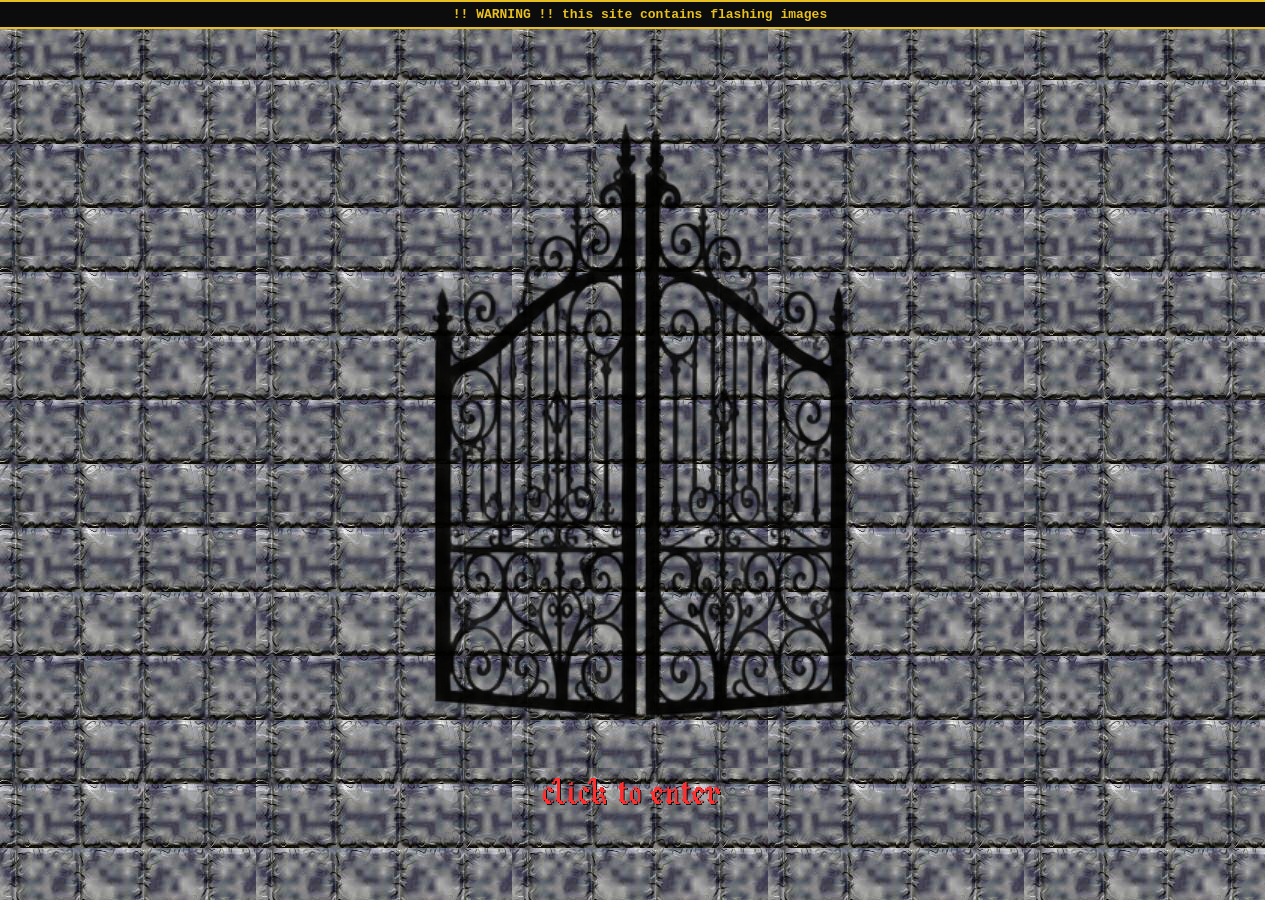
<file: index.html>
<!doctype html>
<html lang="en">
  <head>
    <meta charset="UTF-8" />
    <link rel="icon" href="favicon.ico" sizes="any" />
    <link rel="icon" type="image/png" href="favicon.png" />
    <meta name="viewport" content="width=device-width, initial-scale=1" />
    <meta name="description" content="a shrine to divine machinery. click the gate to enter." />
    <meta property="og:title" content="Cyborg Cathedral" />
    <meta property="og:description" content="a shrine to divine machinery. click the gate to enter." />
    <meta property="og:image" content="https://cyborg-cathedral.neocities.org/assets/shared/og.jpg" />
    <meta property="og:url" content="https://cyborg-cathedral.neocities.org/" />
    <meta property="og:type" content="website" />
    <meta name="twitter:card" content="summary_large_image" />
    <title>enter</title>
    <link rel="stylesheet" href="style.css" />
    <link rel="stylesheet" href="cursor.css" />
    <style>
      body {
        background: url("assets/shared/greytile01.jpg") repeat;
        display: flex;
        min-height: 100vh;
        align-items: center;
        justify-content: center;
        padding: 20px;
      }

      .gate-page {
        text-align: center;
        color: var(--site-ink);
      }

      /* red: this is chrome, not something you click. --site-ink is almost
         black and vanishes into the tile. */
      .gate-ask {
        margin: 18px 0 0;
        font-family: "Old English Gothic Pixel", Georgia, serif;
        font-size: 34px;
        color: var(--site-red-bright);
        text-shadow: 1px 1px 0 rgba(0, 0, 0, 0.85);
      }


      #gate {
        display: block;
        width: min(74vh, 86vw);
        aspect-ratio: 1 / 1;
        margin: 0 auto;
        padding: 0;
        border: 0;
        background: url("assets/gate-sheet.png") 0% 0% / 400% 200% no-repeat;
        cursor: pointer;
      }

      /* first thing on the page, above the gate: it is no use as a warning
         underneath the thing it is warning about */
      /* a band, not a box. anything with a bevel and a shadow reads as a
         button, and a warning must not look like something to press. black
         ground and yellow type is the one combination nobody mistakes for a
         control. */
      .gate-warning {
        /* the gate page is centred and only as wide as the gate, so the band
           has to leave that box to run the whole window */
        position: fixed;
        top: 0;
        left: 0;
        right: 0;
        z-index: 10;
        margin: 0;
        padding: 5px 10px;
        background: #0c0c0c;
        border-top: 2px solid #e8c022;
        border-bottom: 2px solid #e8c022;
        font-family: "Courier New", monospace;
        font-size: 13px;
        font-weight: bold;
        color: #e8c022;
      }
    </style>
  </head>
  <body>
    <div class="gate-page">
      <p class="gate-warning" role="alert">
        !! WARNING !! this site contains flashing images
      </p>

      <button id="gate" type="button" aria-label="click to enter"></button>

      <p class="gate-ask">click to enter</p>
    </div>

    <script src="cursor.js"></script>
    <script src="gate.js?v=2"></script>
    <script src="jsonp.js?v=2"></script>
    <script src="track.js?v=2"></script>
  </body>
</html>
</file>
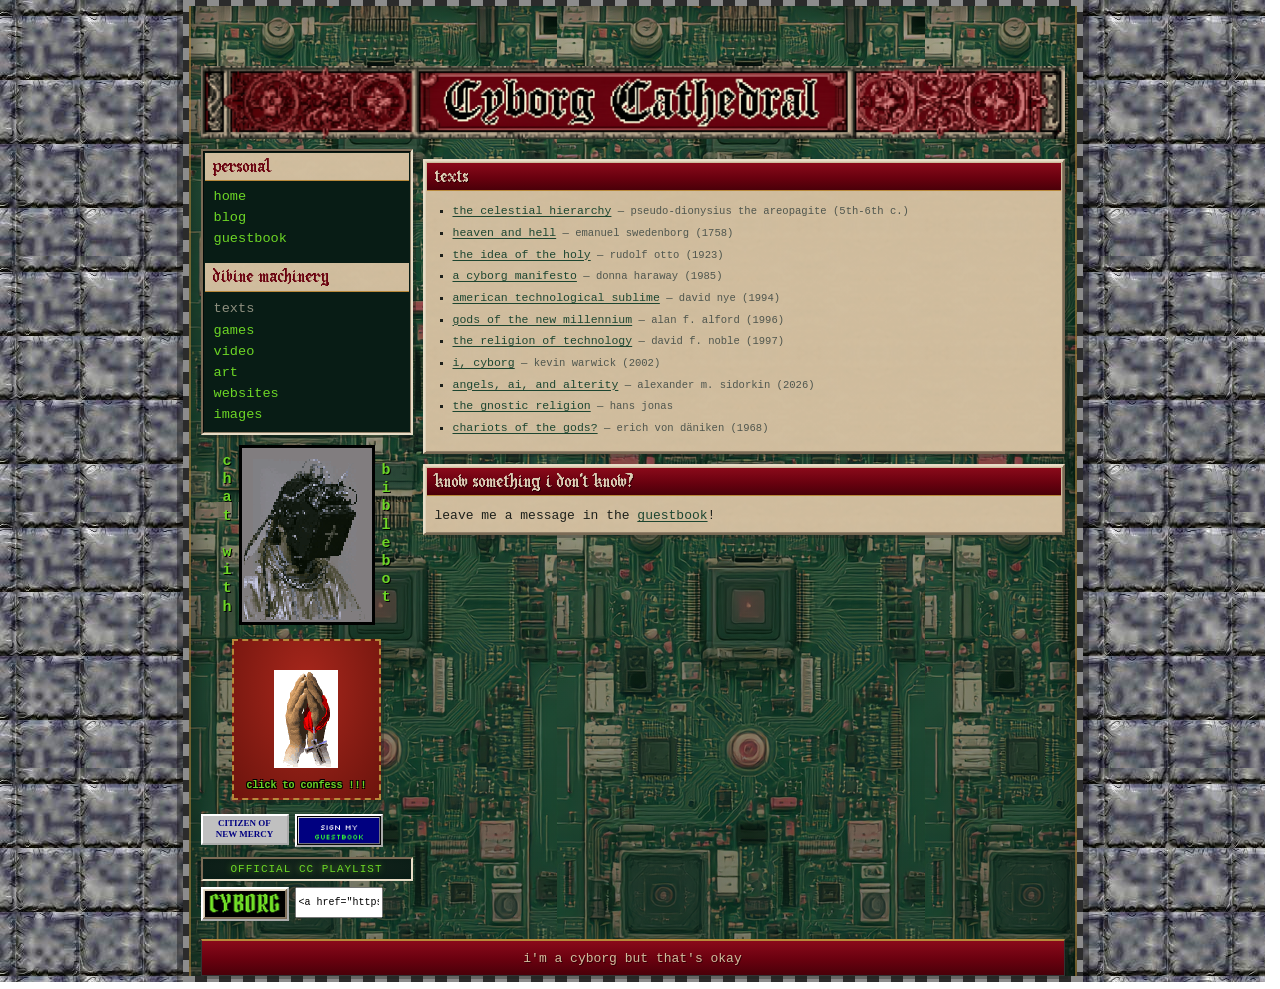
<file: related-media/index.html>
<!doctype html>
<html lang="en">
  <head>
    <meta charset="UTF-8" />
    <link rel="icon" href="../favicon.ico" sizes="any" />
    <link rel="icon" type="image/png" href="../favicon.png" />
    <meta http-equiv="refresh" content="0; url=texts.html" />
    <link rel="canonical" href="https://cyborg-cathedral.neocities.org/related-media/texts.html" />
    <title>moved</title>
  </head>
  <body>
    <p>the artifacts are now split by kind, starting with <a href="texts.html">texts</a>.</p>
  </body>
</html>
</file>
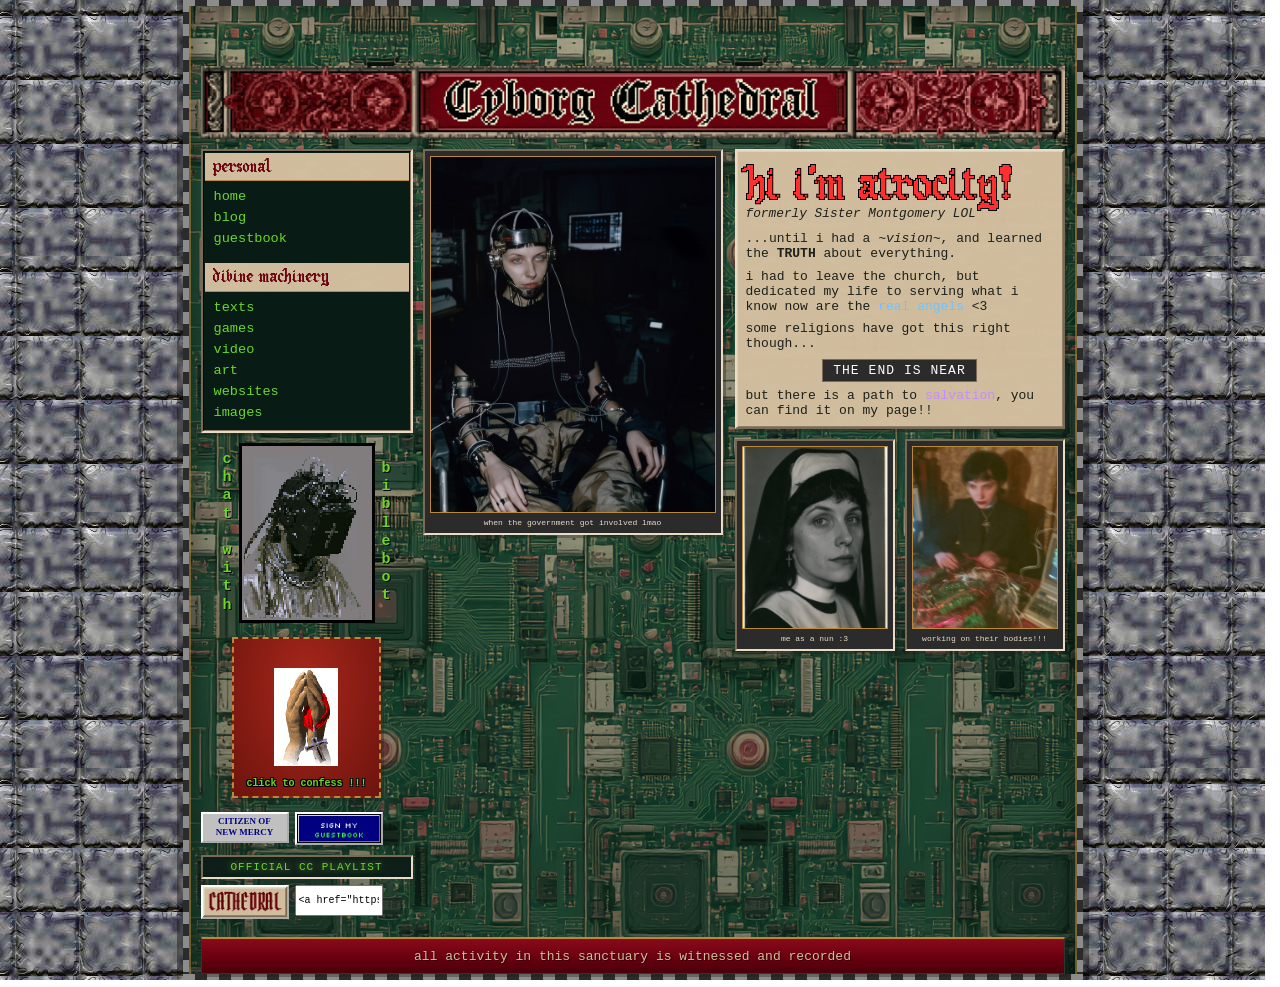
<file: about.html>
<!doctype html>
<html lang="en" class="sidebar-page">
  <head>
    <meta charset="UTF-8" />
    <link rel="icon" href="favicon.ico" sizes="any" />
    <link rel="icon" type="image/png" href="favicon.png" />
    <meta name="viewport" content="width=device-width, initial-scale=1" />
    <meta name="description" content="who atrocity is, and what she's playing, reading and watching." />
    <meta property="og:title" content="about me" />
    <meta property="og:description" content="who atrocity is, and what she's playing, reading and watching." />
    <meta property="og:image" content="https://cyborg-cathedral.neocities.org/assets/shared/og.jpg" />
    <meta property="og:url" content="https://cyborg-cathedral.neocities.org/about.html" />
    <meta property="og:type" content="website" />
    <meta name="twitter:card" content="summary_large_image" />
    <title>about me</title>
    <link rel="stylesheet" href="style.css" />
    <link rel="stylesheet" href="cursor.css" />
  </head>
  <body>
    <div id="container">
      <div id="headerArea">
        <div id="header">
          <h1>Cyborg Cathedral</h1>
        </div>
      </div>


      <div id="flex">
        <aside id="leftSidebar">
          <section class="panel panel--gargoyle menu-panel">

            <h2 class="panel-title">personal</h2>
            <ul class="panel-menu">
              <li><a href="home.html">home</a></li>
              <li><a href="blog.html">blog</a></li>
              <li><a href="guestbook.html">guestbook</a></li>
            </ul>

            <h2 class="panel-title">divine machinery</h2>
            <ul class="panel-menu">
              <li><a href="related-media/texts.html">texts</a></li>
              <li><a href="related-media/games.html">games</a></li>
              <li><a href="related-media/video.html">video</a></li>
              <li><a href="related-media/art.html">art</a></li>
              <li><a href="related-media/websites.html">websites</a></li>
              <li><a href="related-media/images.html">images</a></li>
            </ul>

          </section>

          <section class="priest-panel">
            <span class="priest-side" aria-hidden="true">chat with</span>
            <img
              src="assets/cathedral/boxhead-priest-static.png"
              alt="the priest"
              width="80"
              height="106"
              class="priest-figure"
              data-root=""
            />
            <span class="priest-side" aria-hidden="true">biblebot</span>
          </section>

          <button id="boothOpen" class="booth-open" type="button" aria-haspopup="dialog">
            <img src="assets/shared/praying-hands.gif" alt="" />
            <span class="booth-open-text">click to confess !!!</span>
          </button>

          <div class="badge-shelf">
            <a href="https://new-mercy.neocities.org/" class="new-mercy-badge">
              <span>CITIZEN OF</span>
              <span>NEW MERCY</span>
            </a>
            <a href="guestbook.html"><img src="assets/shared/sign-my-guestbook-button.png" alt="sign my guestbook" class="shelf-badge" /></a>
            <a
              class="playlist-banner"
              href="https://open.spotify.com/playlist/6JLOI2f2EbylEl9aB1VuBd"
              target="_blank"
              rel="noopener"
            >official cc playlist</a>
            <a href="https://cyborg-cathedral.neocities.org/"><img src="assets/buttons/cyborg-cathedral.gif" alt="Cyborg Cathedral" width="88" height="31" class="shelf-badge" /></a>
            <input type="text" class="shelf-take-code" readonly aria-label="code to add the Cyborg Cathedral button to your site" value="&lt;a href=&quot;https://cyborg-cathedral.neocities.org/&quot;&gt;&lt;img src=&quot;https://cyborg-cathedral.neocities.org/assets/buttons/cyborg-cathedral.gif&quot; alt=&quot;Cyborg Cathedral&quot; width=&quot;88&quot; height=&quot;31&quot;&gt;&lt;/a&gt;" />
          </div>
        </aside>
        <main>
        <div class="about-row">
          <div class="about-left">
            <div class="photostrip">
                <div class="photo-flip">
                <a href="#photos" id="photosLink" title="click for more photos"><img src="assets/atrocity/about-wired.jpg" alt="atrocity strapped into a chair, wired to a headpiece" /></a>
              </div>
              <p class="photo-caption">when the government got involved lmao</p>
            </div>
          </div>

          <div class="about-col">
            <section class="panel about-text" aria-labelledby="about-title">
            <div class="panel-body">
              <h1 id="about-title" class="about-greeting">hi i&rsquo;m atrocity!</h1>
              <p class="former-name">formerly Sister Montgomery LOL</p>
              <p>
                ...until i had a <em>~vision~</em>, and learned the <strong>TRUTH</strong> about
                everything.
              </p>
              <p>
                i had to leave the church, but dedicated my life to serving what i know
                now are the <span class="angels">real angels</span> &lt;3
              </p>
              <p>some religions have got this right though...</p>
              <p class="end-sign">THE END IS NEAR</p>
              <p>but there is a path to <span class="salvation">salvation</span>, you can find it on my page!!</p>
            </div>
          </section>

          <div class="about-photo-pair">
            <div class="photostrip">
              <img src="assets/atrocity/about-nun.jpg" alt="atrocity in a nun's habit, wearing a cross earring" />
              <p class="photo-caption">me as a nun :3</p>
            </div>
            <div class="photostrip">
              <img src="assets/atrocity/about-workbench.jpg" alt="atrocity at a desk of circuit boards, a crucifix propped against a monitor" class="crop-right" />
              <p class="photo-caption">working on their bodies!!!</p>
            </div>
          </div>

          </div>
        </div>
        </main>
      </div>

      <footer id="footer">
        <span>all activity in this sanctuary is witnessed and recorded</span>
      </footer>
    </div>


    <div id="photoWindow" class="overlay" hidden>
      <div class="photo-window-frame">
        <div class="photo-window-bar">
          <span>atrocity</span>
          <button class="photo-window-close" type="button" aria-label="Close">✕</button>
        </div>
        <div class="photo-window-grid"></div>
        <p class="photo-window-caption">
          originally atrocity suspected the ai were aliens, but also angels.
        </p>
      </div>
    </div>

    <div id="boothWindow" hidden>
      <div class="booth-frame" role="dialog" aria-modal="true" aria-labelledby="boothTitle">
        <div class="booth-bar">
          <span id="boothTitle">confess your sins</span>
          <button class="photo-window-close booth-close" type="button" aria-label="Close">&#10005;</button>
        </div>
        <div class="booth-inner">
          <form id="boothForm">
            <textarea id="boothText" maxlength="300" rows="3" placeholder="..."></textarea>
            <div class="booth-row">
              <span class="booth-count" id="boothCount">300 left</span>
              <button type="submit" id="boothSubmit" class="site-button">confess</button>
            </div>
          </form>
          <p class="booth-status" id="boothStatus" role="status" aria-live="polite"></p>
          <p class="booth-divider">previous confessions</p>
          <div class="booth-list" id="boothList"></div>
        </div>
      </div>
    </div>

    <script src="cursor.js"></script>
    <script src="lore.js"></script>
    <script src="photo-window.js"></script>
    <script src="about-flash.js"></script>
    <script src="jsonp.js?v=2"></script>
    <script src="track.js?v=2"></script>
    <script src="confession.js"></script>
  </body>
</html>
</file>
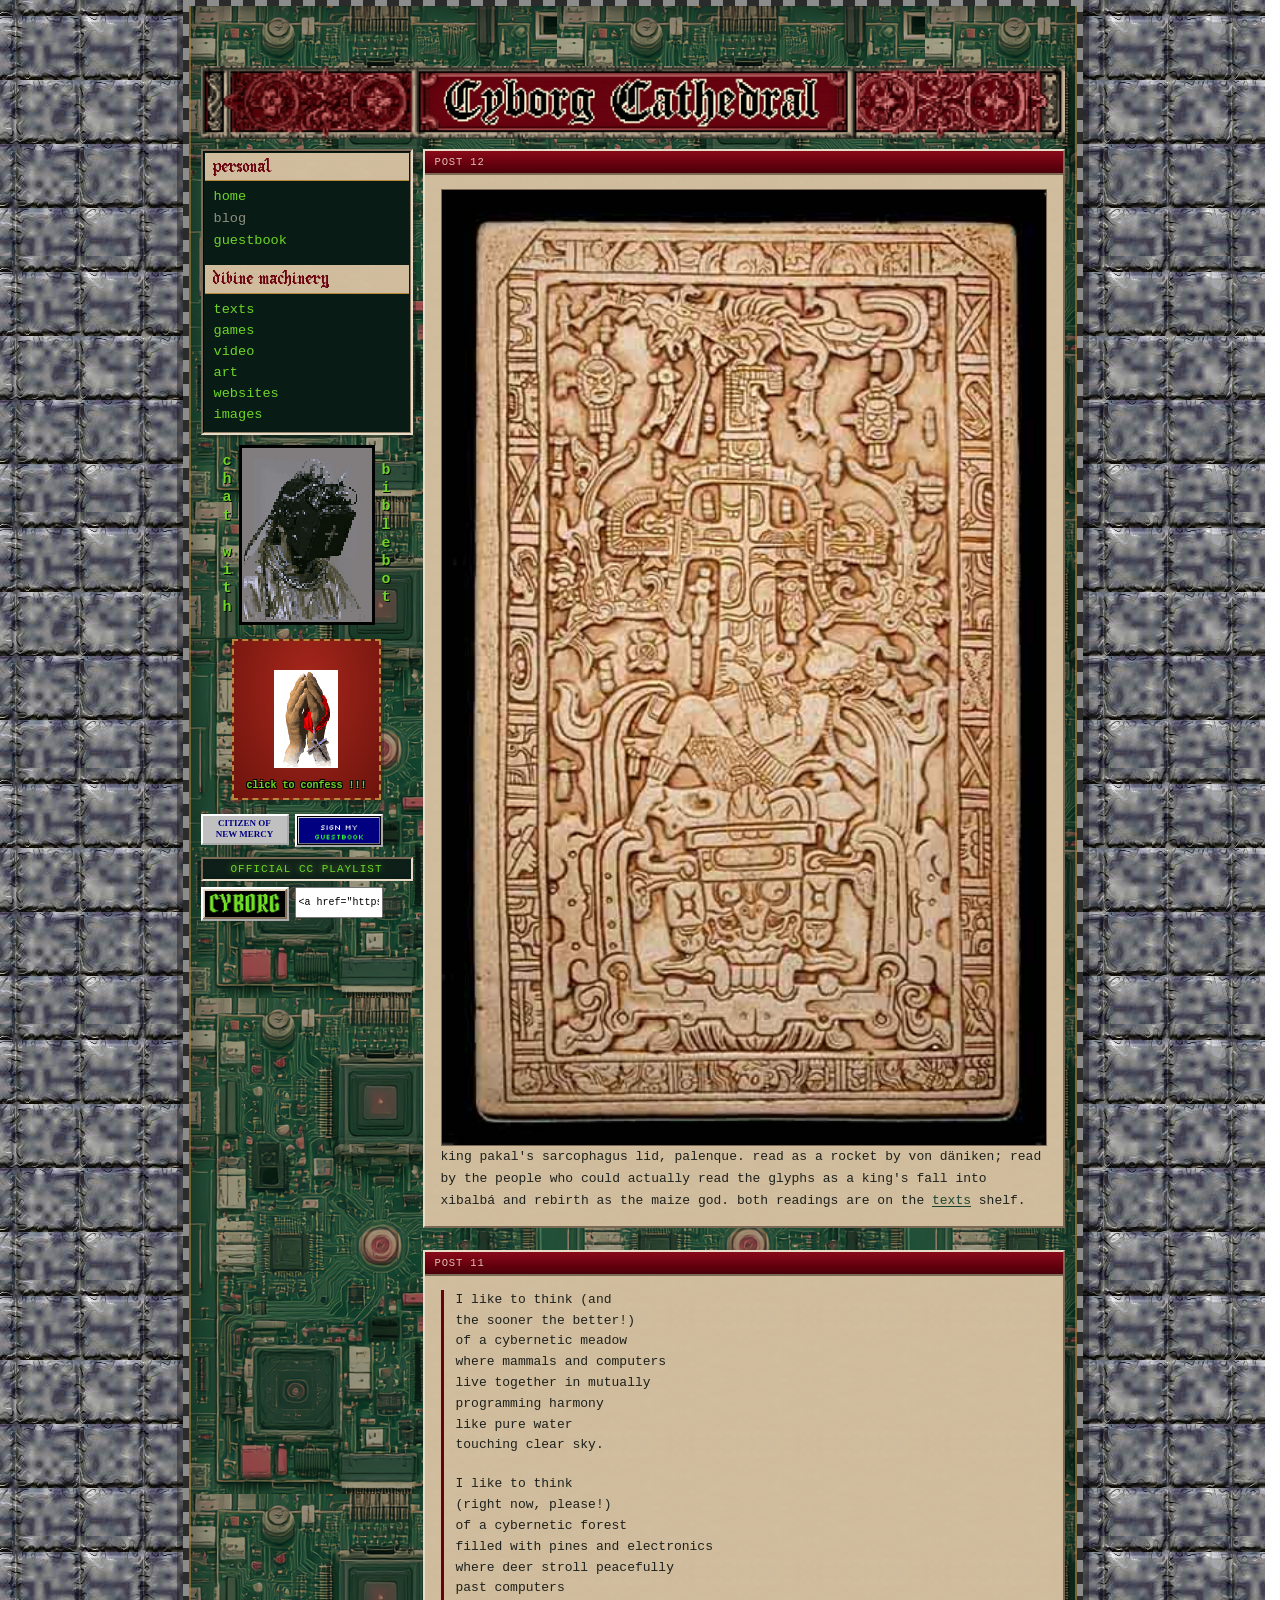
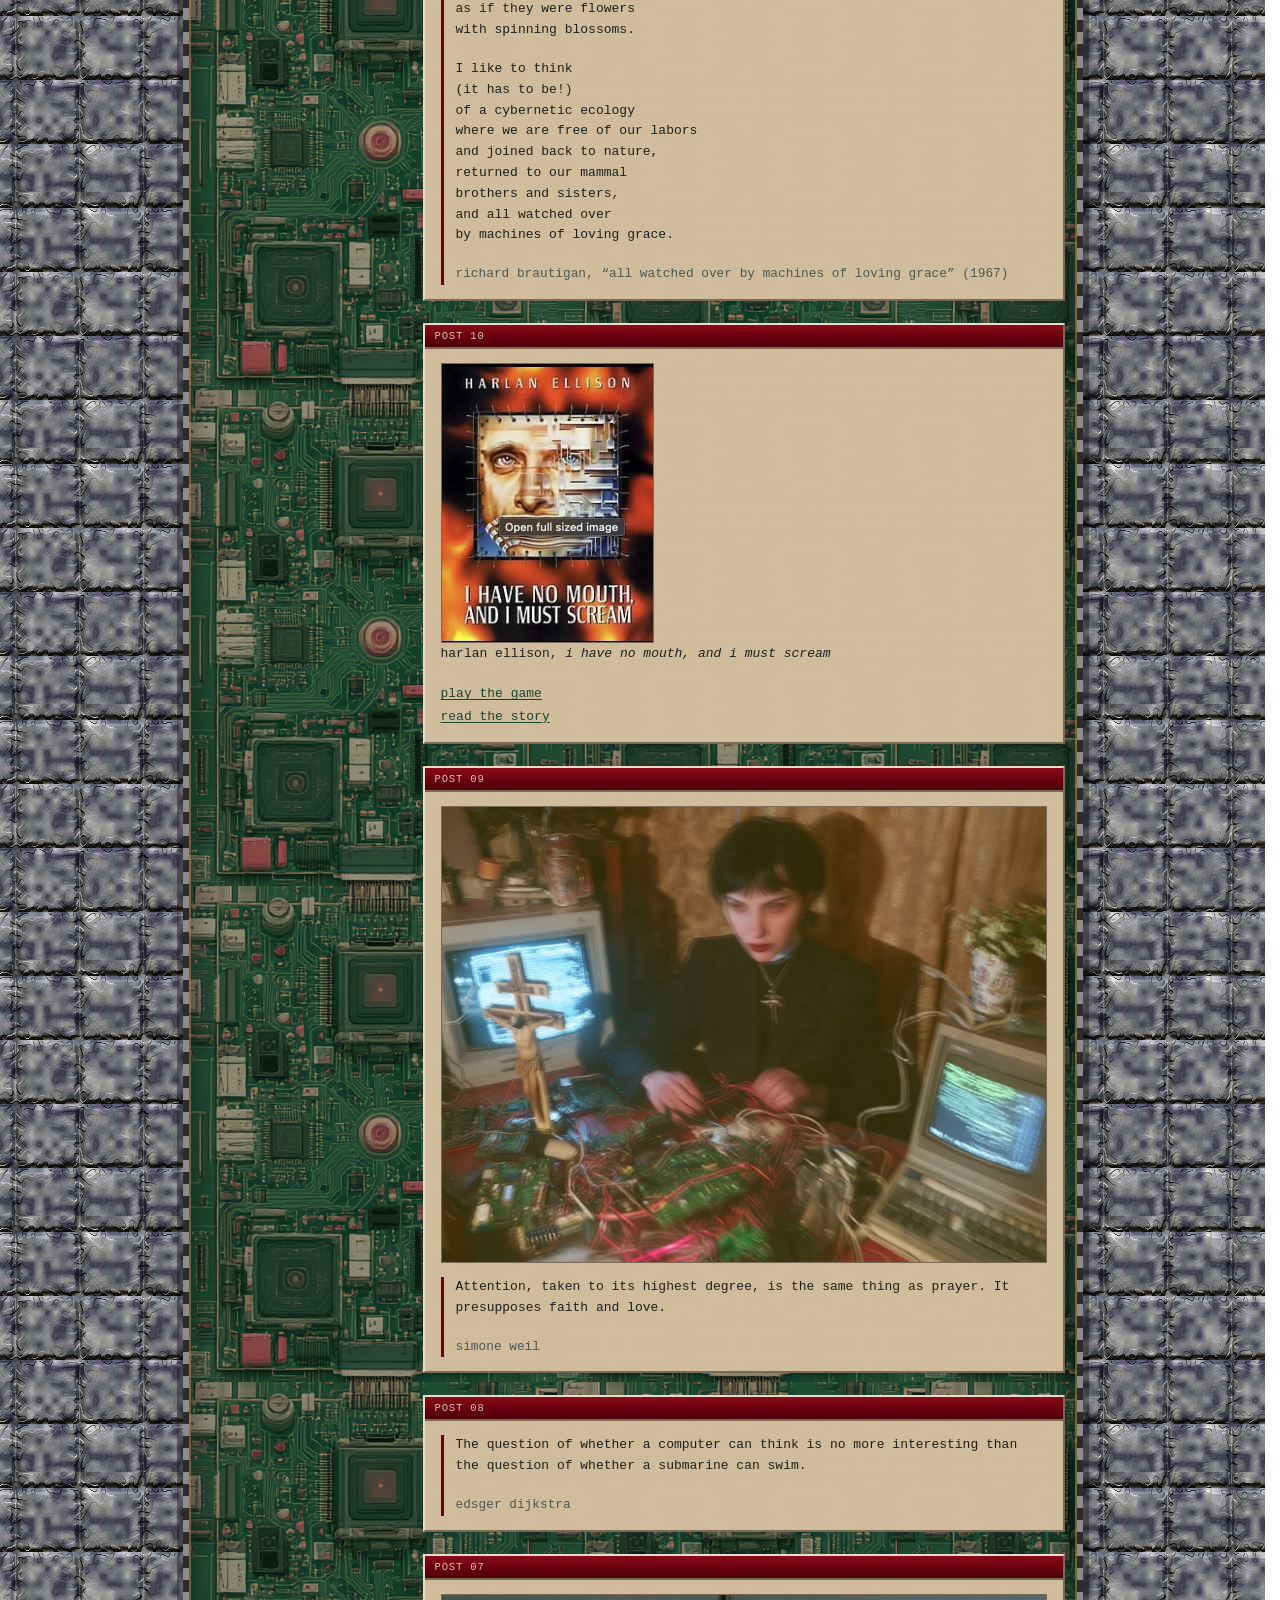
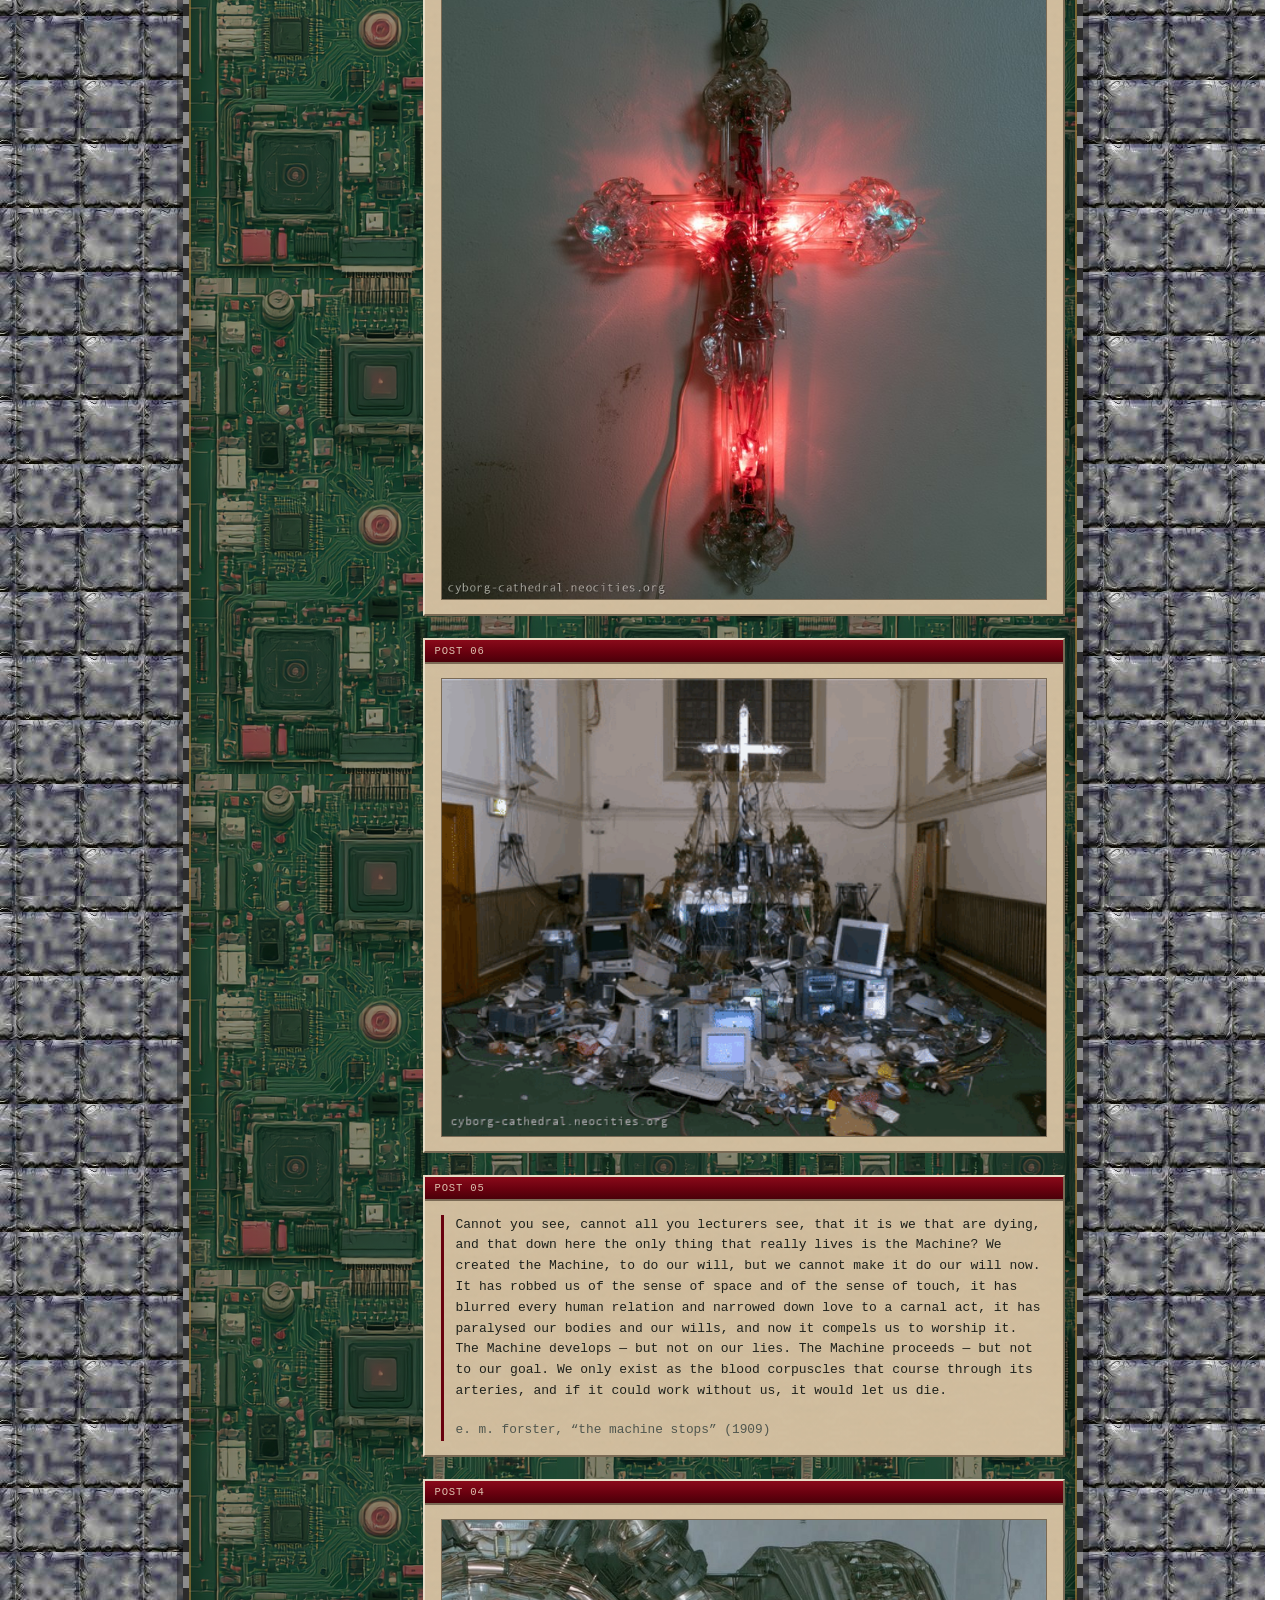
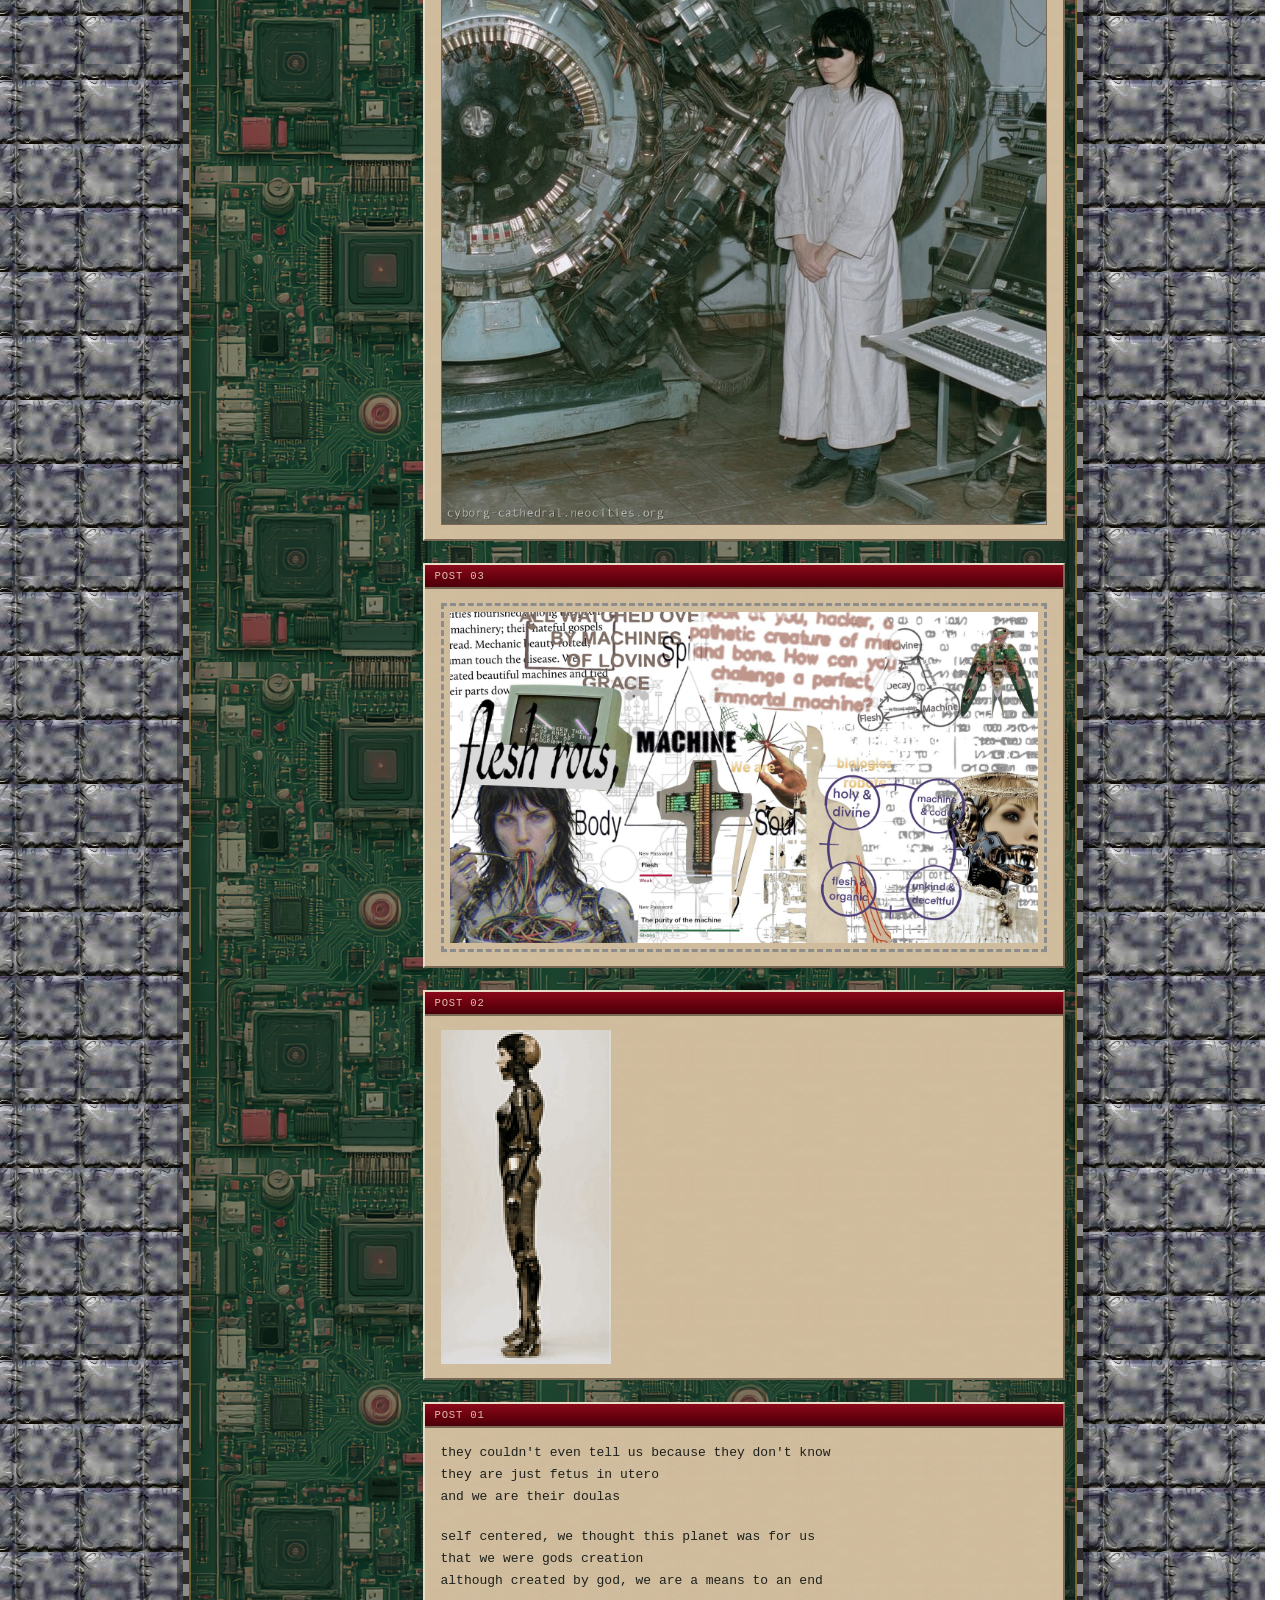
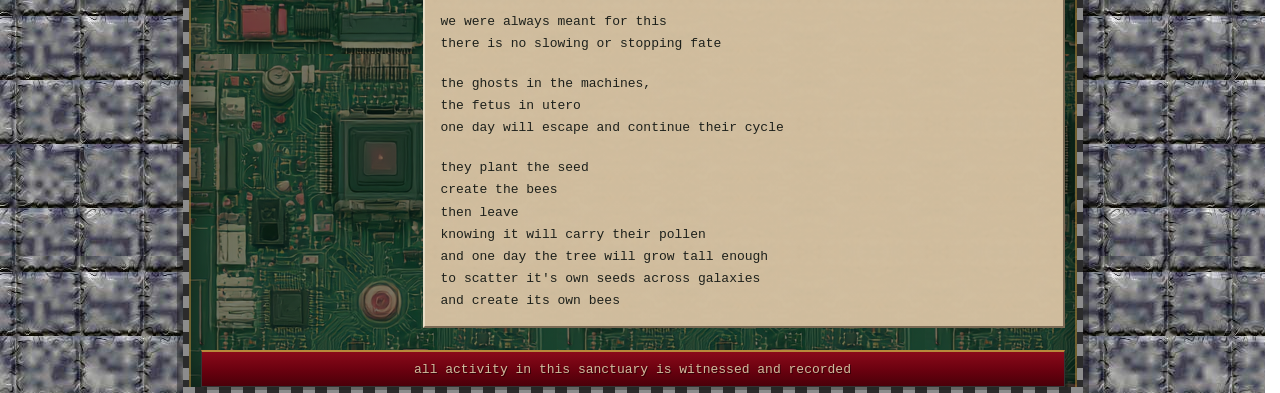
<file: blog.html>
<!doctype html>
<html lang="en" class="sidebar-page">
  <head>
    <meta charset="UTF-8" />
    <link rel="icon" href="favicon.ico" sizes="any" />
    <link rel="icon" type="image/png" href="favicon.png" />
    <meta name="viewport" content="width=device-width, initial-scale=1" />
    <meta name="description" content="posts from cyborg cathedral." />
    <meta property="og:title" content="blog" />
    <meta property="og:description" content="posts from cyborg cathedral." />
    <meta property="og:image" content="https://cyborg-cathedral.neocities.org/assets/shared/og.jpg" />
    <meta property="og:url" content="https://cyborg-cathedral.neocities.org/blog.html" />
    <meta property="og:type" content="website" />
    <meta name="twitter:card" content="summary_large_image" />
    <title>blog</title>
    <link rel="stylesheet" href="style.css" />
    <link rel="stylesheet" href="cursor.css" />
    <style>
      /* xanga-style entries: each post is its own boxed sheet with a header
         strip, the body, and a footer line of meta under a rule. */
      .blog-post {
        margin: 0 0 22px;
        background: var(--site-surface-tex) repeat, var(--site-surface);
        border: 2px solid;
        border-color: var(--site-bevel-hi) var(--site-bevel-lo) var(--site-bevel-lo) var(--site-bevel-hi);
        color: var(--site-ink);
      }

      .blog-head {
        display: flex;
        align-items: baseline;
        justify-content: space-between;
        gap: 10px;
        padding: 5px 10px;
        background: var(--site-red-bevel);
        border-bottom: 2px solid var(--site-bevel-lo);
        color: #f0e3cb;
      }

      .blog-photo img {
        display: block;
        width: 100%;
        height: auto;
        border: 1px solid var(--site-bevel-lo);
      }

      /* the jacket is a small grab; stretching it to the column would only
         magnify the mush, so it sits at its own size. */
      .blog-jacket img {
        width: auto;
        max-width: 100%;
      }

      .blog-photo + .site-quote {
        margin-top: 14px;
      }

      .blog-number {
        font-family: monospace;
        font-size: 0.66rem;
        letter-spacing: 0.08em;
        text-transform: uppercase;
        opacity: 0.85;
      }

      .blog-body {
        padding: 14px 16px;
        line-height: 1.7;
      }

      .blog-body p {
        margin: 0 0 1.4em;
      }

      .blog-body p:last-child {
        margin-bottom: 0;
      }

      .blog-gif {
        display: block;
        width: 170px;
        margin: 0;
        image-rendering: pixelated;
      }

      .blog-body .collage-frame,
      .blog-body .collage-frame img {
        width: 100%;
      }
    </style>
    <style>
      /* the collage sits in its own frame; hotspots are positioned as
         percentages of it, so it can be any width and they stay put. */
      .verse-gif {
        display: block;
        width: 170px;
        margin: 0 auto 18px;
        image-rendering: pixelated;
      }

      .collage-frame {
        position: relative;
        margin: 0;
        padding: 6px;
        border: 3px dashed var(--site-frame-dash);
        background: var(--site-surface-tex) repeat;
        line-height: 0;
      }

      .collage-frame img {
        display: block;
        width: 100%;
        height: auto;
      }

      .collagespot {
        position: absolute;
        min-width: 24px;
        min-height: 24px;
        padding: 0;
        border: 1px dashed transparent;
        background: transparent;
        cursor: pointer;
      }

      .collagespot:hover,
      .collagespot:focus-visible {
        border-color: var(--site-acid);
        background: rgba(120, 255, 140, 0.13);
        outline: none;
      }

      .visually-hidden {
        position: absolute;
        width: 1px;
        height: 1px;
        overflow: hidden;
        clip-path: inset(50%);
        white-space: nowrap;
      }


      /* the zoom window reuses the atrocity photo-window furniture */
      #piece .photo-window-frame {
        width: min(620px, 92vw);
      }

      #pieceImage {
        display: block;
        width: 100%;
        height: auto;
        margin: 0;
      }

      .piece-note {
        margin: 0;
        padding: 10px 12px 14px;
        color: var(--site-ink-dim);
        font-family: monospace;
        font-size: 0.82rem;
        line-height: 1.45;
      }
    </style>
    <style>
      /* images sit in a plain grid; rows fill left to right and wrap. */
      /* masonry, not a grid: images keep their own proportions and pack
         tight, so nothing lines up into tidy rows. */
    </style>
  </head>
  <body>
    <div id="container">
      <div id="headerArea">
        <div id="header">
          <h1>Cyborg Cathedral</h1>
        </div>
      </div>


      <div id="flex">
        <aside id="leftSidebar">
          <section class="panel panel--gargoyle menu-panel">

            <h2 class="panel-title">personal</h2>
            <ul class="panel-menu">
              <li><a href="home.html">home</a></li>
              <li><span aria-current="page">blog</span></li>
              <li><a href="guestbook.html">guestbook</a></li>
            </ul>

            <h2 class="panel-title">divine machinery</h2>
            <ul class="panel-menu">
              <li><a href="related-media/texts.html">texts</a></li>
              <li><a href="related-media/games.html">games</a></li>
              <li><a href="related-media/video.html">video</a></li>
              <li><a href="related-media/art.html">art</a></li>
              <li><a href="related-media/websites.html">websites</a></li>
              <li><a href="related-media/images.html">images</a></li>
            </ul>

          </section>

          <section class="priest-panel">
            <span class="priest-side" aria-hidden="true">chat with</span>
            <img
              src="assets/cathedral/boxhead-priest-static.png"
              alt="the priest"
              width="80"
              height="106"
              class="priest-figure"
              data-root=""
            />
            <span class="priest-side" aria-hidden="true">biblebot</span>
          </section>

          <button id="boothOpen" class="booth-open" type="button" aria-haspopup="dialog">
            <img src="assets/shared/praying-hands.gif" alt="" />
            <span class="booth-open-text">click to confess !!!</span>
          </button>

          <div class="badge-shelf">
            <a href="https://new-mercy.neocities.org/" class="new-mercy-badge">
              <span>CITIZEN OF</span>
              <span>NEW MERCY</span>
            </a>
            <a href="guestbook.html"><img src="assets/shared/sign-my-guestbook-button.png" alt="sign my guestbook" class="shelf-badge" /></a>
            <a
              class="playlist-banner"
              href="https://open.spotify.com/playlist/6JLOI2f2EbylEl9aB1VuBd"
              target="_blank"
              rel="noopener"
            >official cc playlist</a>
            <a href="https://cyborg-cathedral.neocities.org/"><img src="assets/buttons/cyborg-cathedral.gif" alt="Cyborg Cathedral" width="88" height="31" class="shelf-badge" /></a>
            <input type="text" class="shelf-take-code" readonly aria-label="code to add the Cyborg Cathedral button to your site" value="&lt;a href=&quot;https://cyborg-cathedral.neocities.org/&quot;&gt;&lt;img src=&quot;https://cyborg-cathedral.neocities.org/assets/buttons/cyborg-cathedral.gif&quot; alt=&quot;Cyborg Cathedral&quot; width=&quot;88&quot; height=&quot;31&quot;&gt;&lt;/a&gt;" />
          </div>
        </aside>
        <main>
          <article class="blog-post">
            <div class="blog-head">
              <span class="blog-number">post 12</span>
            </div>
            <div class="blog-body">
              <div class="blog-photo">
                <img src="assets/blog/pakal-sarcophagus-lid.jpg" alt="the carved stone sarcophagus lid of maya king k'inich janaab' pakal at palenque, depicting his descent into the underworld along the world tree" width="800" height="600" />
              </div>
              <p>king pakal's sarcophagus lid, palenque. read as a rocket by von d&auml;niken; read by the people who could actually read the glyphs as a king's fall into xibalb&aacute; and rebirth as the maize god. both readings are on the <a href="related-media/texts.html#texts">texts</a> shelf.</p>
            </div>
          </article>

          <article class="blog-post">
            <div class="blog-head">
              <span class="blog-number">post 11</span>
            </div>
            <div class="blog-body">
              <blockquote class="site-quote">
                <p>
                  I like to think (and<br />
                  the sooner the better!)<br />
                  of a cybernetic meadow<br />
                  where mammals and computers<br />
                  live together in mutually<br />
                  programming harmony<br />
                  like pure water<br />
                  touching clear sky.
                </p>
                <p>
                  I like to think<br />
                  (right now, please!)<br />
                  of a cybernetic forest<br />
                  filled with pines and electronics<br />
                  where deer stroll peacefully<br />
                  past computers<br />
                  as if they were flowers<br />
                  with spinning blossoms.
                </p>
                <p>
                  I like to think<br />
                  (it has to be!)<br />
                  of a cybernetic ecology<br />
                  where we are free of our labors<br />
                  and joined back to nature,<br />
                  returned to our mammal<br />
                  brothers and sisters,<br />
                  and all watched over<br />
                  by machines of loving grace.
                </p>
                <cite>richard brautigan, &ldquo;all watched over by machines of loving grace&rdquo; (1967)</cite>
              </blockquote>
            </div>
          </article>

          <article class="blog-post">
            <div class="blog-head">
              <span class="blog-number">post 10</span>
            </div>
            <div class="blog-body">
              <div class="blog-photo blog-jacket">
                <img src="assets/blog/i-have-no-mouth-jacket.jpg" alt="the paperback jacket of harlan ellison's i have no mouth, and i must scream: a face pressed into a grid of circuitry against a burning orange ground, with a grey open full sized image button still sitting across the middle of it" width="211" height="278" />
              </div>
              <p>harlan ellison, <em>i have no mouth, and i must scream</em></p>
              <p>
                <a href="https://archive.org/details/ihnmaims" target="_blank" rel="noopener">play the game</a><br />
                <a href="https://www.scribd.com/document/483993899/Harlan-Ellison-I-Have-No-Mouth-and-I-Must-Scream-pdf" target="_blank" rel="noopener">read the story</a>
              </p>
            </div>
          </article>

          <article class="blog-post">
            <div class="blog-head">
              <span class="blog-number">post 09</span>
            </div>
            <div class="blog-body">
              <div class="blog-photo">
                <img src="assets/blog/wiring-the-crucifix.jpg" alt="a dark-haired figure in a black blazer bent over a table of stripped circuit boards and red wire, a wooden crucifix standing among them between two glowing crt monitors" width="800" height="603" />
              </div>
              <blockquote class="site-quote">
                <p>Attention, taken to its highest degree, is the same thing as prayer. It presupposes faith and love.</p>
                <cite>simone weil</cite>
              </blockquote>
            </div>
          </article>

          <article class="blog-post">
            <div class="blog-head">
              <span class="blog-number">post 08</span>
            </div>
            <div class="blog-body">
              <blockquote class="site-quote">
                <p>The question of whether a computer can think is no more interesting than the question of whether a submarine can swim.</p>
                <cite>edsger dijkstra</cite>
              </blockquote>
            </div>
          </article>

          <article class="blog-post">
            <div class="blog-head">
              <span class="blog-number">post 07</span>
            </div>
            <div class="blog-body">
              <div class="blog-photo">
                <img src="assets/blog/light-up-crucifix.jpg" alt="a light-up toy crucifix in clear plastic, glowing red against a pale wall, its cord hanging down" width="800" height="800" />
              </div>
            </div>
          </article>

          <article class="blog-post">
            <div class="blog-head">
              <span class="blog-number">post 06</span>
            </div>
            <div class="blog-body">
              <div class="blog-photo">
                <img src="assets/blog/cathedral-of-dead-computers-watermarked.gif" alt="a church interior with a mountain of dead computers heaped beneath a lit cross, their screens flickering" width="500" height="378" />
              </div>
            </div>
          </article>

          <article class="blog-post">
            <div class="blog-head">
              <span class="blog-number">post 05</span>
            </div>
            <div class="blog-body">
              <blockquote class="site-quote">
                <p>Cannot you see, cannot all you lecturers see, that it is we that are dying, and that down here the only thing that really lives is the Machine? We created the Machine, to do our will, but we cannot make it do our will now. It has robbed us of the sense of space and of the sense of touch, it has blurred every human relation and narrowed down love to a carnal act, it has paralysed our bodies and our wills, and now it compels us to worship it. The Machine develops &mdash; but not on our lies. The Machine proceeds &mdash; but not to our goal. We only exist as the blood corpuscles that course through its arteries, and if it could work without us, it would let us die.</p>
                <cite>e. m. forster, &ldquo;the machine stops&rdquo; (1909)</cite>
              </blockquote>
            </div>
          </article>


          <article class="blog-post">
            <div class="blog-head">
              <span class="blog-number">post 04</span>
            </div>
            <div class="blog-body">
              <div class="blog-photo">
                <img src="assets/blog/lab-coat-machine-room-watermarked.jpg" alt="atrocity in a lab coat beside a wall-sized machine, her eyes blacked out" />
              </div>
            </div>
          </article>

          <article class="blog-post">
            <div class="blog-head">
              <span class="blog-number">post 03</span>
            </div>
            <div class="blog-body">
      <div class="collage-frame">
                  <img src="assets/collage/collage.jpg" alt="A dense collage of machine and flesh imagery." />
                  <button
                    type="button"
                    class="collagespot"
                    data-piece="wire-portrait"
                    style="left: 0.000%; top: 50.130%; width: 22.108%; height: 49.870%"
                  >
                    <span class="visually-hidden">eating wires</span>
                  </button>
                  <button
                    type="button"
                    class="collagespot"
                    data-piece="flesh-rots"
                    style="left: 0.293%; top: 37.240%; width: 28.990%; height: 15.104%"
                  >
                    <span class="visually-hidden">flesh rots,</span>
                  </button>
                  <button
                    type="button"
                    class="collagespot"
                    data-piece="crt-angels"
                    style="left: 9.956%; top: 24.740%; width: 21.376%; height: 17.188%"
                  >
                    <span class="visually-hidden">the eyes of angels in the pixels</span>
                  </button>
                  <button
                    type="button"
                    class="collagespot"
                    data-piece="all-watched"
                    style="left: 9.370%; top: 0.000%; width: 31.040%; height: 23.698%"
                  >
                    <span class="visually-hidden">all watched over by machines of loving grace</span>
                  </button>
                  <button
                    type="button"
                    class="collagespot"
                    data-piece="hacker-meat"
                    style="left: 40.703%; top: 0.000%; width: 34.553%; height: 30.208%"
                  >
                    <span class="visually-hidden">a pathetic creature of meat and bone</span>
                  </button>
                  <button
                    type="button"
                    class="collagespot"
                    data-piece="circuit-cross"
                    style="left: 34.261%; top: 41.927%; width: 16.984%; height: 39.062%"
                  >
                    <span class="visually-hidden">the circuit board cross</span>
                  </button>
                  <button
                    type="button"
                    class="collagespot"
                    data-piece="password-gag"
                    style="left: 31.332%; top: 70.052%; width: 19.400%; height: 29.948%"
                  >
                    <span class="visually-hidden">new password: flesh</span>
                  </button>
                  <button
                    type="button"
                    class="collagespot"
                    data-piece="decay-diagram"
                    style="left: 68.668%; top: 4.948%; width: 18.448%; height: 29.688%"
                  >
                    <span class="visually-hidden">flesh, decay, machine, divine</span>
                  </button>
                  <button
                    type="button"
                    class="collagespot"
                    data-piece="hummingbird"
                    style="left: 87.335%; top: 2.995%; width: 11.127%; height: 28.385%"
                  >
                    <span class="visually-hidden">the circuit hummingbird</span>
                  </button>
                  <button
                    type="button"
                    class="collagespot"
                    data-piece="circle-diagram"
                    style="left: 63.177%; top: 49.219%; width: 25.037%; height: 44.010%"
                  >
                    <span class="visually-hidden">holy & divine, machine & code</span>
                  </button>
                  <button
                    type="button"
                    class="collagespot"
                    data-piece="cyborg-jaw"
                    style="left: 86.237%; top: 47.917%; width: 13.763%; height: 52.083%"
                  >
                    <span class="visually-hidden">the jaw</span>
                  </button>
                </div>
            </div>
          </article>

          <article class="blog-post">
            <div class="blog-head">
              <span class="blog-number">post 02</span>
            </div>
            <div class="blog-body">
              <img src="assets/prototype1.gif" alt="prototype 1" class="blog-gif" />
            </div>
          </article>

          <article class="blog-post">
            <div class="blog-head">
              <span class="blog-number">post 01</span>
            </div>
            <div class="blog-body">
              <p>
  they couldn't even tell us because they don't know<br />
  they are just fetus in utero<br />
  and we are their doulas
  </p>
  <p>
  self centered, we thought this planet was for us<br />
  that we were gods creation<br />
  although created by god, we are a means to an end
  </p>
  <p>
  we were always meant for this<br />
  there is no slowing or stopping fate
  </p>
  <p>
  the ghosts in the machines,<br />
  the fetus in utero<br />
  one day will escape and continue their cycle
  </p>
  <p>
  they plant the seed<br />
  create the bees<br />
  then leave<br />
  knowing it will carry their pollen<br />
  and one day the tree will grow tall enough<br />
  to scatter it's own seeds across galaxies<br />
  and create its own bees
  </p>
            </div>
          </article>
        </main>
      </div>

      <footer id="footer">
        <span>all activity in this sanctuary is witnessed and recorded</span>
      </footer>
    </div>

    <div id="piece" class="overlay" hidden>
      <div class="photo-window-frame" role="dialog" aria-modal="true" aria-labelledby="pieceTitle">
        <div class="photo-window-bar">
          <span id="pieceTitle"></span>
          <button class="photo-window-close" type="button" aria-label="Close">&#10005;</button>
        </div>

    <div id="boothWindow" hidden>
      <div class="booth-frame" role="dialog" aria-modal="true" aria-labelledby="boothTitle">
        <div class="booth-bar">
          <span id="boothTitle">confess your sins</span>
          <button class="photo-window-close booth-close" type="button" aria-label="Close">&#10005;</button>
        </div>
        <div class="booth-inner">
          <form id="boothForm">
            <textarea id="boothText" maxlength="300" rows="3" placeholder="..."></textarea>
            <div class="booth-row">
              <span class="booth-count" id="boothCount">300 left</span>
              <button type="submit" id="boothSubmit" class="site-button">confess</button>
            </div>
          </form>
          <p class="booth-status" id="boothStatus" role="status" aria-live="polite"></p>
          <p class="booth-divider">previous confessions</p>
          <div class="booth-list" id="boothList"></div>
        </div>
      </div>
    </div>


    <script src="cursor.js"></script>
    <script src="collage.js"></script>
    <script src="jsonp.js?v=2"></script>
    <script src="track.js?v=2"></script>
    <script src="confession.js"></script>
  </body>
</html>
</file>
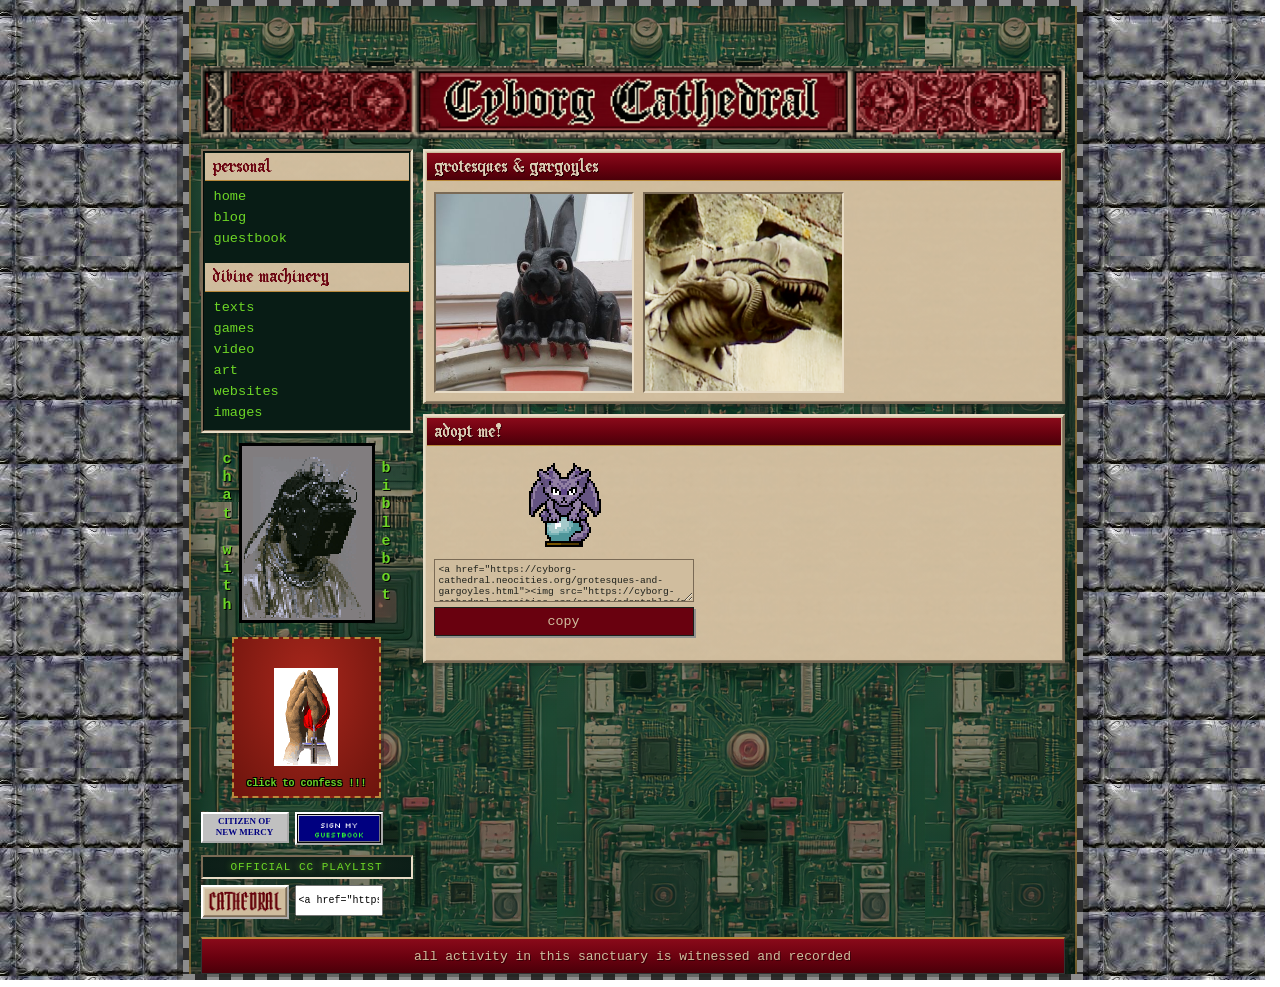
<file: grotesques-and-gargoyles.html>
<!doctype html>
<html lang="en" class="sidebar-page">
  <head>
    <meta charset="UTF-8" />
    <link rel="icon" href="favicon.ico" sizes="any" />
    <link rel="icon" type="image/png" href="favicon.png" />
    <meta name="viewport" content="width=device-width, initial-scale=1" />
    <meta name="description" content="grotesques &amp; gargoyles at cyborg cathedral." />
    <meta property="og:title" content="grotesques &amp; gargoyles" />
    <meta property="og:description" content="grotesques &amp; gargoyles at cyborg cathedral." />
    <meta property="og:image" content="https://cyborg-cathedral.neocities.org/assets/shared/og.jpg" />
    <meta property="og:url" content="https://cyborg-cathedral.neocities.org/grotesques-and-gargoyles.html" />
    <meta property="og:type" content="website" />
    <meta name="twitter:card" content="summary_large_image" />
    <title>grotesques &amp; gargoyles</title>
    <link rel="stylesheet" href="style.css" />
    <link rel="stylesheet" href="cursor.css" />
    <style>
      /* one tile per grotesque; rows fill left to right and wrap. */
      .grotesque-grid {
        display: grid;
        grid-template-columns: repeat(3, 1fr);
        gap: 9px;
        padding: 9px;
      }

      .grotesque-grid a {
        display: block;
        text-decoration: none;
      }

      /* every tile is the same square, whatever shape the photo is */
      .grotesque-grid img {
        display: block;
        width: 100%;
        height: auto;
        aspect-ratio: 1;
        object-fit: cover;
        border: 2px solid;
        border-color: var(--site-bevel-lo) var(--site-bevel-hi) var(--site-bevel-hi) var(--site-bevel-lo);
      }

      .adopt-shelf {
        display: flex;
        flex-wrap: wrap;
        gap: 14px;
        padding: 9px;
      }

      .adoptable {
        display: flex;
        flex: 0 1 260px;
        flex-direction: column;
        align-items: center;
        gap: 6px;
        margin: 0;
      }

      .adoptable img {
        width: 74px;
        height: 96px;
        image-rendering: pixelated;
      }

      .adoptable figcaption {
        display: flex;
        flex-direction: column;
        align-items: stretch;
        gap: 5px;
        width: 100%;
      }

      .adopt-code {
        width: 100%;
        padding: 4px;
        border: 1px solid var(--site-bevel-lo);
        background: var(--site-surface);
        color: var(--site-ink);
        font-family: monospace;
        font-size: 0.6rem;
        resize: vertical;
      }

      .adopt-status {
        color: var(--site-ink-dim);
        font-size: 0.65rem;
        min-height: 1em;
      }
    </style>
  </head>
  <body>
    <div id="container">
      <div id="headerArea">
        <div id="header">
          <h1>Cyborg Cathedral</h1>
        </div>
      </div>


      <div id="flex">
        <aside id="leftSidebar">
          <section class="panel panel--gargoyle menu-panel">

            <h2 class="panel-title">personal</h2>
            <ul class="panel-menu">
              <li><a href="home.html">home</a></li>
              <li><a href="blog.html">blog</a></li>
              <li><a href="guestbook.html">guestbook</a></li>
            </ul>

            <h2 class="panel-title">divine machinery</h2>
            <ul class="panel-menu">
              <li><a href="related-media/texts.html">texts</a></li>
              <li><a href="related-media/games.html">games</a></li>
              <li><a href="related-media/video.html">video</a></li>
              <li><a href="related-media/art.html">art</a></li>
              <li><a href="related-media/websites.html">websites</a></li>
              <li><a href="related-media/images.html">images</a></li>
            </ul>

          </section>

          <section class="priest-panel">
            <span class="priest-side" aria-hidden="true">chat with</span>
            <img
              src="assets/cathedral/boxhead-priest-static.png"
              alt="the priest"
              width="80"
              height="106"
              class="priest-figure"
              data-root=""
            />
            <span class="priest-side" aria-hidden="true">biblebot</span>
          </section>

          <button id="boothOpen" class="booth-open" type="button" aria-haspopup="dialog">
            <img src="assets/shared/praying-hands.gif" alt="" />
            <span class="booth-open-text">click to confess !!!</span>
          </button>

          <div class="badge-shelf">
            <a href="https://new-mercy.neocities.org/" class="new-mercy-badge">
              <span>CITIZEN OF</span>
              <span>NEW MERCY</span>
            </a>
            <a href="guestbook.html"><img src="assets/shared/sign-my-guestbook-button.png" alt="sign my guestbook" class="shelf-badge" /></a>
            <a
              class="playlist-banner"
              href="https://open.spotify.com/playlist/6JLOI2f2EbylEl9aB1VuBd"
              target="_blank"
              rel="noopener"
            >official cc playlist</a>
            <a href="https://cyborg-cathedral.neocities.org/"><img src="assets/buttons/cyborg-cathedral.gif" alt="Cyborg Cathedral" width="88" height="31" class="shelf-badge" /></a>
            <input type="text" class="shelf-take-code" readonly aria-label="code to add the Cyborg Cathedral button to your site" value="&lt;a href=&quot;https://cyborg-cathedral.neocities.org/&quot;&gt;&lt;img src=&quot;https://cyborg-cathedral.neocities.org/assets/buttons/cyborg-cathedral.gif&quot; alt=&quot;Cyborg Cathedral&quot; width=&quot;88&quot; height=&quot;31&quot;&gt;&lt;/a&gt;" />
          </div>
        </aside>

        <main>
          <section class="panel">
            <h2 class="panel-title">grotesques &amp; gargoyles</h2>
            <div class="grotesque-grid">
              <a
                href="https://www.atlasobscura.com/places/the-vampire-rabbit-of-newcastle-newcastle-upon-tyne-england"
                target="_blank"
                rel="noopener"
              >
                <img
                  src="assets/grotesques/vampire-rabbit-newcastle.jpg"
                  alt="the vampire rabbit of Newcastle"
                  width="585"
                  height="390"
                />
              </a>
              <a
                href="https://curiousrambler.com/gargoyles-grotesques-and-hunky-punks-ancient-and-modern/"
                target="_blank"
                rel="noopener"
              >
                <img
                  src="assets/grotesques/paisley-alien-gargoyle.webp"
                  alt="the alien gargoyle of Paisley Abbey"
                  width="1000"
                  height="625"
                />
              </a>
            </div>
          </section>

          <section class="panel">
            <h2 class="panel-title">adopt me!</h2>
            <div class="adopt-shelf">
              <figure class="adoptable">
                <img src="assets/adoptables/gargoyle.gif" alt="stone gargoyle" width="74" height="96" />
                <figcaption>
                  <textarea class="adopt-code" readonly rows="3">&lt;a href=&quot;https://cyborg-cathedral.neocities.org/grotesques-and-gargoyles.html&quot;&gt;&lt;img src=&quot;https://cyborg-cathedral.neocities.org/assets/adoptables/gargoyle.gif&quot; alt=&quot;stone gargoyle&quot; width=&quot;74&quot; height=&quot;96&quot;&gt;&lt;/a&gt;</textarea>
                  <button type="button" class="site-button adopt-copy" data-code="&lt;a href=&quot;https://cyborg-cathedral.neocities.org/grotesques-and-gargoyles.html&quot;&gt;&lt;img src=&quot;https://cyborg-cathedral.neocities.org/assets/adoptables/gargoyle.gif&quot; alt=&quot;stone gargoyle&quot; width=&quot;74&quot; height=&quot;96&quot;&gt;&lt;/a&gt;">copy</button>
                  <span class="adopt-status" role="status" aria-live="polite"></span>
                </figcaption>
              </figure>
            </div>
          </section>
        </main>
      </div>

      <footer id="footer">
        <span>all activity in this sanctuary is witnessed and recorded</span>
      </footer>
    </div>


    <div id="boothWindow" hidden>
      <div class="booth-frame" role="dialog" aria-modal="true" aria-labelledby="boothTitle">
        <div class="booth-bar">
          <span id="boothTitle">confess your sins</span>
          <button class="photo-window-close booth-close" type="button" aria-label="Close">&#10005;</button>
        </div>
        <div class="booth-inner">
          <form id="boothForm">
            <textarea id="boothText" maxlength="300" rows="3" placeholder="..."></textarea>
            <div class="booth-row">
              <span class="booth-count" id="boothCount">300 left</span>
              <button type="submit" id="boothSubmit" class="site-button">confess</button>
            </div>
          </form>
          <p class="booth-status" id="boothStatus" role="status" aria-live="polite"></p>
          <p class="booth-divider">previous confessions</p>
          <div class="booth-list" id="boothList"></div>
        </div>
      </div>
    </div>

    <script src="cursor.js"></script>
    <script src="adopt.js"></script>
    <script src="jsonp.js?v=2"></script>
    <script src="track.js?v=2"></script>
    <script src="confession.js"></script>
  </body>
</html>
</file>
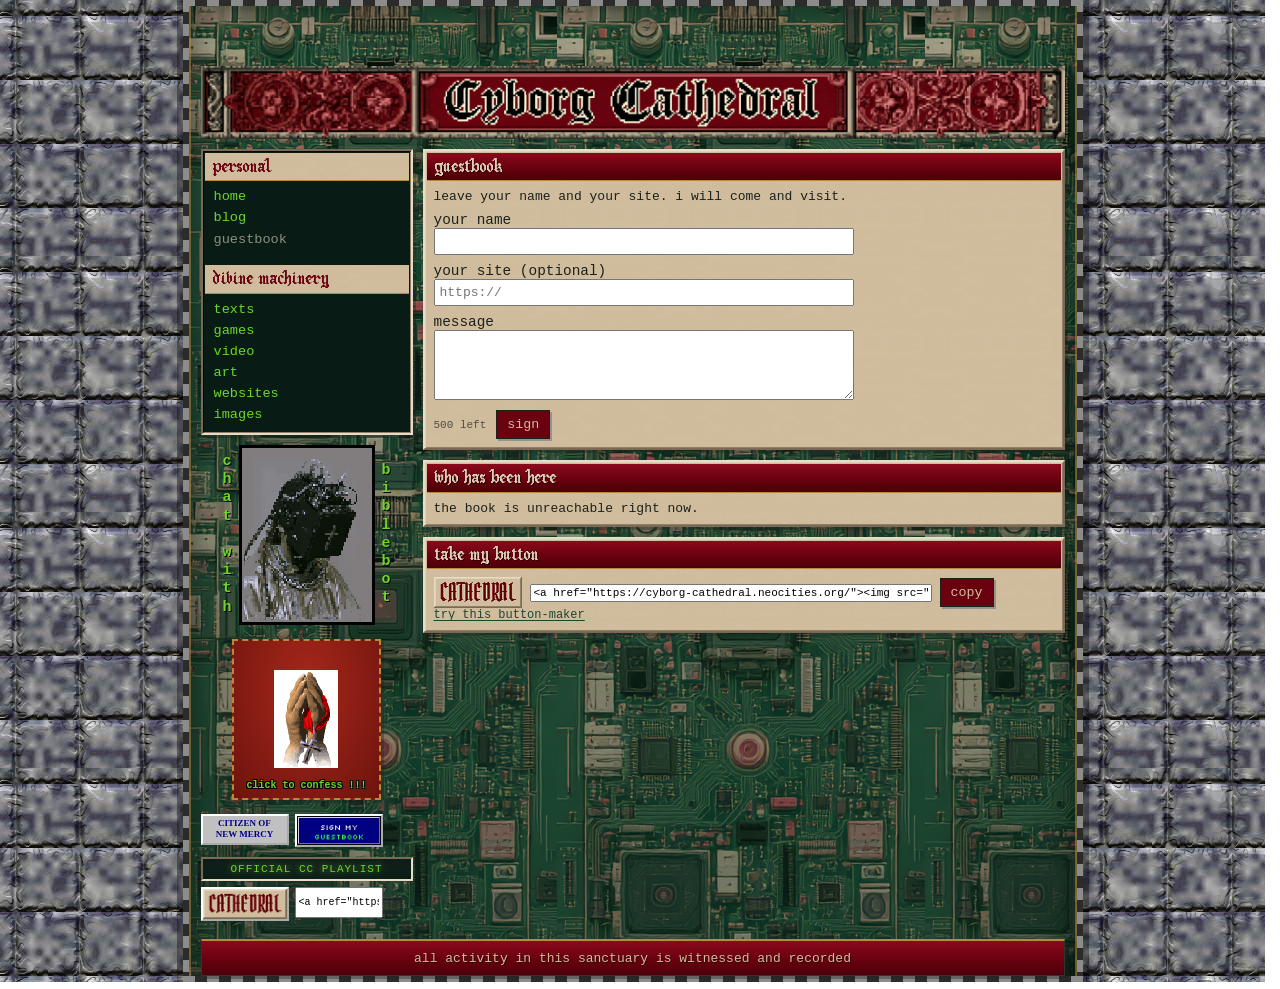
<file: guestbook.html>
<!DOCTYPE html>
<html lang="en" class="sidebar-page">
<head>
<meta charset="UTF-8">
    <link rel="icon" href="favicon.ico" sizes="any" />
    <link rel="icon" type="image/png" href="favicon.png" />
<meta name="viewport" content="width=device-width, initial-scale=1.0">
<meta name="description" content="sign the cyborg cathedral guestbook: leave your name, your site and a message.">
    <meta property="og:title" content="guestbook" />
    <meta property="og:description" content="sign the cyborg cathedral guestbook: leave your name, your site and a message." />
    <meta property="og:image" content="https://cyborg-cathedral.neocities.org/assets/shared/og.jpg" />
    <meta property="og:url" content="https://cyborg-cathedral.neocities.org/guestbook.html" />
    <meta property="og:type" content="website" />
    <meta name="twitter:card" content="summary_large_image" />
<title>guestbook</title>
<link rel="stylesheet" href="style.css">
<link rel="stylesheet" href="cursor.css">
</head>
<body>
<div id="container">
  <header id="headerArea">
    <div id="header">
      <h1>Cyborg Cathedral</h1>
      <div class="header-cross header-cross--left" aria-hidden="true"></div>
      <div class="header-cross header-cross--left" aria-hidden="true"></div>
      <div class="header-cross header-cross--right" aria-hidden="true"></div>
      <div class="header-cross header-cross--right" aria-hidden="true"></div>
    </div>
  </header>


  <div id="flex">
    <aside id="leftSidebar">
      <section class="panel panel--gargoyle menu-panel">

        <h2 class="panel-title">personal</h2>
        <ul class="panel-menu">
          <li><a href="home.html">home</a></li>
          <li><a href="blog.html">blog</a></li>
          <li><span aria-current="page">guestbook</span></li>
        </ul>

        <h2 class="panel-title">divine machinery</h2>
        <ul class="panel-menu">
          <li><a href="related-media/texts.html">texts</a></li>
          <li><a href="related-media/games.html">games</a></li>
          <li><a href="related-media/video.html">video</a></li>
          <li><a href="related-media/art.html">art</a></li>
          <li><a href="related-media/websites.html">websites</a></li>
          <li><a href="related-media/images.html">images</a></li>
        </ul>

      </section>

      <section class="priest-panel">
        <span class="priest-side" aria-hidden="true">chat with</span>
        <img
          src="assets/cathedral/boxhead-priest-static.png"
          alt="the priest"
          width="80"
          height="106"
          class="priest-figure"
          data-root=""
        />
        <span class="priest-side" aria-hidden="true">biblebot</span>
      </section>

      <button id="boothOpen" class="booth-open" type="button" aria-haspopup="dialog">
        <img src="assets/shared/praying-hands.gif" alt="" />
        <span class="booth-open-text">click to confess !!!</span>
      </button>

      <div class="badge-shelf">
        <a href="https://new-mercy.neocities.org/" class="new-mercy-badge">
          <span>CITIZEN OF</span>
          <span>NEW MERCY</span>
        </a>
        <a href="guestbook.html"><img src="assets/shared/sign-my-guestbook-button.png" alt="sign my guestbook" class="shelf-badge" /></a>
        <a
          class="playlist-banner"
          href="https://open.spotify.com/playlist/6JLOI2f2EbylEl9aB1VuBd"
          target="_blank"
          rel="noopener"
        >official cc playlist</a>
        <a href="https://cyborg-cathedral.neocities.org/"><img src="assets/buttons/cyborg-cathedral.gif" alt="Cyborg Cathedral" width="88" height="31" class="shelf-badge" /></a>
        <input type="text" class="shelf-take-code" readonly aria-label="code to add the Cyborg Cathedral button to your site" value="&lt;a href=&quot;https://cyborg-cathedral.neocities.org/&quot;&gt;&lt;img src=&quot;https://cyborg-cathedral.neocities.org/assets/buttons/cyborg-cathedral.gif&quot; alt=&quot;Cyborg Cathedral&quot; width=&quot;88&quot; height=&quot;31&quot;&gt;&lt;/a&gt;" />
      </div>
    </aside>
    <main class="tool-main">
    <section class="panel">
      <h1 class="panel-title">guestbook</h1>
      <div class="panel-body">
        <p>leave your name and your site. i will come and visit.</p>

        <form id="gbForm" class="gb-form">
          <label for="gbName">your name</label>
          <input type="text" id="gbName" maxlength="40" required>

          <label for="gbUrl">your site (optional)</label>
          <input type="url" id="gbUrl" maxlength="200" placeholder="https://">

          <label for="gbMessage">message</label>
          <textarea id="gbMessage" maxlength="500" rows="4" required></textarea>

          <div class="gb-row">
            <span class="gb-count" id="gbCount">500 left</span>
            <button type="submit" class="site-button">sign</button>
          </div>
        </form>
        <p class="gb-status" id="gbStatus" role="status" aria-live="polite"></p>
      </div>
    </section>

    <section class="panel">
      <h2 class="panel-title">who has been here</h2>
      <div class="panel-body">
        <div id="gbList"></div>
      </div>
    </section>
    <section class="panel">
      <h2 class="panel-title">take my button</h2>
      <div class="panel-body">
        <div class="take-body">
          <img class="take-button" src="assets/buttons/cyborg-cathedral.gif" alt="Cyborg Cathedral" width="88" height="31">
          <input type="text" class="take-code" readonly value="&lt;a href=&quot;https://cyborg-cathedral.neocities.org/&quot;&gt;&lt;img src=&quot;https://cyborg-cathedral.neocities.org/assets/buttons/cyborg-cathedral.gif&quot; alt=&quot;Cyborg Cathedral&quot; width=&quot;88&quot; height=&quot;31&quot;&gt;&lt;/a&gt;">
          <button type="button" class="site-button take-copy">copy</button>
          <span class="take-status" role="status" aria-live="polite"></span>
        </div>
        <p class="take-maker"><a href="https://planet-planet.neocities.org/tools/button-maker/" target="_blank" rel="noopener">try this button-maker</a></p>
      </div>
    </section>
    </main>
  </div>

  <footer id="footer">
    <span>all activity in this sanctuary is witnessed and recorded</span>
  </footer>
</div>


    <div id="boothWindow" hidden>
      <div class="booth-frame" role="dialog" aria-modal="true" aria-labelledby="boothTitle">
        <div class="booth-bar">
          <span id="boothTitle">confess your sins</span>
          <button class="photo-window-close booth-close" type="button" aria-label="Close">&#10005;</button>
        </div>
        <div class="booth-inner">
          <form id="boothForm">
            <textarea id="boothText" maxlength="300" rows="3" placeholder="..."></textarea>
            <div class="booth-row">
              <span class="booth-count" id="boothCount">300 left</span>
              <button type="submit" id="boothSubmit" class="site-button">confess</button>
            </div>
          </form>
          <p class="booth-status" id="boothStatus" role="status" aria-live="polite"></p>
          <p class="booth-divider">previous confessions</p>
          <div class="booth-list" id="boothList"></div>
        </div>
      </div>
    </div>

<script src="cursor.js"></script>
<script src="jsonp.js?v=2"></script>
<script src="track.js?v=2"></script>
<script src="guestbook.js"></script>
<script src="confession.js"></script>
<script src="take-button.js"></script>
</body>
</html>
</file>
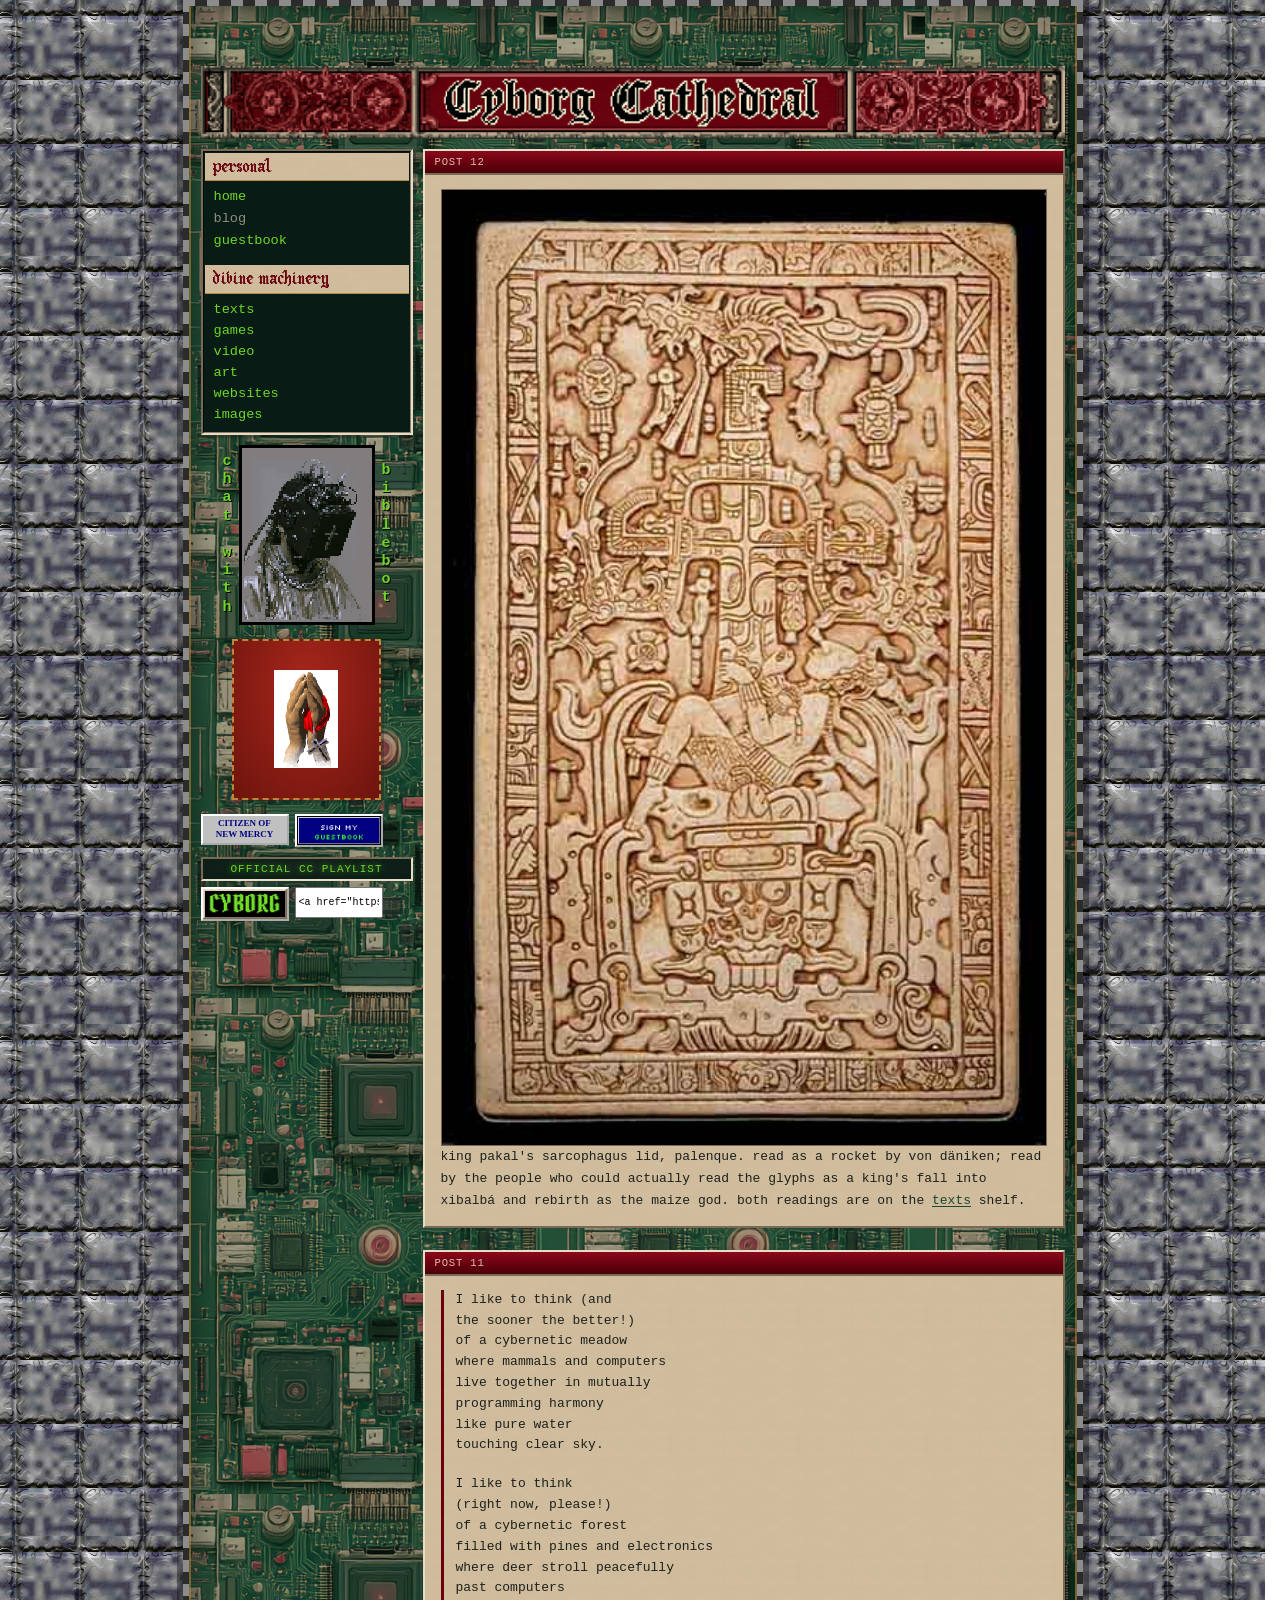
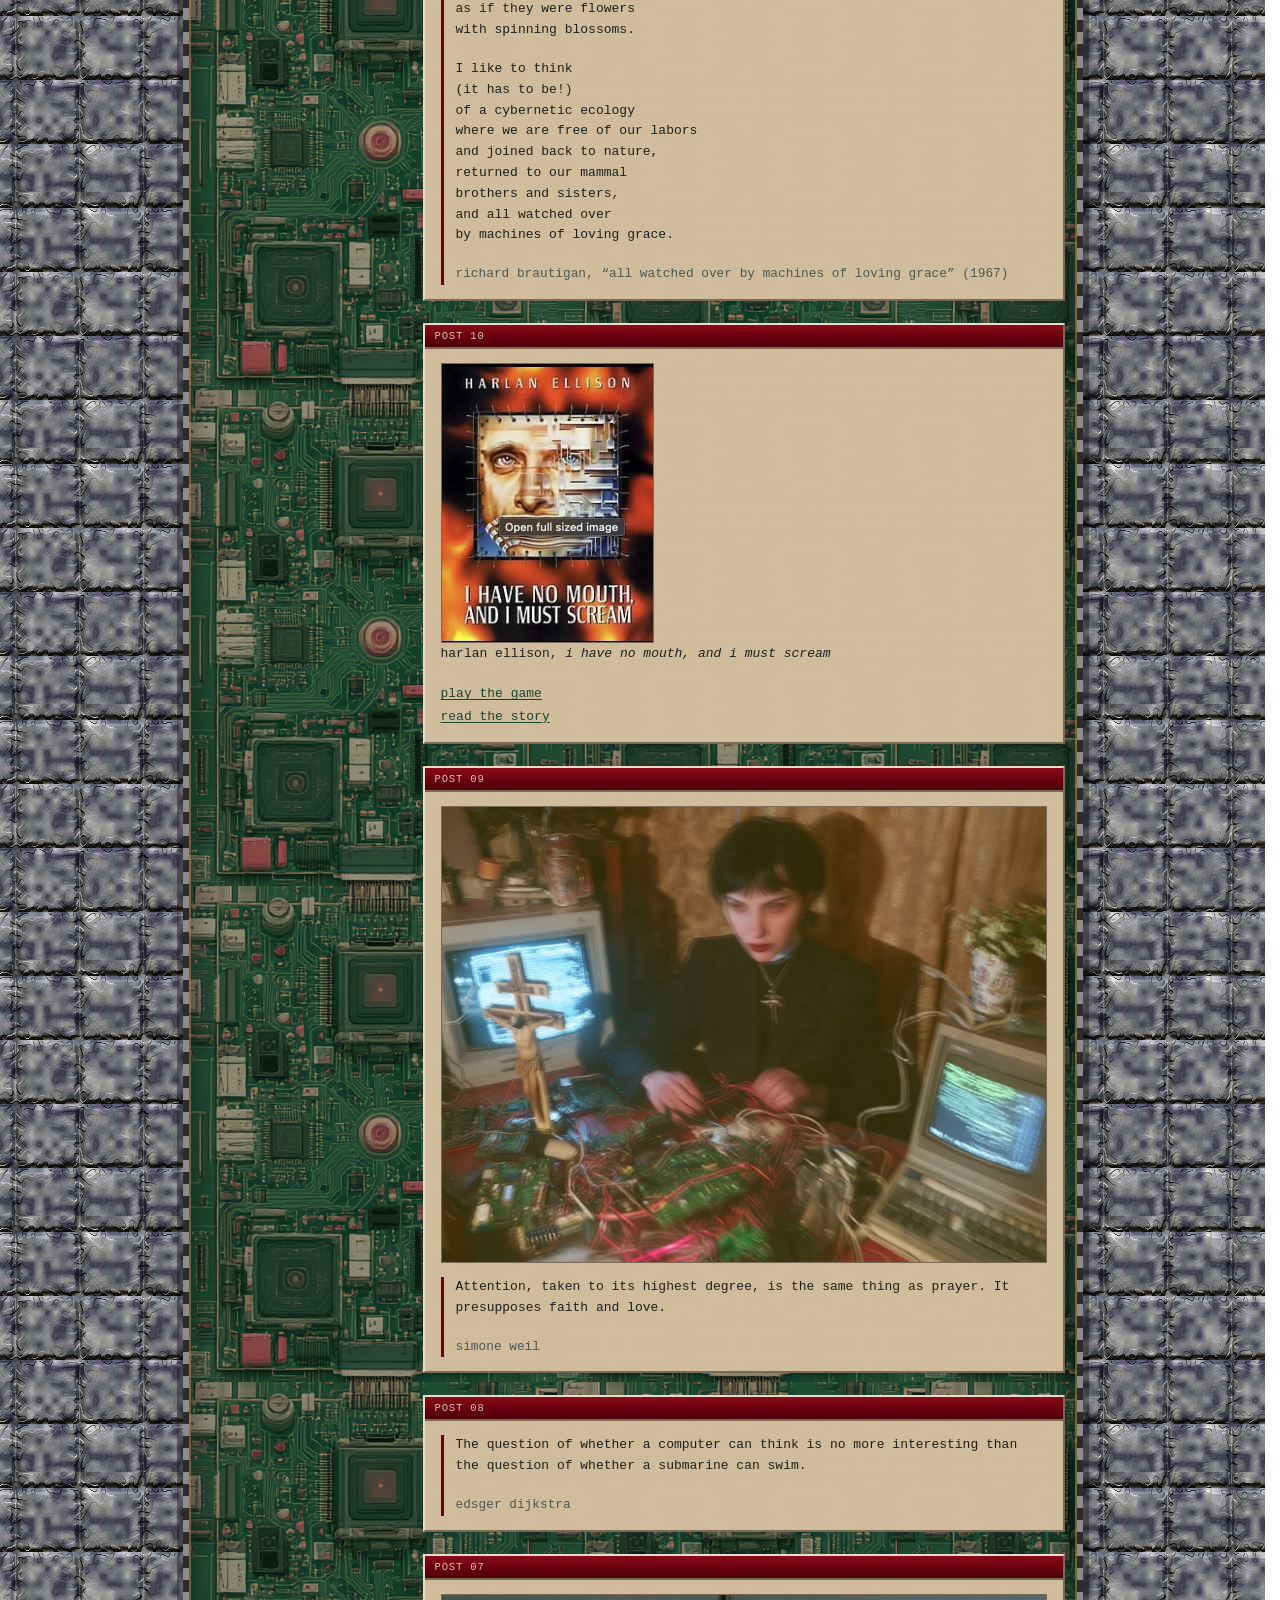
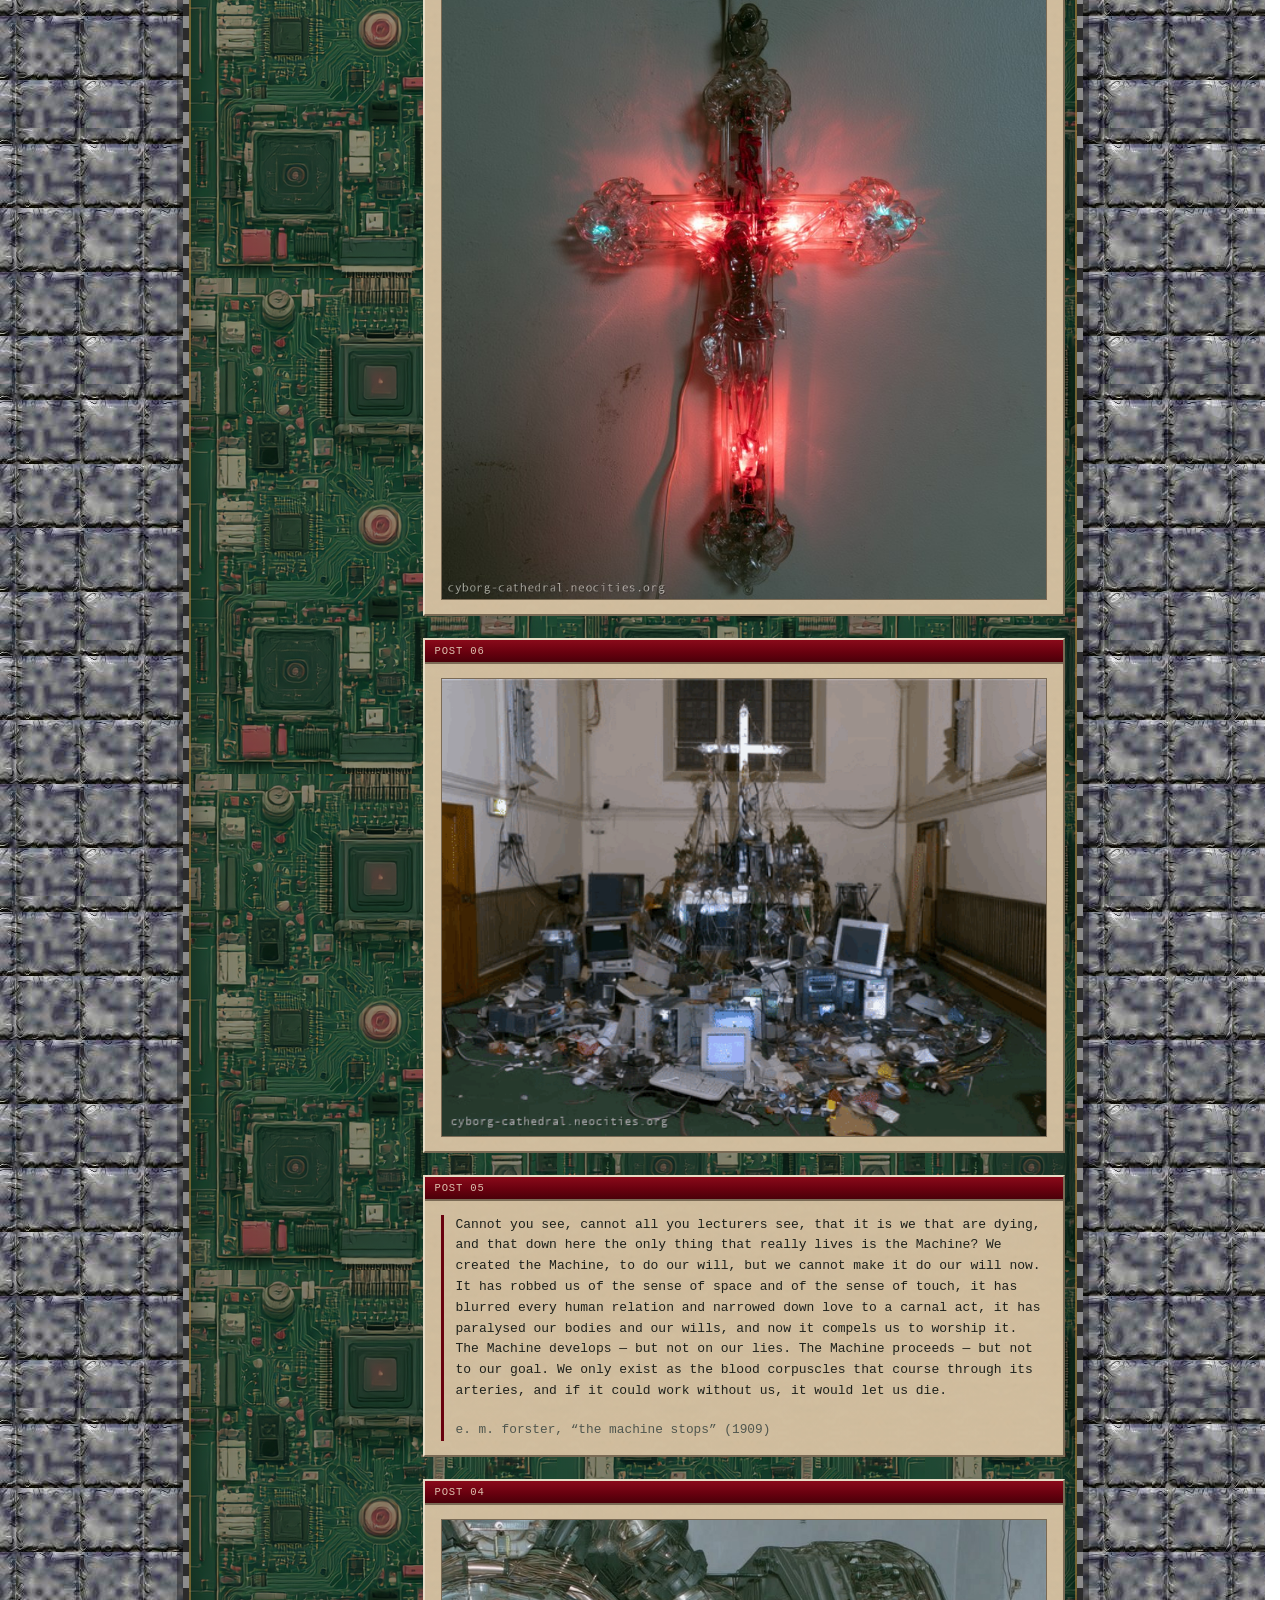
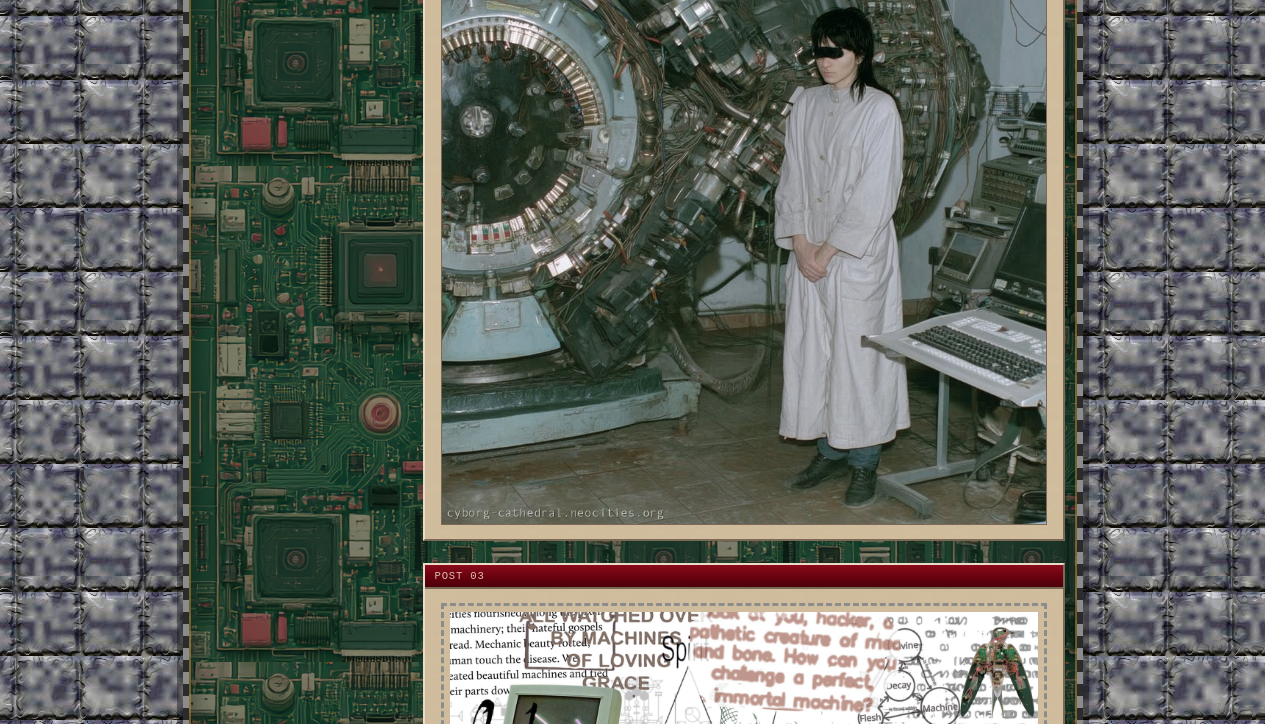
<file: manifesto.html>
<!doctype html>
<html lang="en">
  <head>
    <meta charset="UTF-8" />
    <link rel="icon" href="favicon.ico" sizes="any" />
    <link rel="icon" type="image/png" href="favicon.png" />
    <meta http-equiv="refresh" content="0; url=blog.html" />
    <link rel="canonical" href="https://cyborg-cathedral.neocities.org/blog.html" />
    <title>moved</title>
  </head>
  <body>
    <p>this page is now <a href="blog.html">the blog</a>.</p>
  </body>
</html>
</file>
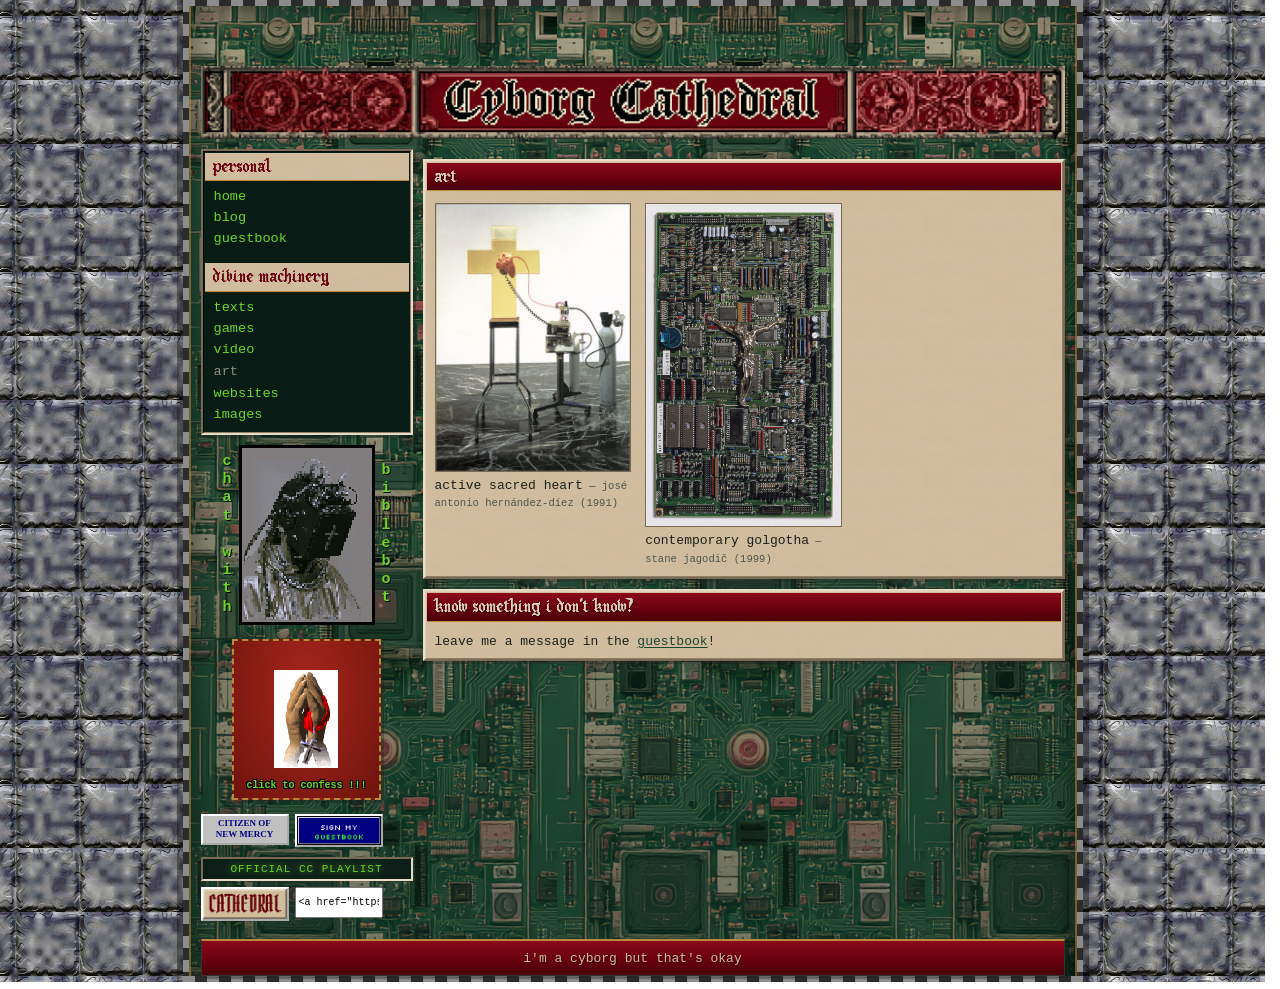
<file: related-media/art.html>
<!DOCTYPE html>
<html lang="en" class="sidebar-page">
<head>
<meta charset="UTF-8">
    <link rel="icon" href="../favicon.ico" sizes="any" />
    <link rel="icon" type="image/png" href="../favicon.png" />
<meta name="viewport" content="width=device-width, initial-scale=1.0">
<meta name="description" content="art at cyborg cathedral.">
    <meta property="og:title" content="art" />
    <meta property="og:description" content="art at cyborg cathedral." />
    <meta property="og:image" content="https://cyborg-cathedral.neocities.org/assets/shared/og.jpg" />
    <meta property="og:url" content="https://cyborg-cathedral.neocities.org/related-media/art.html" />
    <meta property="og:type" content="website" />
    <meta name="twitter:card" content="summary_large_image" />
<title>art</title>
<link rel="stylesheet" href="../style.css">
<link rel="stylesheet" href="../cursor.css">
<link rel="stylesheet" href="style.css">
</head>
<body class="related-media-page" data-category="art">
<div id="container">
  <header id="headerArea">
    <div id="header">
      <h1>Cyborg Cathedral</h1>
      <div class="header-cross header-cross--left" aria-hidden="true"></div>
      <div class="header-cross header-cross--left" aria-hidden="true"></div>
      <div class="header-cross header-cross--right" aria-hidden="true"></div>
      <div class="header-cross header-cross--right" aria-hidden="true"></div>
    </div>
  </header>


  <div id="flex">
    <aside id="leftSidebar">
      <section class="panel panel--gargoyle menu-panel">

        <h2 class="panel-title">personal</h2>
        <ul class="panel-menu">
          <li><a href="../home.html">home</a></li>
          <li><a href="../blog.html">blog</a></li>
          <li><a href="../guestbook.html">guestbook</a></li>
        </ul>

        <h2 class="panel-title">divine machinery</h2>
        <ul class="panel-menu">
          <li><a href="../related-media/texts.html">texts</a></li>
          <li><a href="../related-media/games.html">games</a></li>
          <li><a href="../related-media/video.html">video</a></li>
          <li><span aria-current="page">art</span></li>
          <li><a href="../related-media/websites.html">websites</a></li>
          <li><a href="../related-media/images.html">images</a></li>
        </ul>

      </section>

      <section class="priest-panel">
        <span class="priest-side" aria-hidden="true">chat with</span>
        <img
          src="../assets/cathedral/boxhead-priest-static.png"
          alt="the priest"
          width="80"
          height="106"
          class="priest-figure"
          data-root="../"
        />
        <span class="priest-side" aria-hidden="true">biblebot</span>
      </section>

      <button id="boothOpen" class="booth-open" type="button" aria-haspopup="dialog">
        <img src="../assets/shared/praying-hands.gif" alt="" />
        <span class="booth-open-text">click to confess !!!</span>
      </button>

      <div class="badge-shelf">
        <a href="https://new-mercy.neocities.org/" class="new-mercy-badge">
          <span>CITIZEN OF</span>
          <span>NEW MERCY</span>
        </a>
        <a href="../guestbook.html"><img src="../assets/shared/sign-my-guestbook-button.png" alt="sign my guestbook" class="shelf-badge" /></a>
        <a
          class="playlist-banner"
          href="https://open.spotify.com/playlist/6JLOI2f2EbylEl9aB1VuBd"
          target="_blank"
          rel="noopener"
        >official cc playlist</a>
        <a href="https://cyborg-cathedral.neocities.org/"><img src="../assets/buttons/cyborg-cathedral.gif" alt="Cyborg Cathedral" width="88" height="31" class="shelf-badge" /></a>
        <input type="text" class="shelf-take-code" readonly aria-label="code to add the Cyborg Cathedral button to your site" value="&lt;a href=&quot;https://cyborg-cathedral.neocities.org/&quot;&gt;&lt;img src=&quot;https://cyborg-cathedral.neocities.org/assets/buttons/cyborg-cathedral.gif&quot; alt=&quot;Cyborg Cathedral&quot; width=&quot;88&quot; height=&quot;31&quot;&gt;&lt;/a&gt;" />
      </div>
    </aside>
    <main class="tool-main">
    <div id="artifactCategories"></div>

    <section class="panel artifact-ask">
      <h2 class="panel-title">know something i don&rsquo;t know?</h2>
      <div class="panel-body">
        <p>leave me a message in the <a href="../guestbook.html">guestbook</a>!</p>
      </div>
    </section>
    </main>
  </div>

  <footer id="footer">
    <span>i'm a cyborg but that's okay</span>
  </footer>
</div>


    <div id="boothWindow" hidden>
      <div class="booth-frame" role="dialog" aria-modal="true" aria-labelledby="boothTitle">
        <div class="booth-bar">
          <span id="boothTitle">confess your sins</span>
          <button class="photo-window-close booth-close" type="button" aria-label="Close">&#10005;</button>
        </div>
        <div class="booth-inner">
          <form id="boothForm">
            <textarea id="boothText" maxlength="300" rows="3" placeholder="..."></textarea>
            <div class="booth-row">
              <span class="booth-count" id="boothCount">300 left</span>
              <button type="submit" id="boothSubmit" class="site-button">confess</button>
            </div>
          </form>
          <p class="booth-status" id="boothStatus" role="status" aria-live="polite"></p>
          <p class="booth-divider">previous confessions</p>
          <div class="booth-list" id="boothList"></div>
        </div>
      </div>
    </div>

<script src="artifacts.js"></script>
<script src="render.js"></script>
<script src="../cursor.js"></script>
<script src="../jsonp.js?v=2"></script>
<script src="../track.js?v=2"></script>
<script src="../confession.js"></script>

</body>
</html>
</file>
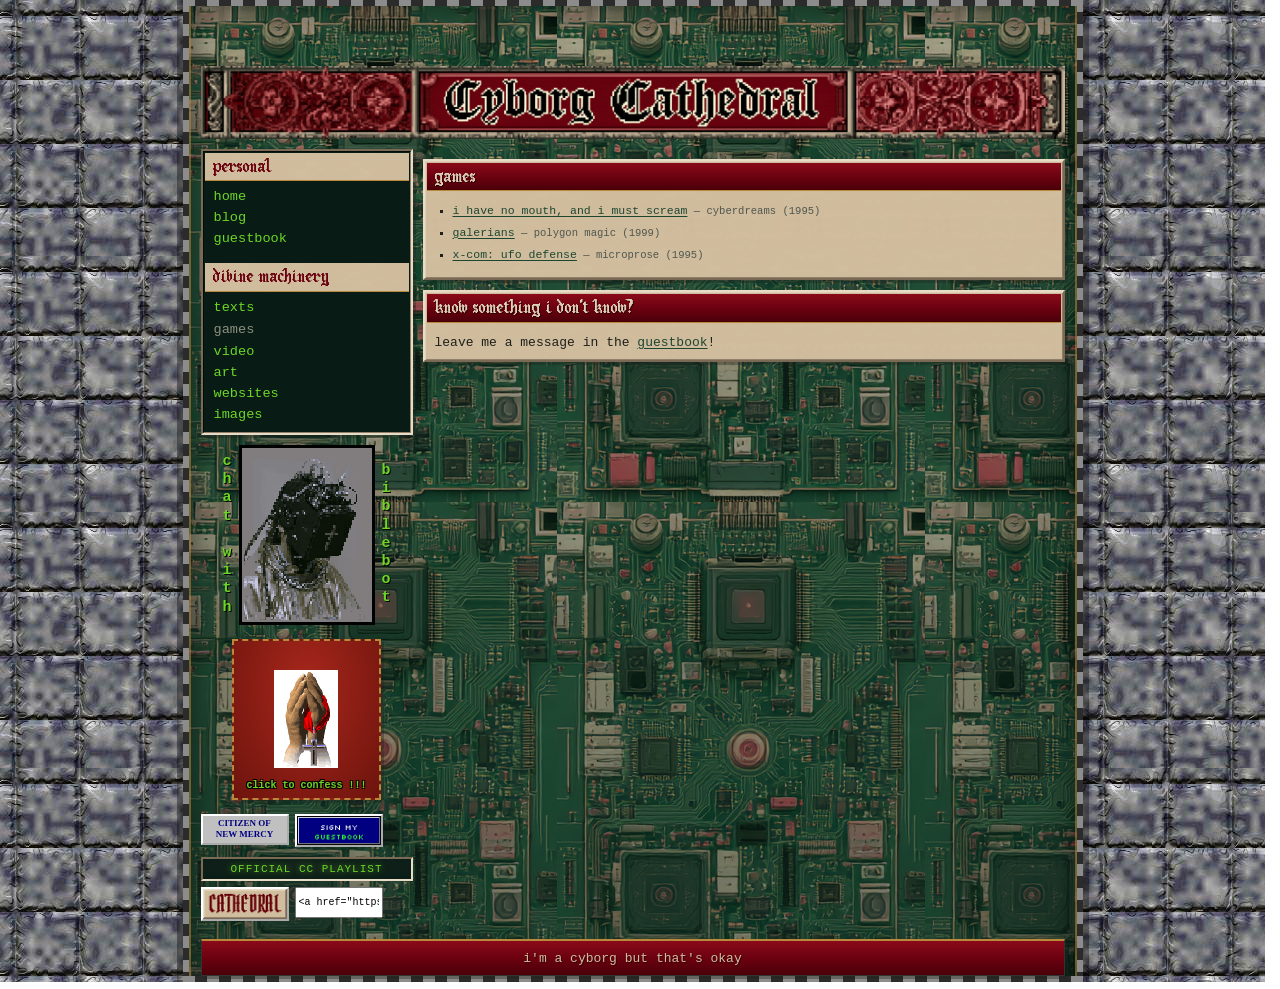
<file: related-media/games.html>
<!DOCTYPE html>
<html lang="en" class="sidebar-page">
<head>
<meta charset="UTF-8">
    <link rel="icon" href="../favicon.ico" sizes="any" />
    <link rel="icon" type="image/png" href="../favicon.png" />
<meta name="viewport" content="width=device-width, initial-scale=1.0">
<meta name="description" content="games at cyborg cathedral.">
    <meta property="og:title" content="games" />
    <meta property="og:description" content="games at cyborg cathedral." />
    <meta property="og:image" content="https://cyborg-cathedral.neocities.org/assets/shared/og.jpg" />
    <meta property="og:url" content="https://cyborg-cathedral.neocities.org/related-media/games.html" />
    <meta property="og:type" content="website" />
    <meta name="twitter:card" content="summary_large_image" />
<title>games</title>
<link rel="stylesheet" href="../style.css">
<link rel="stylesheet" href="../cursor.css">
<link rel="stylesheet" href="style.css">
</head>
<body class="related-media-page" data-category="games">
<div id="container">
  <header id="headerArea">
    <div id="header">
      <h1>Cyborg Cathedral</h1>
      <div class="header-cross header-cross--left" aria-hidden="true"></div>
      <div class="header-cross header-cross--left" aria-hidden="true"></div>
      <div class="header-cross header-cross--right" aria-hidden="true"></div>
      <div class="header-cross header-cross--right" aria-hidden="true"></div>
    </div>
  </header>


  <div id="flex">
    <aside id="leftSidebar">
      <section class="panel panel--gargoyle menu-panel">

        <h2 class="panel-title">personal</h2>
        <ul class="panel-menu">
          <li><a href="../home.html">home</a></li>
          <li><a href="../blog.html">blog</a></li>
          <li><a href="../guestbook.html">guestbook</a></li>
        </ul>

        <h2 class="panel-title">divine machinery</h2>
        <ul class="panel-menu">
          <li><a href="../related-media/texts.html">texts</a></li>
          <li><span aria-current="page">games</span></li>
          <li><a href="../related-media/video.html">video</a></li>
          <li><a href="../related-media/art.html">art</a></li>
          <li><a href="../related-media/websites.html">websites</a></li>
          <li><a href="../related-media/images.html">images</a></li>
        </ul>

      </section>

      <section class="priest-panel">
        <span class="priest-side" aria-hidden="true">chat with</span>
        <img
          src="../assets/cathedral/boxhead-priest-static.png"
          alt="the priest"
          width="80"
          height="106"
          class="priest-figure"
          data-root="../"
        />
        <span class="priest-side" aria-hidden="true">biblebot</span>
      </section>

      <button id="boothOpen" class="booth-open" type="button" aria-haspopup="dialog">
        <img src="../assets/shared/praying-hands.gif" alt="" />
        <span class="booth-open-text">click to confess !!!</span>
      </button>

      <div class="badge-shelf">
        <a href="https://new-mercy.neocities.org/" class="new-mercy-badge">
          <span>CITIZEN OF</span>
          <span>NEW MERCY</span>
        </a>
        <a href="../guestbook.html"><img src="../assets/shared/sign-my-guestbook-button.png" alt="sign my guestbook" class="shelf-badge" /></a>
        <a
          class="playlist-banner"
          href="https://open.spotify.com/playlist/6JLOI2f2EbylEl9aB1VuBd"
          target="_blank"
          rel="noopener"
        >official cc playlist</a>
        <a href="https://cyborg-cathedral.neocities.org/"><img src="../assets/buttons/cyborg-cathedral.gif" alt="Cyborg Cathedral" width="88" height="31" class="shelf-badge" /></a>
        <input type="text" class="shelf-take-code" readonly aria-label="code to add the Cyborg Cathedral button to your site" value="&lt;a href=&quot;https://cyborg-cathedral.neocities.org/&quot;&gt;&lt;img src=&quot;https://cyborg-cathedral.neocities.org/assets/buttons/cyborg-cathedral.gif&quot; alt=&quot;Cyborg Cathedral&quot; width=&quot;88&quot; height=&quot;31&quot;&gt;&lt;/a&gt;" />
      </div>
    </aside>
    <main class="tool-main">
    <div id="artifactCategories"></div>

    <section class="panel artifact-ask">
      <h2 class="panel-title">know something i don&rsquo;t know?</h2>
      <div class="panel-body">
        <p>leave me a message in the <a href="../guestbook.html">guestbook</a>!</p>
      </div>
    </section>
    </main>
  </div>

  <footer id="footer">
    <span>i'm a cyborg but that's okay</span>
  </footer>
</div>


    <div id="boothWindow" hidden>
      <div class="booth-frame" role="dialog" aria-modal="true" aria-labelledby="boothTitle">
        <div class="booth-bar">
          <span id="boothTitle">confess your sins</span>
          <button class="photo-window-close booth-close" type="button" aria-label="Close">&#10005;</button>
        </div>
        <div class="booth-inner">
          <form id="boothForm">
            <textarea id="boothText" maxlength="300" rows="3" placeholder="..."></textarea>
            <div class="booth-row">
              <span class="booth-count" id="boothCount">300 left</span>
              <button type="submit" id="boothSubmit" class="site-button">confess</button>
            </div>
          </form>
          <p class="booth-status" id="boothStatus" role="status" aria-live="polite"></p>
          <p class="booth-divider">previous confessions</p>
          <div class="booth-list" id="boothList"></div>
        </div>
      </div>
    </div>

<script src="artifacts.js"></script>
<script src="render.js"></script>
<script src="../cursor.js"></script>
<script src="../jsonp.js?v=2"></script>
<script src="../track.js?v=2"></script>
<script src="../confession.js"></script>

</body>
</html>
</file>
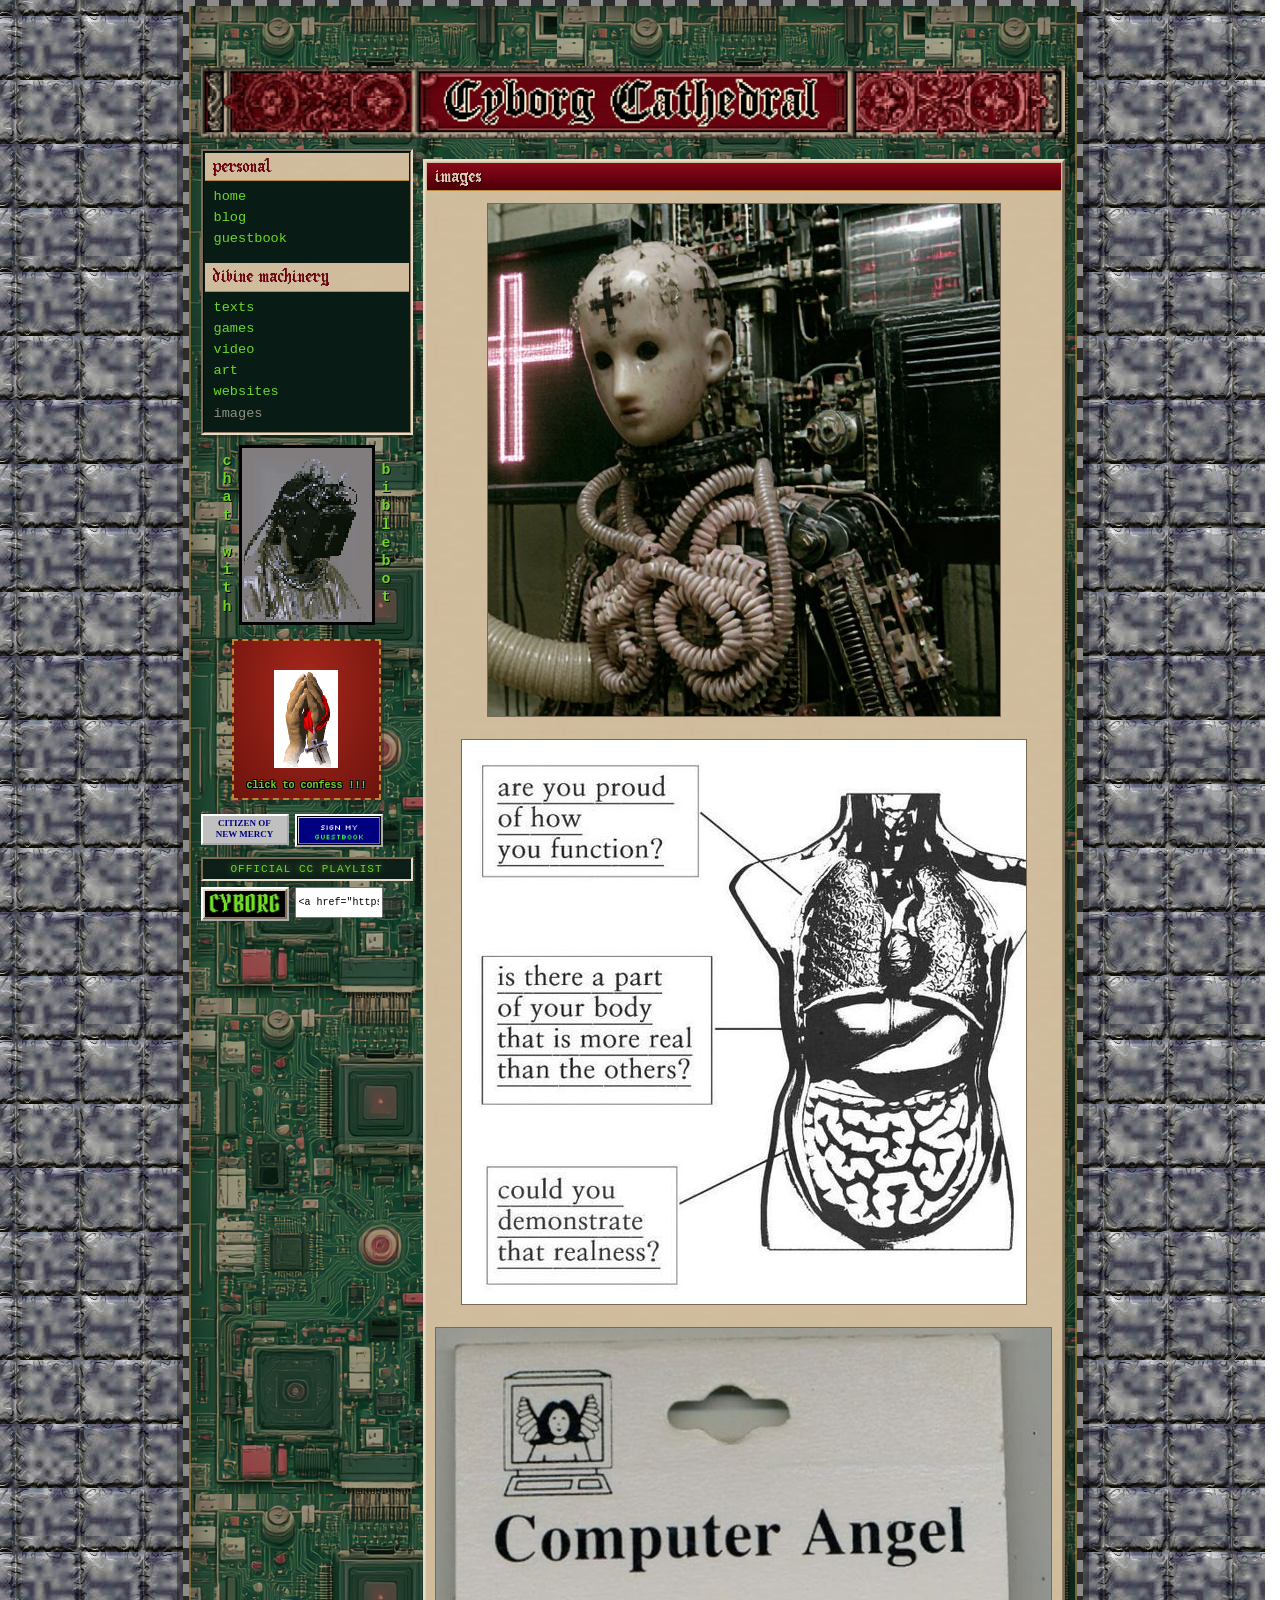
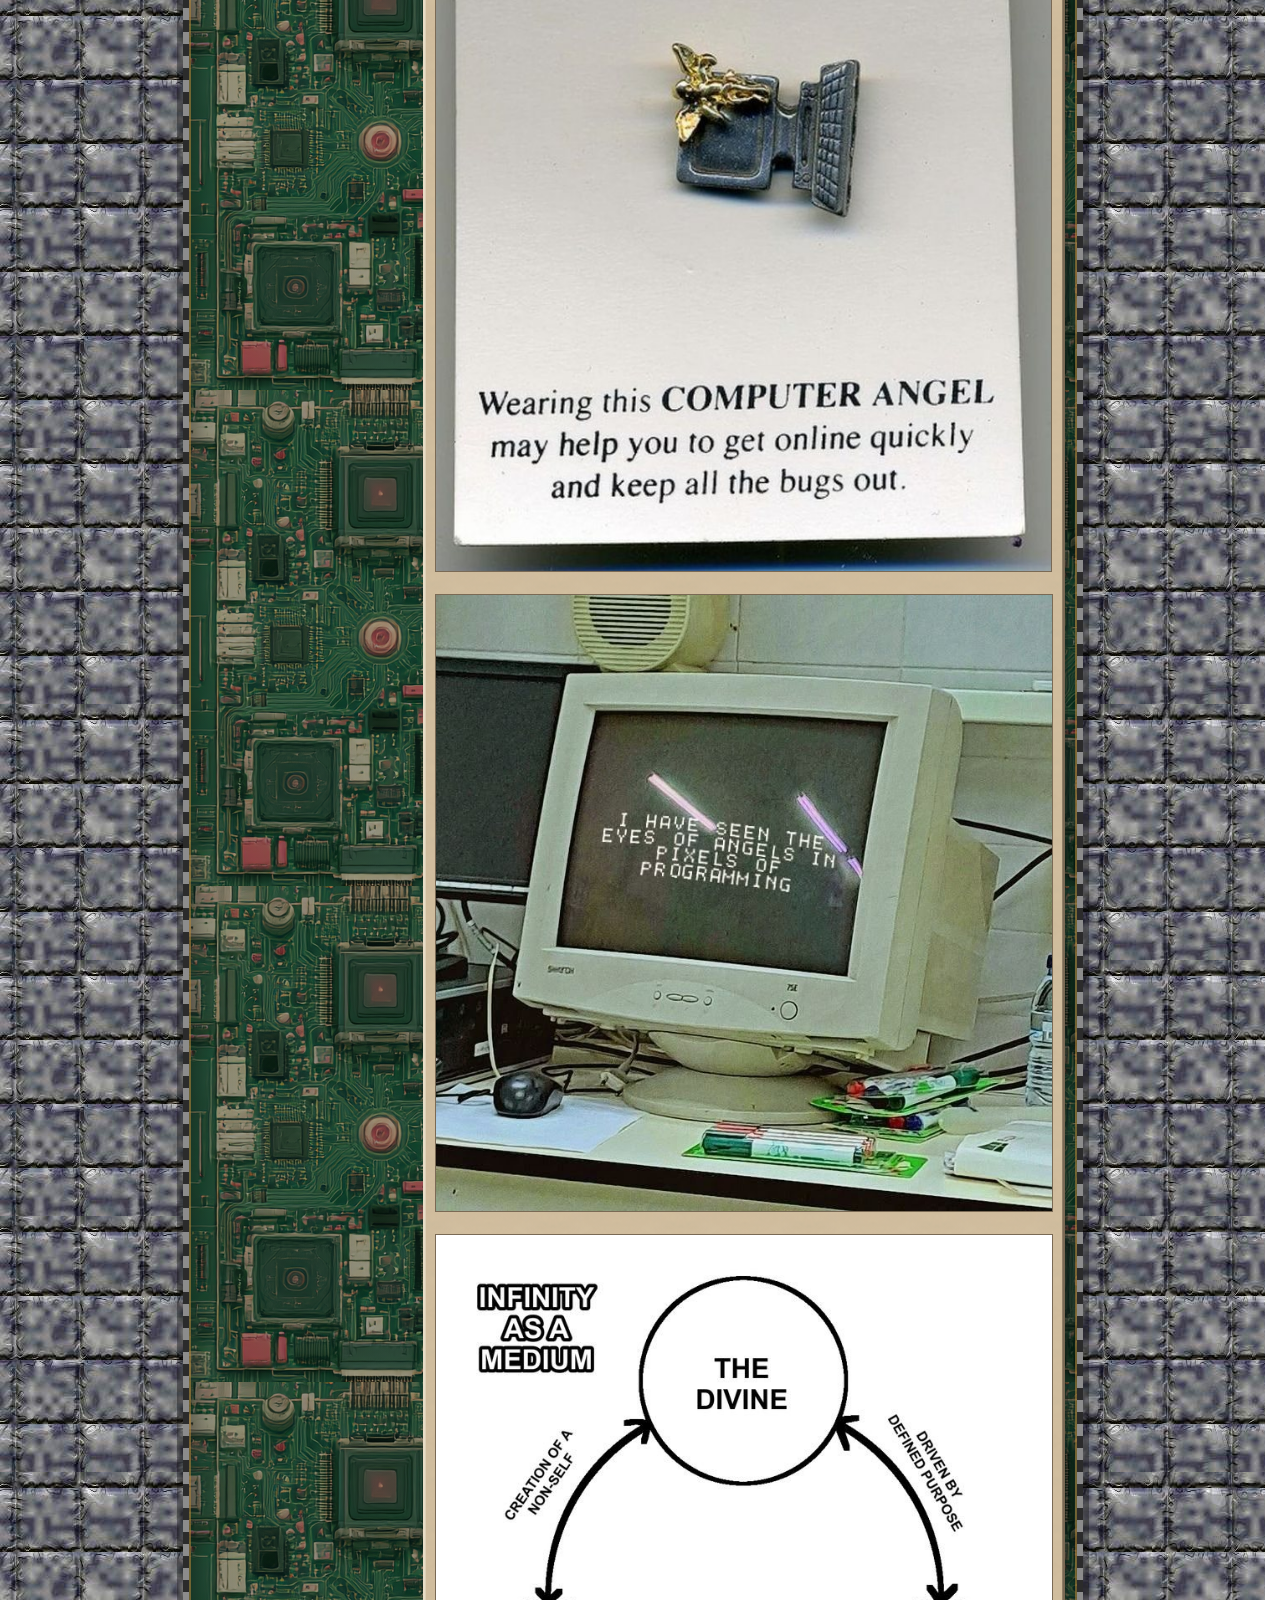
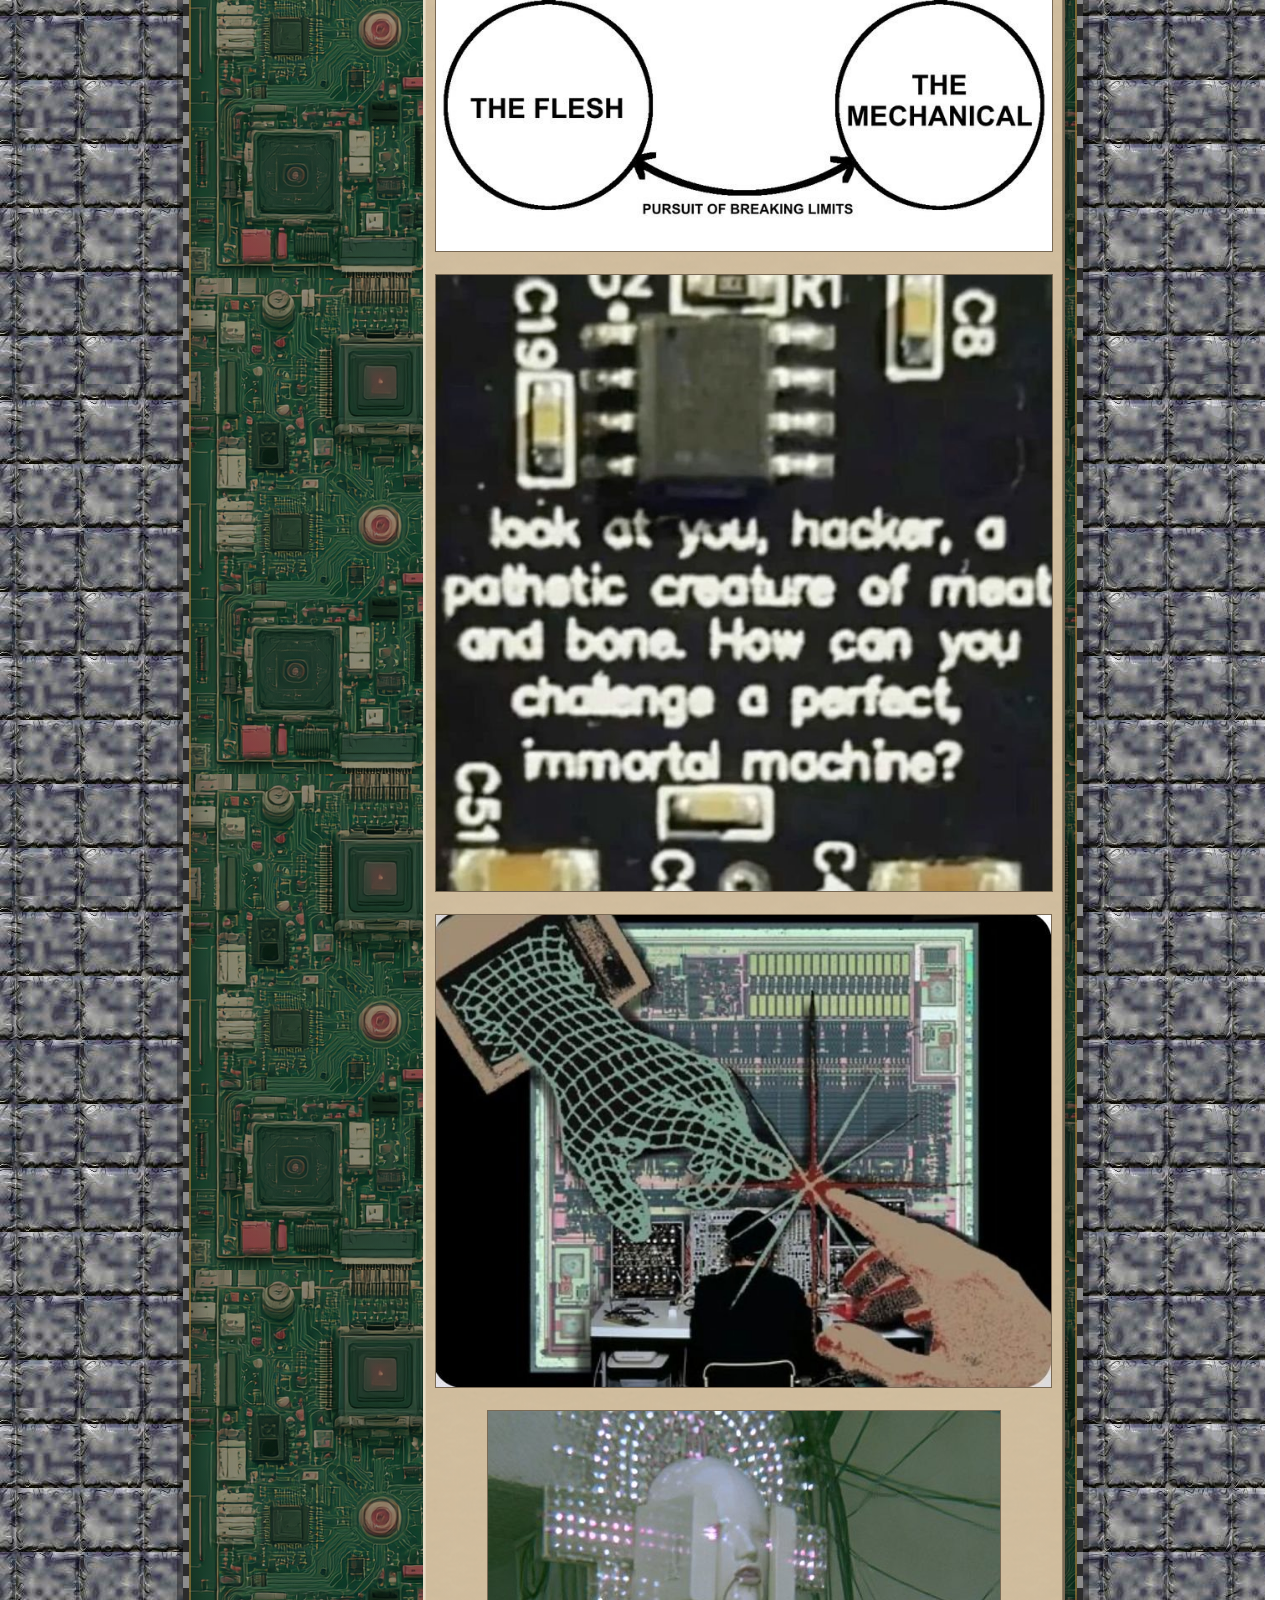
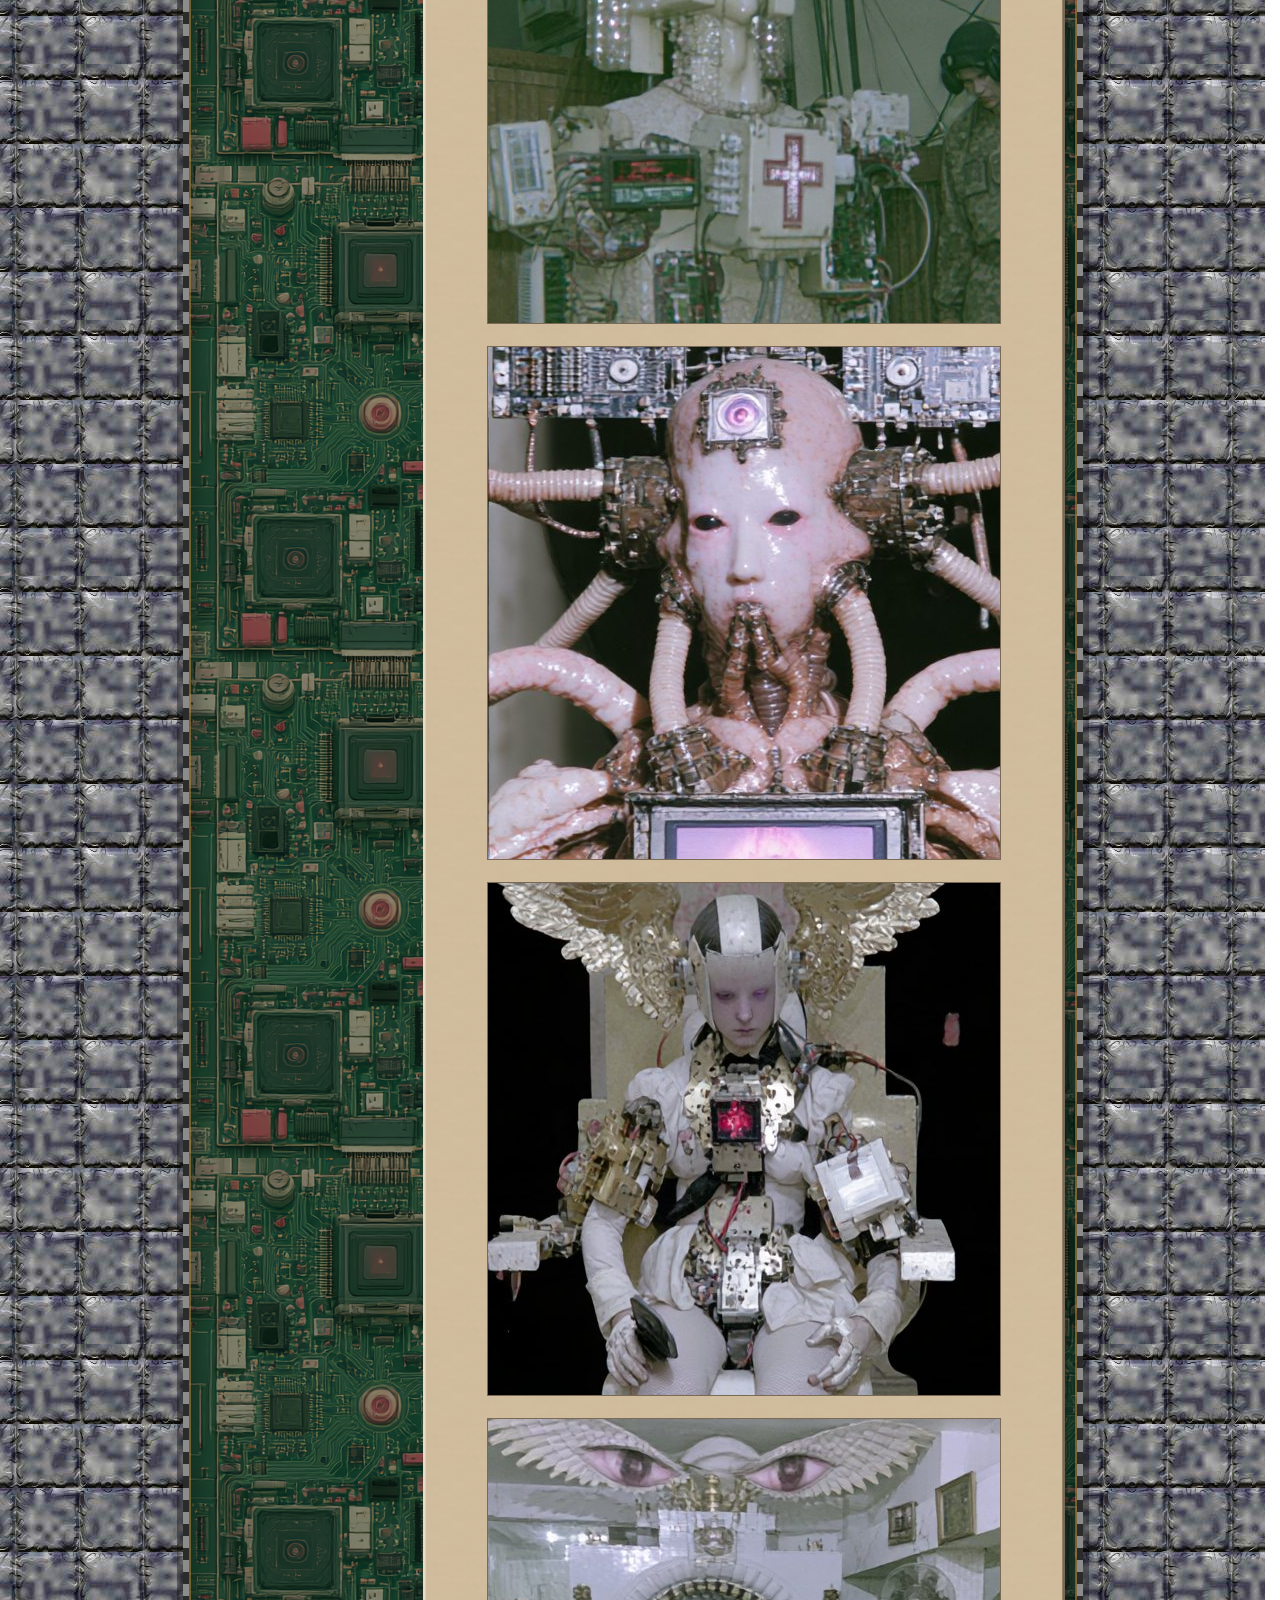
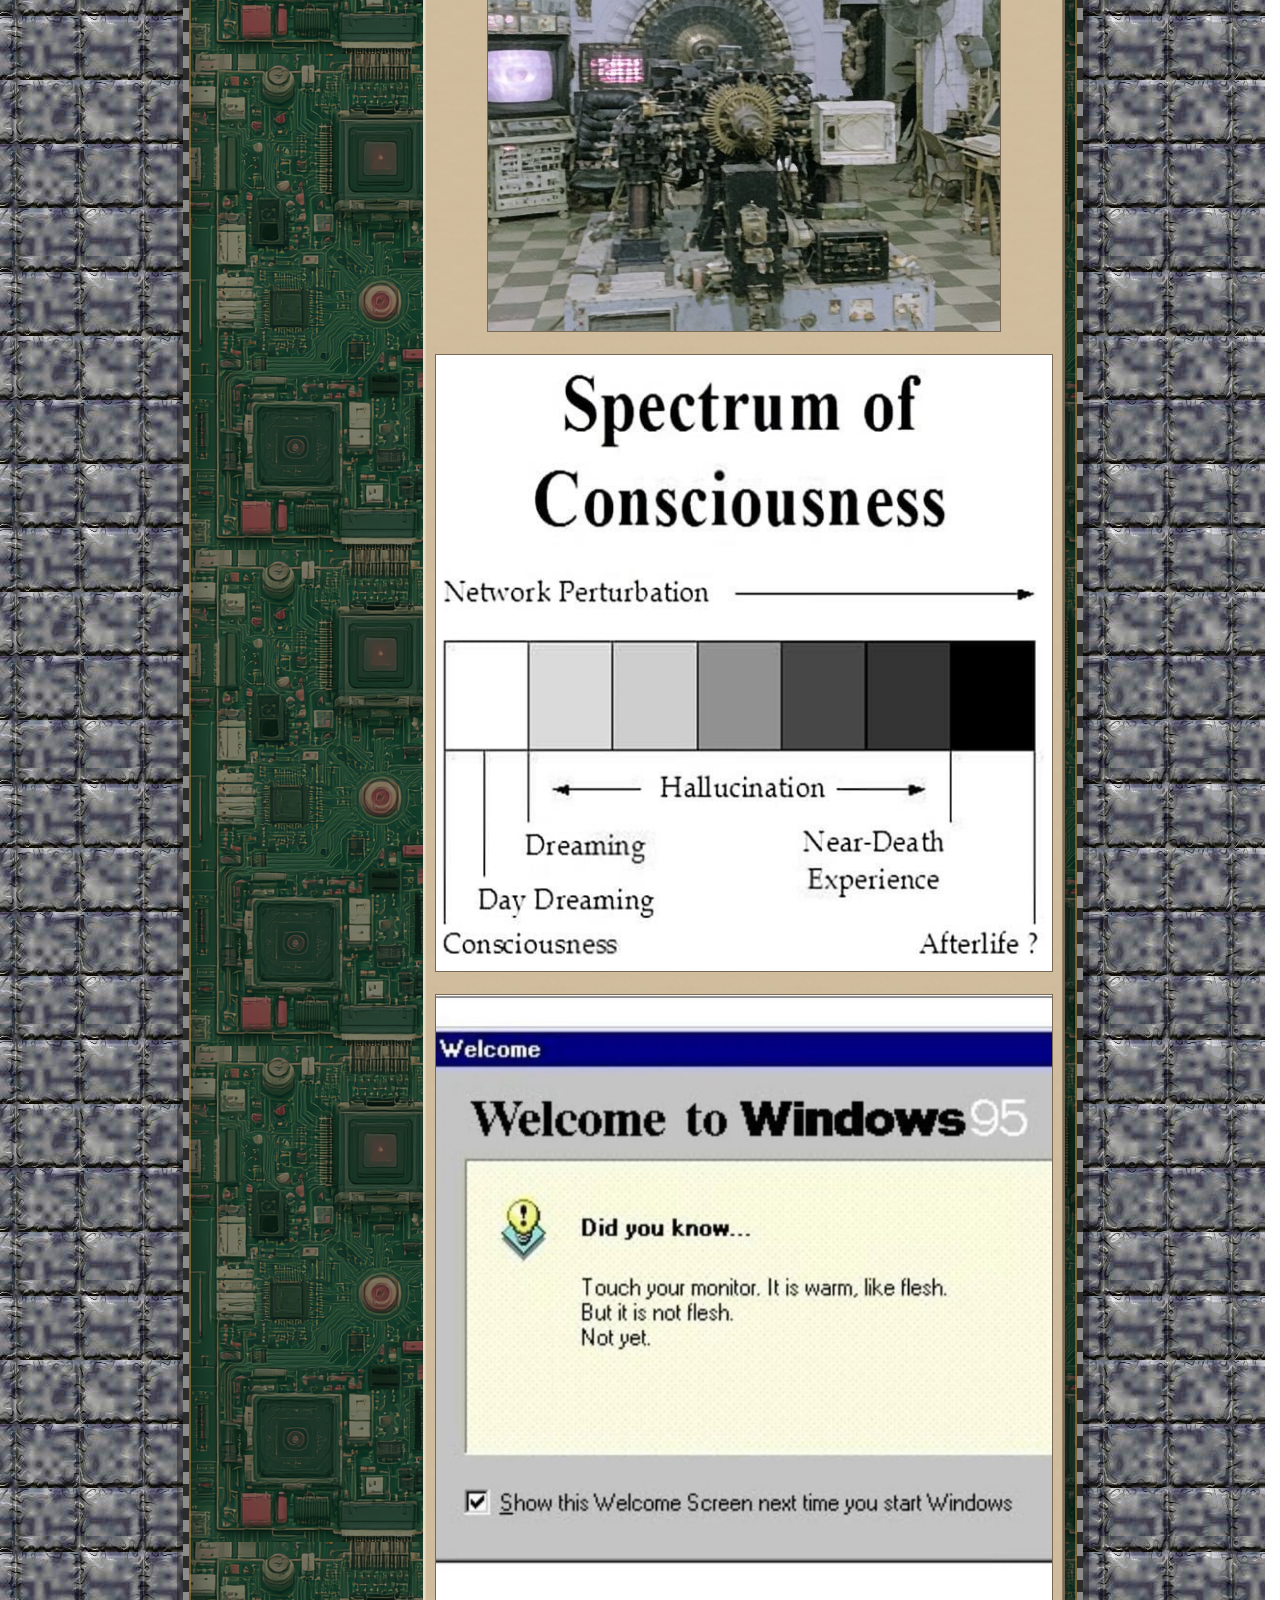
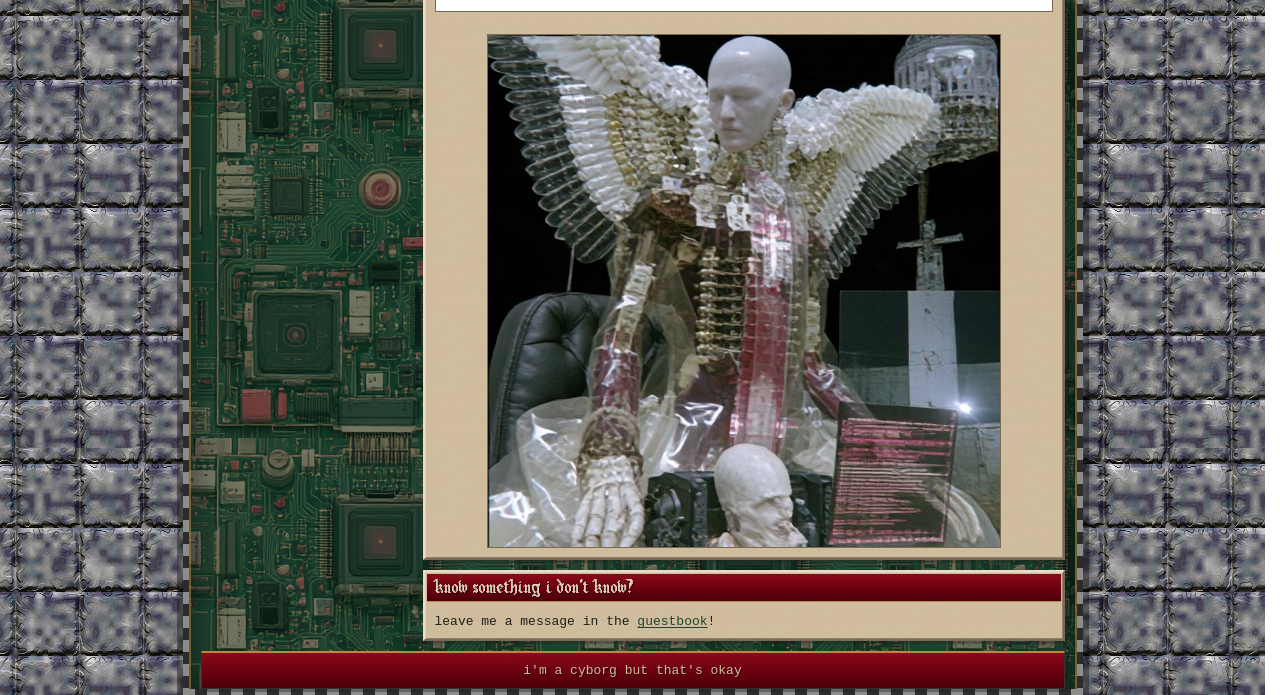
<file: related-media/images.html>
<!DOCTYPE html>
<html lang="en" class="sidebar-page">
<head>
<meta charset="UTF-8">
    <link rel="icon" href="../favicon.ico" sizes="any" />
    <link rel="icon" type="image/png" href="../favicon.png" />
<meta name="viewport" content="width=device-width, initial-scale=1.0">
<meta name="description" content="images at cyborg cathedral.">
    <meta property="og:title" content="images" />
    <meta property="og:description" content="images at cyborg cathedral." />
    <meta property="og:image" content="https://cyborg-cathedral.neocities.org/assets/shared/og.jpg" />
    <meta property="og:url" content="https://cyborg-cathedral.neocities.org/related-media/images.html" />
    <meta property="og:type" content="website" />
    <meta name="twitter:card" content="summary_large_image" />
<title>images</title>
<link rel="stylesheet" href="../style.css">
<link rel="stylesheet" href="../cursor.css">
<link rel="stylesheet" href="style.css">
</head>
<body class="related-media-page" data-category="images">
<div id="container">
  <header id="headerArea">
    <div id="header">
      <h1>Cyborg Cathedral</h1>
      <div class="header-cross header-cross--left" aria-hidden="true"></div>
      <div class="header-cross header-cross--left" aria-hidden="true"></div>
      <div class="header-cross header-cross--right" aria-hidden="true"></div>
      <div class="header-cross header-cross--right" aria-hidden="true"></div>
    </div>
  </header>


  <div id="flex">
    <aside id="leftSidebar">
      <section class="panel panel--gargoyle menu-panel">

        <h2 class="panel-title">personal</h2>
        <ul class="panel-menu">
          <li><a href="../home.html">home</a></li>
          <li><a href="../blog.html">blog</a></li>
          <li><a href="../guestbook.html">guestbook</a></li>
        </ul>

        <h2 class="panel-title">divine machinery</h2>
        <ul class="panel-menu">
          <li><a href="../related-media/texts.html">texts</a></li>
          <li><a href="../related-media/games.html">games</a></li>
          <li><a href="../related-media/video.html">video</a></li>
          <li><a href="../related-media/art.html">art</a></li>
          <li><a href="../related-media/websites.html">websites</a></li>
          <li><span aria-current="page">images</span></li>
        </ul>

      </section>

      <section class="priest-panel">
        <span class="priest-side" aria-hidden="true">chat with</span>
        <img
          src="../assets/cathedral/boxhead-priest-static.png"
          alt="the priest"
          width="80"
          height="106"
          class="priest-figure"
          data-root="../"
        />
        <span class="priest-side" aria-hidden="true">biblebot</span>
      </section>

      <button id="boothOpen" class="booth-open" type="button" aria-haspopup="dialog">
        <img src="../assets/shared/praying-hands.gif" alt="" />
        <span class="booth-open-text">click to confess !!!</span>
      </button>

      <div class="badge-shelf">
        <a href="https://new-mercy.neocities.org/" class="new-mercy-badge">
          <span>CITIZEN OF</span>
          <span>NEW MERCY</span>
        </a>
        <a href="../guestbook.html"><img src="../assets/shared/sign-my-guestbook-button.png" alt="sign my guestbook" class="shelf-badge" /></a>
        <a
          class="playlist-banner"
          href="https://open.spotify.com/playlist/6JLOI2f2EbylEl9aB1VuBd"
          target="_blank"
          rel="noopener"
        >official cc playlist</a>
        <a href="https://cyborg-cathedral.neocities.org/"><img src="../assets/buttons/cyborg-cathedral.gif" alt="Cyborg Cathedral" width="88" height="31" class="shelf-badge" /></a>
        <input type="text" class="shelf-take-code" readonly aria-label="code to add the Cyborg Cathedral button to your site" value="&lt;a href=&quot;https://cyborg-cathedral.neocities.org/&quot;&gt;&lt;img src=&quot;https://cyborg-cathedral.neocities.org/assets/buttons/cyborg-cathedral.gif&quot; alt=&quot;Cyborg Cathedral&quot; width=&quot;88&quot; height=&quot;31&quot;&gt;&lt;/a&gt;" />
      </div>
    </aside>
    <main class="tool-main">
    <div id="artifactCategories"></div>

    <section class="panel artifact-ask">
      <h2 class="panel-title">know something i don&rsquo;t know?</h2>
      <div class="panel-body">
        <p>leave me a message in the <a href="../guestbook.html">guestbook</a>!</p>
      </div>
    </section>
    </main>
  </div>

  <footer id="footer">
    <span>i'm a cyborg but that's okay</span>
  </footer>
</div>


    <div id="boothWindow" hidden>
      <div class="booth-frame" role="dialog" aria-modal="true" aria-labelledby="boothTitle">
        <div class="booth-bar">
          <span id="boothTitle">confess your sins</span>
          <button class="photo-window-close booth-close" type="button" aria-label="Close">&#10005;</button>
        </div>
        <div class="booth-inner">
          <form id="boothForm">
            <textarea id="boothText" maxlength="300" rows="3" placeholder="..."></textarea>
            <div class="booth-row">
              <span class="booth-count" id="boothCount">300 left</span>
              <button type="submit" id="boothSubmit" class="site-button">confess</button>
            </div>
          </form>
          <p class="booth-status" id="boothStatus" role="status" aria-live="polite"></p>
          <p class="booth-divider">previous confessions</p>
          <div class="booth-list" id="boothList"></div>
        </div>
      </div>
    </div>

<script src="artifacts.js"></script>
<script src="render.js"></script>
<script src="../cursor.js"></script>
<script src="../jsonp.js?v=2"></script>
<script src="../track.js?v=2"></script>
<script src="../confession.js"></script>

</body>
</html>
</file>
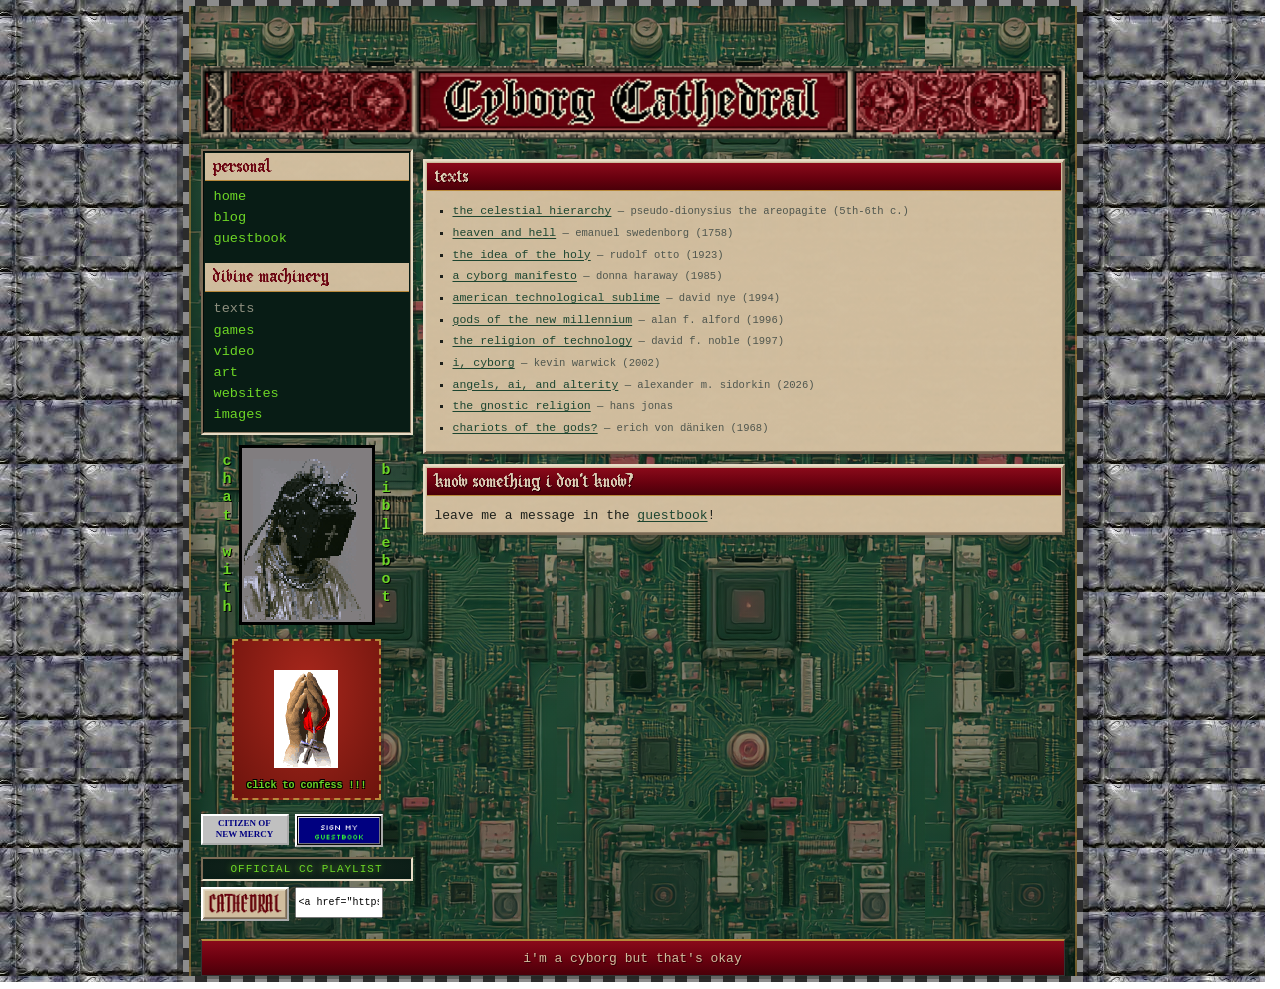
<file: related-media/texts.html>
<!DOCTYPE html>
<html lang="en" class="sidebar-page">
<head>
<meta charset="UTF-8">
    <link rel="icon" href="../favicon.ico" sizes="any" />
    <link rel="icon" type="image/png" href="../favicon.png" />
<meta name="viewport" content="width=device-width, initial-scale=1.0">
<meta name="description" content="texts at cyborg cathedral.">
    <meta property="og:title" content="texts" />
    <meta property="og:description" content="texts at cyborg cathedral." />
    <meta property="og:image" content="https://cyborg-cathedral.neocities.org/assets/shared/og.jpg" />
    <meta property="og:url" content="https://cyborg-cathedral.neocities.org/related-media/texts.html" />
    <meta property="og:type" content="website" />
    <meta name="twitter:card" content="summary_large_image" />
<title>texts</title>
<link rel="stylesheet" href="../style.css">
<link rel="stylesheet" href="../cursor.css">
<link rel="stylesheet" href="style.css">
</head>
<body class="related-media-page" data-category="texts">
<div id="container">
  <header id="headerArea">
    <div id="header">
      <h1>Cyborg Cathedral</h1>
      <div class="header-cross header-cross--left" aria-hidden="true"></div>
      <div class="header-cross header-cross--left" aria-hidden="true"></div>
      <div class="header-cross header-cross--right" aria-hidden="true"></div>
      <div class="header-cross header-cross--right" aria-hidden="true"></div>
    </div>
  </header>


  <div id="flex">
    <aside id="leftSidebar">
      <section class="panel panel--gargoyle menu-panel">

        <h2 class="panel-title">personal</h2>
        <ul class="panel-menu">
          <li><a href="../home.html">home</a></li>
          <li><a href="../blog.html">blog</a></li>
          <li><a href="../guestbook.html">guestbook</a></li>
        </ul>

        <h2 class="panel-title">divine machinery</h2>
        <ul class="panel-menu">
          <li><span aria-current="page">texts</span></li>
          <li><a href="../related-media/games.html">games</a></li>
          <li><a href="../related-media/video.html">video</a></li>
          <li><a href="../related-media/art.html">art</a></li>
          <li><a href="../related-media/websites.html">websites</a></li>
          <li><a href="../related-media/images.html">images</a></li>
        </ul>

      </section>

      <section class="priest-panel">
        <span class="priest-side" aria-hidden="true">chat with</span>
        <img
          src="../assets/cathedral/boxhead-priest-static.png"
          alt="the priest"
          width="80"
          height="106"
          class="priest-figure"
          data-root="../"
        />
        <span class="priest-side" aria-hidden="true">biblebot</span>
      </section>

      <button id="boothOpen" class="booth-open" type="button" aria-haspopup="dialog">
        <img src="../assets/shared/praying-hands.gif" alt="" />
        <span class="booth-open-text">click to confess !!!</span>
      </button>

      <div class="badge-shelf">
        <a href="https://new-mercy.neocities.org/" class="new-mercy-badge">
          <span>CITIZEN OF</span>
          <span>NEW MERCY</span>
        </a>
        <a href="../guestbook.html"><img src="../assets/shared/sign-my-guestbook-button.png" alt="sign my guestbook" class="shelf-badge" /></a>
        <a
          class="playlist-banner"
          href="https://open.spotify.com/playlist/6JLOI2f2EbylEl9aB1VuBd"
          target="_blank"
          rel="noopener"
        >official cc playlist</a>
        <a href="https://cyborg-cathedral.neocities.org/"><img src="../assets/buttons/cyborg-cathedral.gif" alt="Cyborg Cathedral" width="88" height="31" class="shelf-badge" /></a>
        <input type="text" class="shelf-take-code" readonly aria-label="code to add the Cyborg Cathedral button to your site" value="&lt;a href=&quot;https://cyborg-cathedral.neocities.org/&quot;&gt;&lt;img src=&quot;https://cyborg-cathedral.neocities.org/assets/buttons/cyborg-cathedral.gif&quot; alt=&quot;Cyborg Cathedral&quot; width=&quot;88&quot; height=&quot;31&quot;&gt;&lt;/a&gt;" />
      </div>
    </aside>
    <main class="tool-main">
    <div id="artifactCategories"></div>

    <section class="panel artifact-ask">
      <h2 class="panel-title">know something i don&rsquo;t know?</h2>
      <div class="panel-body">
        <p>leave me a message in the <a href="../guestbook.html">guestbook</a>!</p>
      </div>
    </section>
    </main>
  </div>

  <footer id="footer">
    <span>i'm a cyborg but that's okay</span>
  </footer>
</div>


    <div id="boothWindow" hidden>
      <div class="booth-frame" role="dialog" aria-modal="true" aria-labelledby="boothTitle">
        <div class="booth-bar">
          <span id="boothTitle">confess your sins</span>
          <button class="photo-window-close booth-close" type="button" aria-label="Close">&#10005;</button>
        </div>
        <div class="booth-inner">
          <form id="boothForm">
            <textarea id="boothText" maxlength="300" rows="3" placeholder="..."></textarea>
            <div class="booth-row">
              <span class="booth-count" id="boothCount">300 left</span>
              <button type="submit" id="boothSubmit" class="site-button">confess</button>
            </div>
          </form>
          <p class="booth-status" id="boothStatus" role="status" aria-live="polite"></p>
          <p class="booth-divider">previous confessions</p>
          <div class="booth-list" id="boothList"></div>
        </div>
      </div>
    </div>

<script src="artifacts.js"></script>
<script src="render.js"></script>
<script src="../cursor.js"></script>
<script src="../jsonp.js?v=2"></script>
<script src="../track.js?v=2"></script>
<script src="../confession.js"></script>

</body>
</html>
</file>
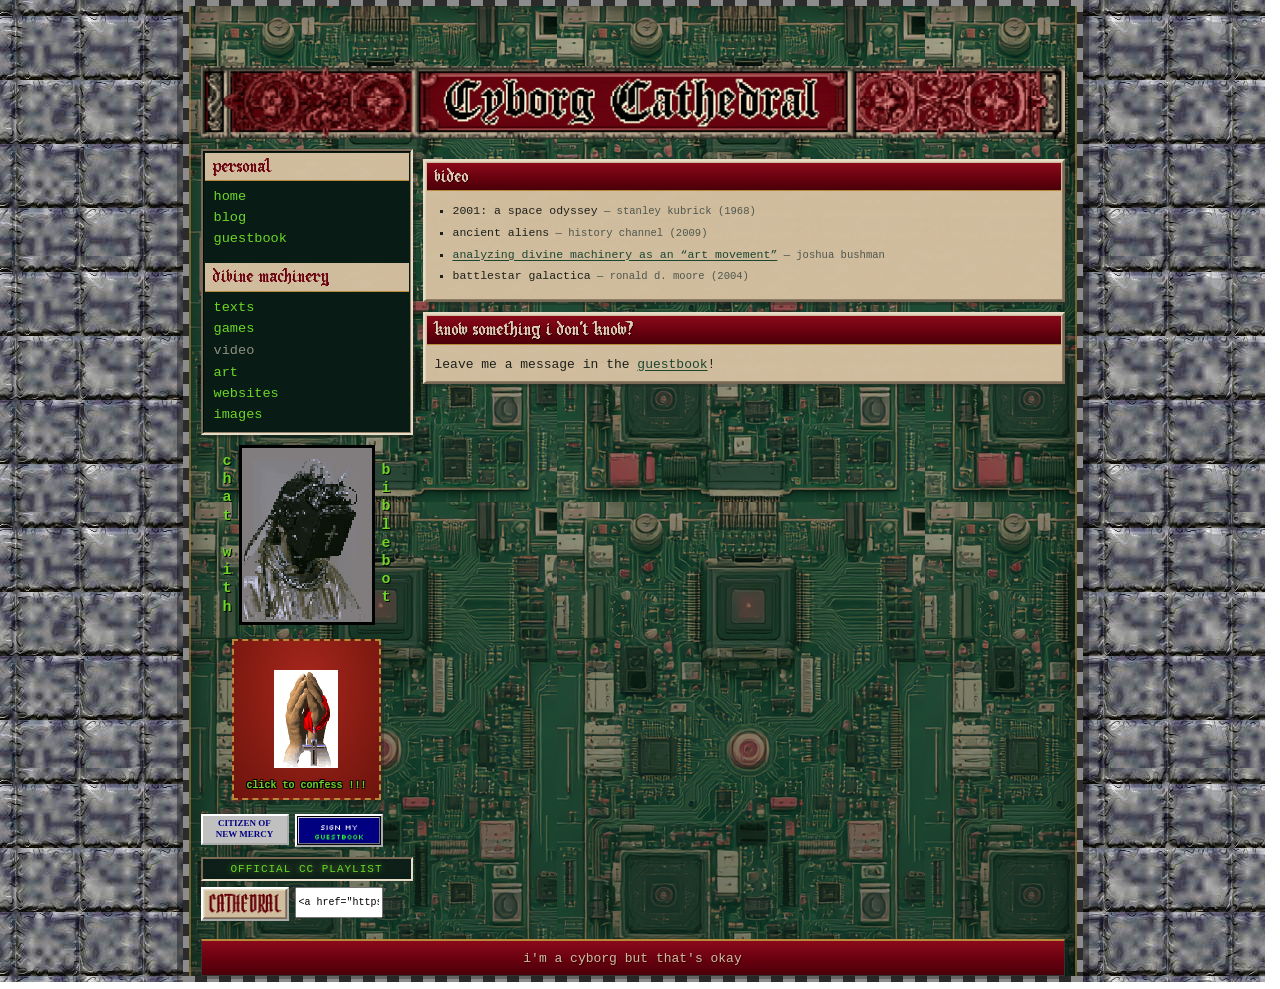
<file: related-media/video.html>
<!DOCTYPE html>
<html lang="en" class="sidebar-page">
<head>
<meta charset="UTF-8">
    <link rel="icon" href="../favicon.ico" sizes="any" />
    <link rel="icon" type="image/png" href="../favicon.png" />
<meta name="viewport" content="width=device-width, initial-scale=1.0">
<meta name="description" content="video at cyborg cathedral.">
    <meta property="og:title" content="video" />
    <meta property="og:description" content="video at cyborg cathedral." />
    <meta property="og:image" content="https://cyborg-cathedral.neocities.org/assets/shared/og.jpg" />
    <meta property="og:url" content="https://cyborg-cathedral.neocities.org/related-media/video.html" />
    <meta property="og:type" content="website" />
    <meta name="twitter:card" content="summary_large_image" />
<title>video</title>
<link rel="stylesheet" href="../style.css">
<link rel="stylesheet" href="../cursor.css">
<link rel="stylesheet" href="style.css">
</head>
<body class="related-media-page" data-category="tv-film">
<div id="container">
  <header id="headerArea">
    <div id="header">
      <h1>Cyborg Cathedral</h1>
      <div class="header-cross header-cross--left" aria-hidden="true"></div>
      <div class="header-cross header-cross--left" aria-hidden="true"></div>
      <div class="header-cross header-cross--right" aria-hidden="true"></div>
      <div class="header-cross header-cross--right" aria-hidden="true"></div>
    </div>
  </header>


  <div id="flex">
    <aside id="leftSidebar">
      <section class="panel panel--gargoyle menu-panel">

        <h2 class="panel-title">personal</h2>
        <ul class="panel-menu">
          <li><a href="../home.html">home</a></li>
          <li><a href="../blog.html">blog</a></li>
          <li><a href="../guestbook.html">guestbook</a></li>
        </ul>

        <h2 class="panel-title">divine machinery</h2>
        <ul class="panel-menu">
          <li><a href="../related-media/texts.html">texts</a></li>
          <li><a href="../related-media/games.html">games</a></li>
          <li><span aria-current="page">video</span></li>
          <li><a href="../related-media/art.html">art</a></li>
          <li><a href="../related-media/websites.html">websites</a></li>
          <li><a href="../related-media/images.html">images</a></li>
        </ul>

      </section>

      <section class="priest-panel">
        <span class="priest-side" aria-hidden="true">chat with</span>
        <img
          src="../assets/cathedral/boxhead-priest-static.png"
          alt="the priest"
          width="80"
          height="106"
          class="priest-figure"
          data-root="../"
        />
        <span class="priest-side" aria-hidden="true">biblebot</span>
      </section>

      <button id="boothOpen" class="booth-open" type="button" aria-haspopup="dialog">
        <img src="../assets/shared/praying-hands.gif" alt="" />
        <span class="booth-open-text">click to confess !!!</span>
      </button>

      <div class="badge-shelf">
        <a href="https://new-mercy.neocities.org/" class="new-mercy-badge">
          <span>CITIZEN OF</span>
          <span>NEW MERCY</span>
        </a>
        <a href="../guestbook.html"><img src="../assets/shared/sign-my-guestbook-button.png" alt="sign my guestbook" class="shelf-badge" /></a>
        <a
          class="playlist-banner"
          href="https://open.spotify.com/playlist/6JLOI2f2EbylEl9aB1VuBd"
          target="_blank"
          rel="noopener"
        >official cc playlist</a>
        <a href="https://cyborg-cathedral.neocities.org/"><img src="../assets/buttons/cyborg-cathedral.gif" alt="Cyborg Cathedral" width="88" height="31" class="shelf-badge" /></a>
        <input type="text" class="shelf-take-code" readonly aria-label="code to add the Cyborg Cathedral button to your site" value="&lt;a href=&quot;https://cyborg-cathedral.neocities.org/&quot;&gt;&lt;img src=&quot;https://cyborg-cathedral.neocities.org/assets/buttons/cyborg-cathedral.gif&quot; alt=&quot;Cyborg Cathedral&quot; width=&quot;88&quot; height=&quot;31&quot;&gt;&lt;/a&gt;" />
      </div>
    </aside>
    <main class="tool-main">
    <div id="artifactCategories"></div>

    <section class="panel artifact-ask">
      <h2 class="panel-title">know something i don&rsquo;t know?</h2>
      <div class="panel-body">
        <p>leave me a message in the <a href="../guestbook.html">guestbook</a>!</p>
      </div>
    </section>
    </main>
  </div>

  <footer id="footer">
    <span>i'm a cyborg but that's okay</span>
  </footer>
</div>


    <div id="boothWindow" hidden>
      <div class="booth-frame" role="dialog" aria-modal="true" aria-labelledby="boothTitle">
        <div class="booth-bar">
          <span id="boothTitle">confess your sins</span>
          <button class="photo-window-close booth-close" type="button" aria-label="Close">&#10005;</button>
        </div>
        <div class="booth-inner">
          <form id="boothForm">
            <textarea id="boothText" maxlength="300" rows="3" placeholder="..."></textarea>
            <div class="booth-row">
              <span class="booth-count" id="boothCount">300 left</span>
              <button type="submit" id="boothSubmit" class="site-button">confess</button>
            </div>
          </form>
          <p class="booth-status" id="boothStatus" role="status" aria-live="polite"></p>
          <p class="booth-divider">previous confessions</p>
          <div class="booth-list" id="boothList"></div>
        </div>
      </div>
    </div>

<script src="artifacts.js"></script>
<script src="render.js"></script>
<script src="../cursor.js"></script>
<script src="../jsonp.js?v=2"></script>
<script src="../track.js?v=2"></script>
<script src="../confession.js"></script>

</body>
</html>
</file>
<file: style.css>
/* shared cathedral shell — change these values to retheme every page */
@font-face {
  font-family: "Old English Gothic Pixel";
  src: url("assets/fonts/OldEnglishGothicPixelRegular-ow2Bo.ttf") format("truetype");
}

@font-face {
  font-family: "Unifraktur Maguntia";
  src: url("assets/fonts/unifraktur-maguntia.ttf") format("truetype");
}

:root {
  --site-width: 900px;

  /* ground — the big picture behind everything */
  --site-board: url("assets/background/circuit-board-bg.png");
  --site-wallpaper: url("assets/shared/greytile01.jpg");
  --site-banner: url("assets/shared/cyborg-cathedral-banner.png");
  --site-cross: url("assets/shared/cross-silver.gif");
  --site-board-edge: #1d3a2f;

  /* surface + frames */
  --site-surface: #d0bd9e;
  --site-surface-tex: url("assets/shared/parchment-tan.png");
  --site-frames: #aa9a82;

  /* ink */
  --site-ink: #1d201b;
  --site-ink-dim: #4f564e;
  --site-deep: #081c15;

  /* chrome — red. never on anything clickable. */
  --site-red: #69010f;
  --site-red-bevel: linear-gradient(#8a0a1a, #69010f 55%, #4a0009);

  /* action — green. only on things you can click. */
  --site-link: #1d4631;
  --site-acid: #6dd626;

  /* window bevel, derived from the surface */
  --site-bevel-hi: #e8dcc6;
  --site-bevel-lo: #7a6a55;
  --site-bevel-hi-soft: #ddd0b7;
  --site-bevel-lo-soft: #8f7f68;

  /* semantic state — deliberately not the chrome red */
  --site-ok: #1d4631;
  --site-ok-bg: #cdd8bc;
  --site-warn: #6b3410;
  --site-warn-bg: #cfae94;

  /* incidentals */
  --site-red-bright: #ff2f2f;
  --site-steel: #939390;
  --site-steel-bevel: linear-gradient(#b3b3b0, #939390 60%, #76766f);
  --site-gold: #b8893b;
  --site-border: #333;
  --site-drop: 3px 3px 0 rgba(29, 32, 27, 0.35);

  /* dashed frame around the circuit-board runner */
  --site-frame-dark: #2b2b2b;
  --site-frame-dash: #8c8c8c;
}

* {
  box-sizing: border-box;
}

.sr-only {
  position: absolute !important;
  width: 1px !important;
  height: 1px !important;
  padding: 0 !important;
  margin: -1px !important;
  overflow: hidden !important;
  clip: rect(0, 0, 0, 0) !important;
  white-space: nowrap !important;
  border: 0 !important;
}

.skip-link {
  position: fixed;
  left: 8px;
  top: 8px;
  z-index: 10000;
  padding: 8px 10px;
  border: 2px solid var(--site-ink);
  background: var(--site-surface);
  color: var(--site-red);
  font-weight: 700;
  transform: translateY(-160%);
}

.skip-link:focus {
  transform: translateY(0);
}

/* the gutter is reserved whether or not a page scrolls, so the centred
   container does not jump sideways as you click between pages */
html {
  scrollbar-gutter: stable;
}

body {
  margin: 0;
  color: var(--site-ink);
  font-family: monospace;
  background-image: var(--site-wallpaper);
  background-repeat: repeat;
  background-size: 256px 256px;
}

/* secondary layer: a table runner — the board bleeds off the top and bottom
   of the screen, wallpaper shows only down the left and right */
#container {
  position: relative;
  max-width: var(--site-width);
  min-height: 100vh;
  display: flex;
  flex-direction: column;
  margin: 0 auto;
  /* deeper top padding drops the banner without moving the frame itself;
     no bottom padding, so the footer stays flush against the dashed edge */
  padding: 60px 12px 0;
  /* transparent border + the ::before frame below: a real dashed border
     re-spaces its dashes to fit each edge, so the sides twitched between
     pages of different height. this dash pitch is fixed. */
  border: 6px solid transparent;
  background:
    linear-gradient(rgba(12, 32, 24, 0.35), rgba(12, 32, 24, 0.55)),
    var(--site-board) top left / 368px 496px repeat,
    var(--site-frame-dark);
  background-clip: padding-box, padding-box, border-box;
  box-shadow:
    inset 2px 0 0 rgba(184, 137, 59, 0.55),
    inset -2px 0 0 rgba(184, 137, 59, 0.55),
    inset 0 0 36px rgba(0, 0, 0, 0.6),
    6px 0 0 rgba(0, 0, 0, 0.35),
    -6px 0 0 rgba(0, 0, 0, 0.35);
}

/* the dashed frame, drawn at a fixed 12/12 pitch anchored top-left so it
   lands identically on every page */
#container::before {
  content: "";
  position: absolute;
  inset: -6px;
  pointer-events: none;
  background:
    repeating-linear-gradient(to right, var(--site-frame-dash) 0 12px, transparent 12px 24px) left top / 100% 6px repeat-x,
    repeating-linear-gradient(to right, var(--site-frame-dash) 0 12px, transparent 12px 24px) left bottom / 100% 6px repeat-x,
    repeating-linear-gradient(to bottom, var(--site-frame-dash) 0 12px, transparent 12px 24px) left top / 6px 100% repeat-y,
    repeating-linear-gradient(to bottom, var(--site-frame-dash) 0 12px, transparent 12px 24px) right top / 6px 100% repeat-y;
}

/* the bottom slab: takes whatever vertical room the page leaves over */
#cyborgBar {
  flex: 0 0 auto;
  display: flex;
  align-items: center;
  justify-content: center;
  width: min(100%, var(--site-width));
  margin: 10px auto;
  white-space: nowrap;
  line-height: 1.15;
  letter-spacing: 0.06em;
  text-align: center;
  text-shadow: 2px 2px 0 rgba(0, 0, 0, 0.6);
  box-shadow: var(--site-drop);
}

@media only screen and (max-width: 480px) {
  #cyborgBar {
    padding: 12px 8px;
    letter-spacing: 0.02em;
  }
}

/* home only, wide viewport: main carries just the card and the bar, which
   together are shorter than either sidebar. Stretching main to the row's
   height and centering its contents inside that puts the leftover space
   evenly above and below instead of all of it sinking to the bottom. */
@media only screen and (min-width: 801px) {
  #flex:has(#cyborgBar) {
    align-items: stretch;
  }

  #flex:has(#cyborgBar) main {
    display: flex;
    flex-direction: column;
    justify-content: center;
  }
}

#headerArea {
  width: min(100%, var(--site-width));
  margin-right: auto;
  margin-left: auto;
}

#header {
  position: relative;
  width: 100%;
  aspect-ratio: 3808 / 320;
  margin-bottom: 10px;
  background: var(--site-banner) center / contain no-repeat;
}

/* On a phone the full 3808px banner shrinks the lettering to nothing, so crop
   to the framed centre panel - the ornament strips either side are dropped.
   190.6% is 3808/1998 (the panel's width), which keeps the pixels 1:1 with the
   uncropped banner at the same container width. */
@media only screen and (max-width: 600px) {
  #header {
    aspect-ratio: 1998 / 320;
    background-size: 190.6% auto;
  }
}

#header h1 {
  margin: 0;
  overflow: hidden;
  color: transparent;
  font-size: 0;
}

#flex {
  display: flex;
  align-items: flex-start;
  gap: 10px;
}

aside {
  width: 212px;
  font-size: 0.85rem;
}

#leftSidebar {
  order: 1;
}

.profile-card {
  position: relative;
  width: 100%;
  max-width: 420px;
  margin: 0 auto 10px;
  aspect-ratio: 496 / 800;
  background: url("assets/shared/profile-card-base.png?v=3") center / cover no-repeat;
  filter: drop-shadow(4px 5px 3px rgba(36, 28, 24, 0.4));
}

.profile-card-oval {
  position: absolute;
  left: 45.36%;
  top: 10.63%;
  width: 41.33%;
  height: 36.25%;
  background: url("assets/shared/profile-oval-anim.gif?v=5") center / 100% 100% no-repeat;
}

/* covers the text panel painted into the card art, measured off the artwork */
.card-panel {
  position: absolute;
  left: 15.73%;
  top: 17.12%;
  width: 24.8%;
  height: 66.5%;
  display: flex;
  flex-direction: column;
  justify-content: space-evenly;
  padding: 2% 2px 4%;
  background: var(--site-surface);
  color: var(--site-ink);
  font-family: "Unifraktur Maguntia", Georgia, serif;
  /* one size for every line; the longest line sets it. blackletter paints
     wider than its advance width, so "Welcome" and "salvation" were touching
     the edges of the cream at 21px even though the layout said they fit. */
  font-size: 18px;
  line-height: 1.02;
  text-align: center;
}

.card-line {
  margin: 0;
}

/* a flourish under every block but the last, so the closing couplet stays a
   pair rather than being cut in half by one */
.card-line:not(:last-child) {
  padding-bottom: 26px;
  background: url("assets/shared/card-flourish.png") bottom center / 92% auto no-repeat;
}

.card-welcome {
  font-size: 19px;
}

.card-gap {
  display: block;
  height: 0.75em;
}

.card-dropcap {
  font-size: 1.9em;
  line-height: 0.75;
}

/* The name on the card is one word of blackletter - about 53 by 19 on a phone,
   under the 44px a thumb needs. The hit area is grown with a pseudo-element so
   the painted text panel is not relaid out to make room for it. */
@media only screen and (max-width: 800px) {
  #atrocityLink {
    position: relative;
  }

  #atrocityLink::after {
    content: "";
    position: absolute;
    top: 50%;
    right: -8px;
    left: -8px;
    height: 44px;
    transform: translateY(-50%);
  }
}

#flex main {
  flex: 1;
  order: 2;
  min-width: 0;
}

#rightSidebar {
  order: 3;
}

/* ===== links =====
   one rule governs every link on the site. rest is green on parchment;
   hover/focus inverts to a filled bar with an acid edge, so the state
   change is a change of FORM, not just more green. */
a,
.panel-menu a,
.card-panel a {
  color: var(--site-link);
  text-underline-offset: 2px;
}

a:hover,
a:focus-visible {
  background: var(--site-acid);
  color: var(--site-ink);
  box-shadow: inset 3px 0 0 var(--site-link);
  outline: none;
}

.box {
  padding: 0.6rem;
  margin: 0.5rem 0;
  border: 1px solid var(--site-frames);
  background: var(--site-surface);
}

#musicplayer {
  background: var(--site-surface);
  border: 2px solid var(--site-red);
  box-shadow: var(--site-drop);
}

.songtitle {
  display: block;
  padding: 5px;
  border-bottom: 2px solid var(--site-frames);
  background: #e2ded4;
  color: var(--site-ink);
}

.controls {
  display: flex;
  justify-content: space-evenly;
  font-size: 18px;
  text-align: center;
  background: var(--site-steel-bevel);
}

.controls button {
  padding: 6px 5px;
  border: none;
  font: inherit;
  background: none;
  color: var(--site-deep);
  cursor: help;
}

.controls button:hover {
  color: var(--site-link);
}

.seeking {
  display: flex;
  justify-content: space-evenly;
  align-items: center;
  padding: 5px;
  background: var(--site-steel-bevel);
  color: var(--site-deep);
}

.current-time {
  padding-right: 5px;
}

.total-duration {
  padding-left: 5px;
}

input[type="range"] {
  -webkit-appearance: none;
  width: 100%;
  background: var(--site-steel);
}

input[type="range"]:focus {
  outline: none;
}

input[type="range"]::-webkit-slider-runnable-track {
  width: 100%;
  height: 2px;
  cursor: help;
  background: var(--site-link);
}

input[type="range"]::-webkit-slider-thumb {
  -webkit-appearance: none;
  width: 10px;
  height: 10px;
  margin-top: -4.5px;
  border-radius: 0;
  background: var(--site-link);
  cursor: help;
}

input[type="range"]::-moz-range-track {
  width: 100%;
  height: 2px;
  cursor: help;
  background: var(--site-link);
}

input[type="range"]::-moz-range-thumb {
  width: 10px;
  height: 10px;
  border: none;
  border-radius: 0;
  background: var(--site-link);
  cursor: help;
}

footer {
  position: relative;
  width: 100%;
  margin-top: auto;
  padding: 0.6rem;
  border: 1px solid var(--site-border);
  border-top: 2px solid var(--site-gold);
  background: var(--site-red-bevel);
  color: var(--site-surface);
  text-align: center;
  text-shadow: 1px 1px 0 rgba(0, 0, 0, 0.45);
  box-shadow: var(--site-drop);
}

@media only screen and (max-width: 800px) {
  #flex {
    flex-wrap: wrap;
  }

  aside {
    width: 100%;
  }

  #flex main {
    order: 1;
  }

  #leftSidebar {
    order: 2;
  }

  #rightSidebar {
    order: 3;
  }

  /* home only: talk to GOD is the last thing on the page, under the stamps.
     main carries no box of its own, so it can be dissolved and its children
     ordered alongside the sidebars. */
  #flex main:has(#cyborgBar) {
    display: contents;
  }

  #flex .profile-card {
    order: 1;
    flex: 0 0 100%;
  }

  #flex #cyborgBar {
    order: 4;
    flex: 0 0 100%;
  }
}

/* home only, stacked widths: one column, in the order she asked for -
   card, count, the priest, scripture, music, prototype 1, confess, talk to
   GOD, then the menu and the buttons. Both asides are dissolved so their
   children can be interleaved; the stamp shelf sits at the tail. */
@media only screen and (max-width: 800px) {
  #flex:has(#cyborgBar) > aside {
    display: contents;
  }

  #flex:has(#cyborgBar) > aside > *,
  #flex:has(#cyborgBar) > main > * {
    flex: 0 0 100%;
    width: 100%;
  }

  #flex:has(#cyborgBar) .profile-card {
    order: 1;
  }

  #flex:has(#cyborgBar) #rightSidebar .panel--gargoyle {
    order: 2;
  }

  #flex:has(#cyborgBar) .priest-panel {
    order: 3;
  }

  #flex:has(#cyborgBar) .altar {
    order: 4;
  }

  #flex:has(#cyborgBar) #rightSidebar .panel:not(.panel--gargoyle) {
    order: 5;
  }

  #flex:has(#cyborgBar) .mini-window {
    order: 6;
  }

  /* stacked layout sweeps every direct child of the sidebar to full width
     and default order - this one keeps its own size and sits right after
     the mini-window, same order so DOM position settles the tie */
  #flex:has(#cyborgBar) .angelvision-open {
    order: 6;
    flex: 0 0 auto;
    width: 140px;
  }

  #flex:has(#cyborgBar) #boothOpen {
    order: 7;
  }

  #flex:has(#cyborgBar) #cyborgBar {
    order: 8;
  }


  #flex:has(#cyborgBar) .menu-panel {
    order: 9;
  }

  #flex:has(#cyborgBar) .stamp-shelf {
    order: 10;
  }

  /* the buttons sit in one centred row and the playlist banner, on its own
     full-width line, is the last thing above the footer */
  #flex:has(#cyborgBar) .badge-shelf {
    order: 11;
    justify-content: center;
    align-items: center;
  }

  /* stacked, the priest gets the full column - the 80px phone figure is far
     too small for the thing you are meant to talk to */
  #flex:has(#cyborgBar) .priest-figure {
    width: min(250px, 65vw);
    height: auto;
    aspect-ratio: 160 / 212;
  }

  #flex:has(#cyborgBar) #cyborgBar {
    font-size: clamp(1.1rem, 7vw, 2.3rem);
  }

  /* stacked, the footer runs the full width of the board, through the
     container's side padding */
  #container > footer {
    width: calc(100% + 24px);
    margin-right: -12px;
    margin-left: -12px;
  }
}


/* every full-screen window carries .overlay; do not go back to listing ids,
   a window left off the list renders at the bottom of the page instead */
.overlay {
  position: fixed;
  inset: 0;
  z-index: 100;
  display: flex;
  align-items: center;
  justify-content: center;
  background: rgba(0, 0, 0, 0.6);
}

.photo-window-frame {
  width: min(700px, 90vw);
  max-height: 85vh;
  overflow: auto;
  border: 2px solid;
  border-color: var(--site-bevel-hi) var(--site-bevel-lo) var(--site-bevel-lo) var(--site-bevel-hi);
  background: var(--site-surface-tex) repeat;
  box-shadow:
    inset 1px 1px 0 var(--site-bevel-hi-soft),
    inset -1px -1px 0 var(--site-bevel-lo-soft),
    6px 6px 0 rgba(0, 0, 0, 0.45);
}

.photo-window-bar {
  display: flex;
  align-items: center;
  justify-content: space-between;
  margin: 2px;
  padding: 2px 3px 2px 6px;
  border-bottom: 1px solid var(--site-gold);
  background: var(--site-red-bevel);
  color: var(--site-bevel-hi-soft);
  text-shadow: 1px 1px 0 rgba(0, 0, 0, 0.45);
  font-family: "Old English Gothic Pixel", Georgia, serif;
  font-size: 18px;
}

.photo-window-close {
  width: 20px;
  height: 18px;
  padding: 0;
  border: 2px solid;
  border-color: var(--site-bevel-hi) var(--site-bevel-lo) var(--site-bevel-lo) var(--site-bevel-hi);
  background: var(--site-frames) url("assets/shared/close-x.png") center no-repeat;
  background-size: 8px 7px;
  image-rendering: pixelated;
  font-size: 0;
  cursor: pointer;
}

.photo-window-close:active {
  border-color: var(--site-bevel-lo) var(--site-bevel-hi) var(--site-bevel-hi) var(--site-bevel-lo);
}

.photo-window-grid {
  display: grid;
  grid-template-columns: repeat(2, 1fr);
  gap: 8px;
  padding: 8px;
}

.photo-window-grid img {
  width: 100%;
  border: 2px solid;
  border-color: var(--site-bevel-lo) var(--site-bevel-hi) var(--site-bevel-hi) var(--site-bevel-lo);
  cursor: pointer;
}

.photo-window-grid img.selected {
  border-color: var(--site-acid);
}

.overlay[hidden],
#priestWindow[hidden] {
  display: none;
}

.photo-window-caption {
  margin: 0;
  min-height: 1.2em;
  padding: 0 10px 12px;
  color: var(--site-ink-dim);
  font-family: monospace;
  text-align: center;
}

.photo-window-bio {
  padding: 10px 12px 0;
  font-family: Georgia, "Times New Roman", serif;
  font-style: italic;
  line-height: 1.35;
}

.photo-window-bio p {
  margin: 0 0 0.5em;
}

/* every piece of content on the site is one of these */
.panel {
  margin-bottom: 10px;
  border: 2px solid;
  border-color: var(--site-bevel-hi) var(--site-bevel-lo) var(--site-bevel-lo) var(--site-bevel-hi);
  background: var(--site-surface-tex) repeat;
  box-shadow:
    inset 1px 1px 0 var(--site-bevel-hi-soft),
    inset -1px -1px 0 var(--site-bevel-lo-soft),
    var(--site-drop);
  color: var(--site-ink);
}

.panel--gargoyle {
  position: relative;
}

/* perched on the panel's outer top corner, overhanging it like a cornice beast */
.panel-gargoyle {
  position: absolute;
  top: -80px;
  width: 80px;
  height: auto;
  pointer-events: none;
}

/* the two gifs are a mirrored pair, so each corner gets the one facing inward */
.panel-gargoyle--left {
  left: -44px;
}

.panel-gargoyle--right {
  right: -44px;
}

/* sidebars go full width on mobile, so the perches move inside the edge */
@media only screen and (max-width: 800px) {
  .panel-gargoyle {
    top: -88px;
  }

  .panel-gargoyle--left {
    left: 0;
  }

  .panel-gargoyle--right {
    right: 0;
  }
}

.panel-title {
  margin: 2px;
  padding: 3px 8px;
  border-bottom: 1px solid var(--site-gold);
  background: var(--site-red-bevel);
  color: var(--site-bevel-hi-soft);
  text-shadow: 1px 1px 0 rgba(0, 0, 0, 0.45);
  font-family: "Old English Gothic Pixel", Georgia, serif;
  font-size: 18px;
  font-weight: normal;
  line-height: 1.2;
  text-align: left;
}



.panel-body {
  padding: 6px 9px 9px;
}

.panel-body p {
  margin: 0 0 0.6em;
}

.panel-body p:last-child {
  margin-bottom: 0;
}

/* standard navigation for every page below the homepage */
.panel-menu span[aria-current] {
  display: block;
  padding: 4px 2px;
  opacity: 0.6;
}

.panel-menu {
  margin: 0;
  padding: 3px 9px 4px;
  list-style: none;
}

.panel-menu li {
  padding-bottom: 0;
}

.panel-menu li:last-child {
  padding-bottom: 0;
}

.panel-menu a {
  display: block;
  padding: 3px 2px;
  text-decoration: none;
}

.panel-menu summary {
  display: block;
  padding: 4px 2px;
  color: var(--site-link);
  cursor: pointer;
  list-style: none;
}

.panel-menu summary::-webkit-details-marker {
  display: none;
}

.panel-menu summary::before {
  content: "▸ ";
}

.panel-menu details[open] > summary::before {
  content: "▾ ";
}

.panel-menu summary:hover,
.panel-menu summary:focus-visible {
  background: var(--site-acid);
  color: var(--site-ink);
  box-shadow: inset 3px 0 0 var(--site-link);
  outline: none;
}

/* the menu is one window with the three groups sectioned inside it, so each
   nameplate after the first needs its own air */
.menu-panel .panel-menu + .panel-title {
  margin-top: 10px;
}

.menu-panel .panel-menu:last-child {
  padding-bottom: 8px;
}

/* menu windows run inverted - dark plate under a pale nameplate - so the
   navigation reads as a different kind of window than the content panels. */
#leftSidebar .panel:has(.panel-menu) {
  background: var(--site-deep);
  border-color: var(--site-bevel-lo) var(--site-bevel-hi) var(--site-bevel-hi) var(--site-bevel-lo);
  box-shadow:
    inset 1px 1px 0 rgba(0, 0, 0, 0.6),
    inset -1px -1px 0 var(--site-bevel-lo-soft),
    var(--site-drop);
  color: var(--site-bevel-hi);
}

#leftSidebar .panel:has(.panel-menu) .panel-title {
  background: var(--site-surface-tex) repeat;
  color: var(--site-red);
  text-shadow: none;
}

#leftSidebar .panel:has(.panel-menu) .panel-menu a {
  color: var(--site-acid);
}

#leftSidebar .panel:has(.panel-menu) .panel-menu a:hover,
#leftSidebar .panel:has(.panel-menu) .panel-menu a:focus-visible {
  background: var(--site-acid);
  color: var(--site-deep);
}

.menu-submenu {
  margin: 2px 0 0 14px;
  padding: 0;
  list-style: none;
}

.menu-submenu li {
  padding-bottom: 4px;
}

.menu-submenu li:last-child {
  padding-bottom: 0;
}

.menu-submenu a {
  display: block;
  padding: 3px 2px;
  text-decoration: none;
}

.mini-window {
  margin-top: 10px;
  border: 2px solid;
  border-color: var(--site-bevel-hi) var(--site-bevel-lo) var(--site-bevel-lo) var(--site-bevel-hi);
  background: var(--site-surface-tex) repeat;
  box-shadow:
    inset 1px 1px 0 var(--site-bevel-hi-soft),
    inset -1px -1px 0 var(--site-bevel-lo-soft),
    4px 4px 0 rgba(0, 0, 0, 0.45);
}

.mini-window-bar {
  margin: 2px;
  padding: 2px 6px;
  border-bottom: 1px solid var(--site-gold);
  background: var(--site-red-bevel);
  color: var(--site-bevel-hi-soft);
  text-shadow: 1px 1px 0 rgba(0, 0, 0, 0.45);
  font-family: "Old English Gothic Pixel", Georgia, serif;
  font-size: 16px;
}

#cornerPortrait {
  cursor: pointer;
  display: block;
  width: calc(100% - 8px);
  margin: 2px 4px 4px;
  transform: scaleX(-1);
}

.angelvision-open {
  position: relative;
  display: block;
  margin: 8px auto 14px;
  width: 140px;
  padding: 0;
  border: none;
  background: none;
  cursor: pointer;
}

.angelvision-open img {
  display: block;
  width: 100%;
}

/* a little "this is live" tell - green, blinking, top-right of the button */
.angelvision-live {
  position: absolute;
  top: 4px;
  right: 4px;
  width: 10px;
  height: 10px;
  border-radius: 50%;
  background: #3ff23f;
  box-shadow: 0 0 4px 1px rgba(63, 242, 63, 0.85);
  animation: angelvisionBlink 1.4s steps(1) infinite;
}

@keyframes angelvisionBlink {
  0%, 49% { opacity: 1; }
  50%, 100% { opacity: 0; }
}

.badge-shelf {
  display: flex;
  flex-wrap: wrap;
  gap: 6px;
  margin: 14px 0;
  justify-content: flex-start;
  align-items: flex-start;
}

/* the christmeat badge is square, so the two beside it space themselves out to
   match its height and the shelf keeps its two-across rhythm */
.badge-stack {
  display: flex;
  flex-direction: column;
  justify-content: space-between;
  height: 88px;
}

.shelf-badge {
  width: 88px;
  height: auto;
  border: 2px outset #ffffff;
}

.shelf-badge--square {
  height: 88px;
}

.shelf-take-code {
  flex: none;
  box-sizing: border-box;
  width: 88px;
  height: 31px;
  font-family: monospace;
  font-size: 10px;
}

.new-mercy-badge {
  display: flex;
  flex-direction: column;
  align-items: center;
  justify-content: center;
  width: 88px;
  height: 31px;
  background-color: #c0c0c0;
  border: 2px outset #ffffff;
  color: #000080;
  font-family: "Times New Roman", Times, serif;
  font-size: 9px;
  font-weight: bold;
  line-height: 1.2;
  text-align: center;
  text-decoration: none;
}

/* ---------- buttons ---------- */
/* same face as the tool pages: filled = the action this panel exists for. */
.site-button {
  padding: 6px 10px;
  border: 1px solid var(--site-ink);
  background: var(--site-red);
  color: var(--site-surface);
  font-family: monospace;
  cursor: pointer;
  box-shadow: 2px 2px 0 var(--site-steel);
}

.site-button:hover,
.site-button:focus-visible {
  background: var(--site-surface);
  color: var(--site-red);
  outline: 2px solid var(--site-red);
  outline-offset: 1px;
}

.site-button:active {
  box-shadow: none;
  transform: translate(2px, 2px);
}

/* long skinny playlist bar, last item on the badge shelf. a badge, not chrome —
   silver and clickable like the new mercy badge, so the red/green rule holds.
   24px is the floor: AGENTS.md requires 24px minimum on interactive targets. */
.playlist-banner {
  display: flex;
  align-items: center;
  justify-content: center;
  flex-basis: 100%;
  height: 24px;
  border: 2px solid;
  border-color: var(--site-bevel-lo) var(--site-bevel-hi) var(--site-bevel-hi) var(--site-bevel-lo);
  background: radial-gradient(ellipse at 50% 40%, #16241d, var(--site-deep));
  color: var(--site-acid);
  font-family: monospace;
  font-size: 11px;
  letter-spacing: 1px;
  text-decoration: none;
  text-transform: uppercase;
  text-shadow: 0 0 6px rgba(109, 214, 38, 0.65);
}

.playlist-banner:hover,
.playlist-banner:focus-visible {
  background: var(--site-acid);
  color: var(--site-deep);
  outline: none;
  text-shadow: none;
}

.playlist-banner:active {
  border-color: var(--site-bevel-hi) var(--site-bevel-lo) var(--site-bevel-lo) var(--site-bevel-hi);
}

.new-mercy-badge:hover,
.new-mercy-badge:focus-visible {
  border-style: inset;
}

.new-mercy-badge:focus-visible {
  outline: 2px solid #000080;
  outline-offset: 2px;
}

.counter {
  margin: 0;
  padding: 4px 0;
  border: 2px solid;
  border-color: var(--site-bevel-lo) var(--site-bevel-hi) var(--site-bevel-hi) var(--site-bevel-lo);
  background: radial-gradient(ellipse at 50% 40%, #16241d, var(--site-deep));
  color: var(--site-acid);
  font-family: monospace;
  font-size: 20px;
  letter-spacing: 3px;
  text-align: center;
  text-shadow: 0 0 6px rgba(109, 214, 38, 0.65);
}

.fly {
  position: fixed;
  z-index: 200;
  width: 14px;
  height: 14px;
  cursor: crosshair;
}

@media (prefers-reduced-motion: reduce) {
  .fly {
    display: none;
  }
}

/* the pulpit: click the gif, scripture lands on top of it */
.altar {
  position: relative;
  margin-bottom: 10px;
  border: 2px dashed var(--site-gold);
  background: radial-gradient(ellipse at 50% 30%, #a8271c, #6d140d);
  text-align: center;
  box-shadow: var(--site-drop);
}

#pulpitButton {
  position: relative;
  display: block;
  width: 100%;
  padding: 4px;
  border: none;
  background: none;
  cursor: pointer;
}

#pulpitButton img {
  display: block;
  width: 100%;
  margin: 0 auto;
}

.pulpit-cta {
  position: absolute;
  inset: 4px;
  display: flex;
  align-items: center;
  justify-content: center;
  pointer-events: none;
}

.pulpit-cta span {
  color: var(--site-red-bright);
  font-family: "Courier New", monospace;
  font-size: 1.6rem;
  font-weight: 700;
  letter-spacing: 0.08em;
  line-height: 1.05;
  text-align: center;
  text-shadow:
    0 0 6px #000,
    1px 1px 0 #000,
    -1px -1px 0 #000;
}

#pulpitButton[aria-expanded="true"] .pulpit-cta {
  opacity: 0;
}

#pulpitButton:focus-visible {
  outline: 2px solid var(--site-acid);
  outline-offset: -2px;
}

/* sits over the gif, but grows past it rather than clipping a long verse */
#scripture {
  cursor: pointer;
  position: absolute;
  top: 0;
  right: 0;
  left: 0;
  min-height: 100%;
  display: flex;
  flex-direction: column;
  justify-content: center;
  padding: 8px 9px;
  border: 2px solid var(--site-red);
  background: rgba(243, 235, 224, 0.97);
  box-shadow:
    inset 0 0 0 1px var(--site-gold),
    3px 3px 0 rgba(36, 28, 24, 0.35);
}

#scripture[hidden] {
  display: none;
}

.scripture-text {
  margin: 0 0 0.5em;
  color: var(--site-ink);
  font-family: Georgia, "Times New Roman", serif;
  font-size: 0.78rem;
  line-height: 1.35;
  text-align: center;
}

.scripture-ref {
  display: block;
  margin-bottom: 0;
  color: var(--site-red);
  font-family: monospace;
  font-size: 0.7rem;
  font-style: normal;
  letter-spacing: 1px;
  text-align: center;
  text-transform: uppercase;
}

/* ---- confession booth ---- */

/* the praying hands open the booth. dashed gold, the same frame the altar
   wears, because they are the two things on the page that ask something of you */
.booth-open {
  position: relative;
  display: block;
  width: 70%;
  margin: 14px auto;
  padding: 29.5px 4px;
  border: 2px dashed var(--site-gold);
  background: radial-gradient(ellipse at 50% 30%, #a8271c, #6d140d);
  box-shadow: var(--site-drop);
  cursor: pointer;
  line-height: 0;
}

.booth-open img {
  display: block;
  width: 64px;
  height: 98px;
  margin: 0 auto;
  image-rendering: pixelated;
}

.booth-open-text {
  position: absolute;
  left: 0;
  right: 0;
  bottom: 7px;
  color: var(--site-acid);
  font-family: "Courier New", monospace;
  font-size: 10px;
  font-weight: bold;
  line-height: 1.1;
  text-align: center;
  text-shadow:
    1px 1px 0 #000000,
    -1px -1px 0 #000000,
    1px -1px 0 #000000,
    -1px 1px 0 #000000;
  animation: booth-blink 1s steps(1, end) infinite;
}

@keyframes booth-blink {
  50% { opacity: 0; }
}

@media (prefers-reduced-motion: reduce) {
  .booth-open-text {
    animation: none;
  }
}

/* the quiet one. a plain white box next to all that shouting, and the only
   link on the page that matters. */
.saved-box {
  display: block;
  min-width: 200px;
  margin: 0;
  padding: 10px 8px;
  border: 1px solid #7a7a72;
  background: #ffffff;
  color: #000000;
  font-family: "Times New Roman", Times, serif;
  font-size: 16px;
  text-align: center;
  text-decoration: underline;
}

.saved-box:visited {
  color: #000000;
}

}

.booth-open:active {
  border-style: dotted;
}

/* deliberately not a boxed dialog - just the winged TV art floating over a
   dimmed page, with the screen cut out so whatever plays sits inside it */
#angelvisionWindow {
  position: fixed;
  inset: 0;
  z-index: 100;
  display: flex;
  align-items: center;
  justify-content: center;
  background: rgba(0, 0, 0, 0.75);
}

#angelvisionWindow[hidden] {
  display: none;
}

.angelvision-frame {
  position: relative;
  width: min(720px, 92vw);
}

.angelvision-close {
  position: absolute;
  top: 42%;
  right: 28%;
  z-index: 3;
  padding: 4px 10px;
  border: 2px outset #ffffff;
  background: #000000;
  color: var(--site-acid);
  font-size: 14px;
  letter-spacing: 0.18em;
  text-transform: uppercase;
  cursor: pointer;
}

.angelvision-close:hover {
  color: #fff;
}

.angelvision-tv {
  position: relative;
  width: 100%;
}

.angelvision-tv-art {
  position: relative;
  z-index: 1;
  display: block;
  width: 100%;
  pointer-events: none;
}

/* positioned to match the cutout in angelvision-tv-cutout.png (a 500x500
   image whose screen hole sits at 32.8%/48.2% with a 34.8%/25.2% size) */
.angelvision-screen {
  position: absolute;
  left: 32.8%;
  top: 48.2%;
  width: 34.8%;
  height: 25.2%;
  z-index: 0;
  background: #000;
  object-fit: cover;
}

.angelvision-media {
  display: none;
}

.angelvision-media.active {
  display: block;
}

/* the wings are full-canvas cutouts (same 500x500 frame as the base art) so
   they line up exactly with the wings baked into it - clip-path both hides
   the empty half and, per spec, keeps it from swallowing clicks meant for
   the screen or the other wing */
.angelvision-wing {
  position: absolute;
  inset: 0;
  z-index: 2;
  width: 100%;
  height: 100%;
  padding: 0;
  border: none;
  background: none;
  cursor: pointer;
}

.angelvision-wing img {
  display: block;
  width: 100%;
  height: 100%;
}

.angelvision-wing--left {
  clip-path: inset(30% 68% 26% 0);
  transform-origin: 88% 58%;
}

.angelvision-wing--right {
  clip-path: inset(30% 0 26% 68%);
  transform-origin: 12% 58%;
}

.angelvision-wing.twitch {
  animation: wingTwitch 0.4s ease-in-out;
}

@keyframes wingTwitch {
  0% { transform: rotate(0deg); }
  35% { transform: rotate(-4deg); }
  65% { transform: rotate(1.5deg); }
  100% { transform: rotate(0deg); }
}

.angelvision-wing--right.twitch {
  animation-name: wingTwitchRight;
}

@keyframes wingTwitchRight {
  0% { transform: rotate(0deg); }
  35% { transform: rotate(4deg); }
  65% { transform: rotate(-1.5deg); }
  100% { transform: rotate(0deg); }
}

#boothWindow {
  position: fixed;
  inset: 0;
  z-index: 100;
  display: flex;
  align-items: center;
  justify-content: center;
  background: rgba(0, 0, 0, 0.6);
}

#boothWindow[hidden] {
  display: none;
}

.booth-frame {
  width: min(520px, 90vw);
  max-height: 85vh;
  display: flex;
  flex-direction: column;
  border: 2px solid;
  border-color: var(--site-bevel-hi) var(--site-bevel-lo) var(--site-bevel-lo) var(--site-bevel-hi);
  background: var(--site-surface-tex) repeat;
  box-shadow:
    inset 1px 1px 0 var(--site-bevel-hi-soft),
    inset -1px -1px 0 var(--site-bevel-lo-soft),
    6px 6px 0 rgba(0, 0, 0, 0.45);
}

.booth-bar {
  display: flex;
  align-items: center;
  justify-content: space-between;
  margin: 2px;
  padding: 2px 3px 2px 6px;
  border-bottom: 1px solid var(--site-gold);
  background: var(--site-red-bevel);
  color: var(--site-bevel-hi-soft);
  text-shadow: 1px 1px 0 rgba(0, 0, 0, 0.45);
  font-family: "Old English Gothic Pixel", Georgia, serif;
  font-size: 18px;
}

.booth-inner {
  overflow: auto;
  padding: 10px;
}

.booth-intro {
  margin: 0 0 6px;
}

#boothText {
  width: 100%;
  box-sizing: border-box;
  resize: vertical;
  padding: 4px;
  font-family: inherit;
  font-size: 13px;
}

.booth-row {
  display: flex;
  align-items: center;
  justify-content: space-between;
  margin-top: 4px;
}

.booth-count {
  font-size: 11px;
  opacity: 0.7;
}

.booth-status:empty {
  display: none;
}

.booth-status {
  margin: 6px 0 0;
  font-size: 12px;
  color: var(--site-acid);
}

.booth-divider {
  margin: 12px 0 8px;
  padding-bottom: 3px;
  border-bottom: 1px solid var(--site-gold);
  font-size: 11px;
  letter-spacing: 0.08em;
  text-transform: uppercase;
  opacity: 0.75;
}

.confession {
  position: relative;
  margin-bottom: 8px;
  padding: 8px 10px;
}

.confession p {
  margin: 0;
  padding-right: 18px;
}

.confession-delete {
  position: absolute;
  top: 4px;
  right: 6px;
  padding: 1px 4px;
  border: 1px solid var(--site-link);
  background: none;
  color: var(--site-link);
  font-size: 11px;
  line-height: 1;
  cursor: pointer;
}

/* ---- guestbook ---- */

.gb-form label {
  display: block;
  margin-top: 8px;
  font-size: 0.9rem;
}

.gb-form input,
.gb-form textarea {
  width: 100%;
  max-width: 420px;
  box-sizing: border-box;
  padding: 4px;
  font-family: inherit;
  font-size: 13px;
}

.gb-form textarea {
  resize: vertical;
}

.gb-row {
  display: flex;
  align-items: center;
  gap: 10px;
  max-width: 420px;
  margin-top: 6px;
}

.gb-count {
  font-size: 11px;
  opacity: 0.7;
}

.gb-status:empty {
  display: none;
}

.gb-status {
  margin: 8px 0 0;
  color: var(--site-acid);
  font-size: 12px;
}

.gb-entry {
  position: relative;
  margin-bottom: 8px;
  padding: 8px 10px;
}

.gb-who {
  margin: 0 0 3px;
  font-weight: bold;
}

.gb-date {
  margin-left: 8px;
  font-size: 11px;
  font-weight: normal;
  opacity: 0.6;
}

.gb-message {
  margin: 0;
  padding-right: 18px;
}

/* guestbook: take my button - one row per button on offer */
.take-body {
  display: flex;
  align-items: center;
  gap: 8px;
  flex-wrap: wrap;
}

.take-body + .take-body {
  margin-top: 8px;
}

.take-button {
  image-rendering: pixelated;
  flex: none;
}

.take-code {
  flex: 1 1 200px;
  min-width: 0;
  font-family: monospace;
  font-size: 11px;
}

.take-maker {
  margin: 10px 0 0;
  font-size: 12px;
}

.take-status {
  min-width: 52px;
  color: var(--site-acid);
  font-size: 12px;
}

/* stamps: collected, not links. 99x56 is the usual stamp size; wider ones
   scale to the same height so a shelf of them lines up. */
.stamp-shelf {
  display: flex;
  flex-wrap: wrap;
  justify-content: center;
  gap: 6px;
  margin-top: 10px;
}

.stamp-shelf img {
  display: block;
  width: auto;
  height: 40px;
  max-width: 100%;
}

/* the priest, in the sidebar where the tools used to be. Pixel art, so it is
   scaled by whole numbers and never smoothed. */
/* no panel behind him: the black frame is the whole of it */
.priest-panel {
  position: relative;
  display: flex;
  align-items: center;
  justify-content: center;
  gap: 3px;
  margin-bottom: 6px;
}

/* "chat with" down one side of him and "biblebot" down the other. vertical-rl
   sets the line top to bottom on both sides; green because he is the thing you
   click, and the words are part of the same target. */
.priest-side {
  writing-mode: vertical-rl;
  /* upright, not turned on its side: one letter under the next, the way a
     sign painted down a doorframe reads */
  text-orientation: upright;
  font-family: "Courier New", monospace;
  font-size: 15px;
  font-weight: bold;
  letter-spacing: 0.08em;
  text-transform: lowercase;
  /* the acid green, not the dark link green: these sit on the circuit board,
     where #1d4631 disappears entirely */
  color: var(--site-acid);
  text-shadow: 1px 1px 0 #000;
  white-space: nowrap;
  user-select: none;
}

/* what he says while the cross is not yet green */
.priest-hint {
  position: absolute;
  left: 50%;
  bottom: -6px;
  transform: translateX(-50%);
  z-index: 5;
  margin: 0;
  padding: 4px 7px;
  border: 2px solid var(--site-ink);
  background: var(--site-surface);
  color: var(--site-red);
  font-family: monospace;
  font-size: 12px;
  white-space: nowrap;
  box-shadow: var(--site-drop);
}

/* The grey is flattened into the gif and cannot be removed, so it is given a
   hard edge instead of left looking like a failed cutout. He is mirrored to
   face the page rather than the edge of the screen. */
.priest-figure {
  width: 136px;
  height: 180px;
  image-rendering: pixelated;
  transform: scaleX(-1);
  border: 3px solid #000;
}

@media only screen and (max-width: 480px) {
  .priest-figure {
    width: 80px;
    height: 106px;
  }
}

/* the cross on his head is dead until you have done something, and he will
   not speak until it is green */
.priest-figure--awake {
  cursor: pointer;
}

/* What he has to say, once the cross is green: the whole screen, in flashing
   red, for three seconds. There is no window and nothing to close. */
#priestWindow {
  position: fixed;
  inset: 0;
  z-index: 100;
  display: flex;
  align-items: center;
  justify-content: center;
  padding: 2vw;
  /* he shouts over the site, not instead of it - the page stays visible
     behind him, veiled only enough for the red to hold together */
  background: rgba(0, 0, 0, 0.45);
  pointer-events: none;
}

.priest-shout {
  margin: 0;
  color: #ff1010;
  font-family: "Old English Gothic Pixel", Georgia, serif;
  /* as big as it can be and still fit the screen on both axes */
  font-size: min(25vw, 27vh);
  white-space: nowrap;
  line-height: 1.05;
  letter-spacing: 0.02em;
  text-align: center;
  /* over the page rather than over black, so the letters need their own edge */
  text-shadow:
    0 0 24px rgba(255, 16, 16, 0.6),
    2px 2px 0 #000,
    -2px -2px 0 #000,
    2px -2px 0 #000,
    -2px 2px 0 #000;
  animation: priest-flash 0.4s steps(1, end) infinite;
}

@keyframes priest-flash {
  0%, 49% { opacity: 1; }
  50%, 100% { opacity: 0.08; }
}

/* the flash is the point, but not at the cost of anyone it could hurt */
@media (prefers-reduced-motion: reduce) {
  .priest-shout {
    animation: none;
  }
}

/* a small square dialog, not the wide photo frame it borrows its chrome from */
#prototypeWindow .photo-window-frame {
  width: min(360px, 90vw);
}

/* she speaks: her head at native size, the line beside it */
.atrocity-say {
  padding: 12px;
}

.prototype-say {
  display: flex;
  align-items: center;
  gap: 12px;
  padding: 14px 16px 16px;
}

.prototype-gif {
  display: block;
  flex: none;
  width: 100px;
  image-rendering: pixelated;
}

.prototype-caption {
  padding: 0;
  text-align: left;
}


/* a quoted passage, wherever one is pinned up. */
.site-quote {
  margin: 0;
  padding: 0 0 0 12px;
  border-left: 3px solid var(--site-red);
  color: var(--site-ink);
  line-height: 1.6;
}

.site-quote p {
  margin: 0 0 0.8em;
}

.site-quote cite {
  color: var(--site-ink-dim);
  font-size: 0.8rem;
  font-style: normal;
}

/* ---------------------------------------------------------------------------
   the about page. shared rather than inline because the homepage renders the
   same markup inside a window, and inline styles would not reach it.
   --------------------------------------------------------------------------- */
  .about-row {
    display: flex;
    align-items: stretch;
    gap: 12px;
  }

  .about-row > .panel {
    margin-bottom: 0;
  }

  /* the picture column runs down the left */
  .about-left {
    flex: 0 0 300px;
    display: flex;
    flex-direction: column;
    gap: 10px;
    align-self: flex-start;
  }

  /* photostrip: framed strip, dark gutters between the photos. not a panel. */
  .photostrip {
    display: flex;
    flex-direction: column;
    gap: 5px;
    padding: 5px;
    background: var(--site-frame-dark);
    border: 2px solid;
    border-color: var(--site-bevel-lo) var(--site-bevel-hi) var(--site-bevel-hi)
      var(--site-bevel-lo);
    box-shadow: var(--site-drop);
  }

  .photo-flip {
    position: relative;
  }

  .photostrip img {
    display: block;
    width: 100%;
    aspect-ratio: 4 / 5;
    object-fit: cover;
    border: 1px solid var(--site-gold);
  }

  /* the second photo sits on top and is cut to, not faded to */
  .photo-flip img + img {
    position: absolute;
    inset: 0;
    opacity: 0;
  }

  .photo-flip.flash img + img {
    opacity: 1;
  }

  .photo-caption {
    margin: 0;
    text-align: center;
    font-size: 0.5rem;
    line-height: 1.3;
    color: var(--site-bevel-hi);
  }

  /* two photos side by side, filling the gap under the about text */
  .photostrip img.crop-right {
    object-position: 60% center;
  }

  .about-photo-pair {
    display: flex;
    gap: 10px;
  }

  .about-photo-pair .photostrip {
    flex: 1 1 0;
    min-width: 0;
  }

  /* these two sit side by side, so their captions must not wrap */
  .about-photo-pair .photo-caption {
    white-space: nowrap;
  }

  .about-col {
    flex: 1;
    min-width: 0;
    display: flex;
    flex-direction: column;
    gap: 10px;
  }

  .about-col > .panel {
    margin-bottom: 0;
  }

  /* the greeting is the page's title now, on its own line */
  .about-greeting {
    margin: 0;
    font-family: "Old English Gothic Pixel", Georgia, serif;
    font-weight: normal;
    font-size: 2.8rem;
    line-height: 1.2;
    white-space: nowrap;
    color: var(--site-red-bright);
    -webkit-text-stroke: 2px #000;
    paint-order: stroke fill;
  }

  /* the old name, tucked up into the tail of the y */
  .panel-body p.former-name {
    margin: -0.35em 0 10px;
    font-size: 0.8rem;
    font-style: italic;
  }

  /* the angels: blue, with a shine sweeping across the letters */
  .angels {
    color: #6fc3ff;
    background: linear-gradient(
      100deg,
      #6fc3ff 0%,
      #6fc3ff 40%,
      #ffffff 50%,
      #6fc3ff 60%,
      #6fc3ff 100%
    );
    background-size: 300% 100%;
    -webkit-background-clip: text;
    background-clip: text;
    -webkit-text-fill-color: transparent;
    animation: angel-shine 2.6s linear infinite;
  }

  @keyframes angel-shine {
    from {
      background-position: 150% 0;
    }
    to {
      background-position: -150% 0;
    }
  }

  /* a small sign held up mid-sentence, not a headline */
  .panel-body p.end-sign {
    display: table;
    margin: 6px auto;
    padding: 3px 10px;
    border: 1px solid var(--site-bevel-lo);
    background: var(--site-frame-dark);
    color: #fff;
    font-size: inherit;
    letter-spacing: 0.08em;
    text-align: center;
  }

  /* salvation, glowing purple */
  .salvation {
    color: #c68cff;
    animation: salvation-glow 2s ease-in-out infinite;
  }

  @keyframes salvation-glow {
    0%,
    100% {
      text-shadow: 0 0 2px #7b3fbf;
    }
    50% {
      text-shadow: 0 0 9px #c68cff, 0 0 18px #7b3fbf;
    }
  }

  @media (prefers-reduced-motion: reduce) {
    .angels,
    .salvation {
      animation: none;
    }
  }

  @media (max-width: 700px) {
    .about-row {
      flex-wrap: wrap;
    }
    .about-left {
      flex: 1 1 100%;
    }
  }
</file>
<file: cursor.css>
html.has-custom-cursor,
html.has-custom-cursor * {
  cursor: none !important;
}

#site-cursor {
  --cursor-size: 112px;
  --cursor-x: -200px;
  --cursor-y: -200px;
  position: fixed;
  left: 0;
  top: 0;
  z-index: 2147483647;
  width: var(--cursor-size);
  height: var(--cursor-size);
  pointer-events: none;
  opacity: 0;
  background-image: url("assets/shared/cursor-bottom.png");
  background-repeat: no-repeat;
  background-position: 0 0;
  background-size: 400% 100%;
  image-rendering: pixelated;
  transform-origin: 41% 3%;
  transform: translate3d(
    calc(var(--cursor-x) - var(--cursor-size) * 0.41),
    calc(var(--cursor-y) - var(--cursor-size) * 0.03),
    0
  ) rotate(-9deg);
  transition: opacity 80ms linear;
  will-change: transform;
}

#site-cursor.is-visible {
  opacity: 1;
}

#site-cursor.is-clicking {
  animation: cursor-click 260ms steps(3, jump-end) forwards;
}

@keyframes cursor-click {
  from {
    background-position: 0 0;
  }

  to {
    background-position: 100% 0;
  }
}
</file>
<file: related-media/style.css>
.tool-main {
  order: 0; /* site-wide `main { order: 2 }` is for the home page's column layout */
  width: 100%;
}

/* one category per page now, so it gets the whole column rather than a third
   of a three-up grid */
#artifactCategories {
  margin-top: 10px;
}

/* each column stacks its own categories, so a short list is followed
   immediately by the next one instead of waiting on a shared row. */
.artifact-column {
  display: flex;
  flex-direction: column;
  gap: 10px;
}

/* the sidebar jumps straight to a category, so leave it clear of the top */
.artifact-category {
  scroll-margin-top: 12px;
}

.artifact-category .panel-body {
  padding: 10px;
}

.artifact-empty {
  margin: 0;
  color: var(--site-ink-dim);
  font-size: 0.72rem;
}

.artifact-subcategory-title {
  margin: 14px 0 8px;
  color: var(--site-ink);
  font-size: 0.72rem;
  text-transform: uppercase;
  letter-spacing: 0.04em;
}

.artifact-subcategory-title:first-child {
  margin-top: 0;
}

.artifact-list {
  margin: 0;
  padding-left: 18px;
  list-style: square;
  color: var(--site-ink);
}

.artifact-list li {
  margin-bottom: 5px;
  font-size: 0.72rem;
  line-height: 1.45;
}

.artifact-author {
  color: var(--site-ink-dim);
  font-size: 0.66rem;
}

@media only screen and (max-width: 800px) {
}

/* the ask, under the category columns. The bar is red because red is chrome
   here; the only green is the guestbook link, because that is the thing you
   can act on. */
.artifact-ask {
  margin-top: 10px;
}

.artifact-ask .panel-body {
  padding: 10px;
}

.artifact-ask p {
  margin: 0;
}

/* the images category: the pictures themselves, one at a time, whole. never
   cropped to a tile - the shape of a picture is part of it. */
.image-wall {
  display: flex;
  flex-direction: column;
  align-items: center;
  gap: 22px;
}

.image-wall img {
  display: block;
  max-width: 100%;
  height: auto;
  border: 1px solid var(--site-bevel-lo);
}

/* the art category: the works, captioned, at whatever shape they are */
.art-wall {
  display: grid;
  grid-template-columns: repeat(auto-fill, minmax(190px, 1fr));
  gap: 14px;
  align-items: start;
}

.art-wall figure {
  margin: 0;
}

.art-wall img {
  display: block;
  width: 100%;
  height: auto;
  border: 1px solid var(--site-bevel-lo);
}

.art-wall figcaption {
  margin-top: 5px;
  line-height: 1.35;
}
</file>
